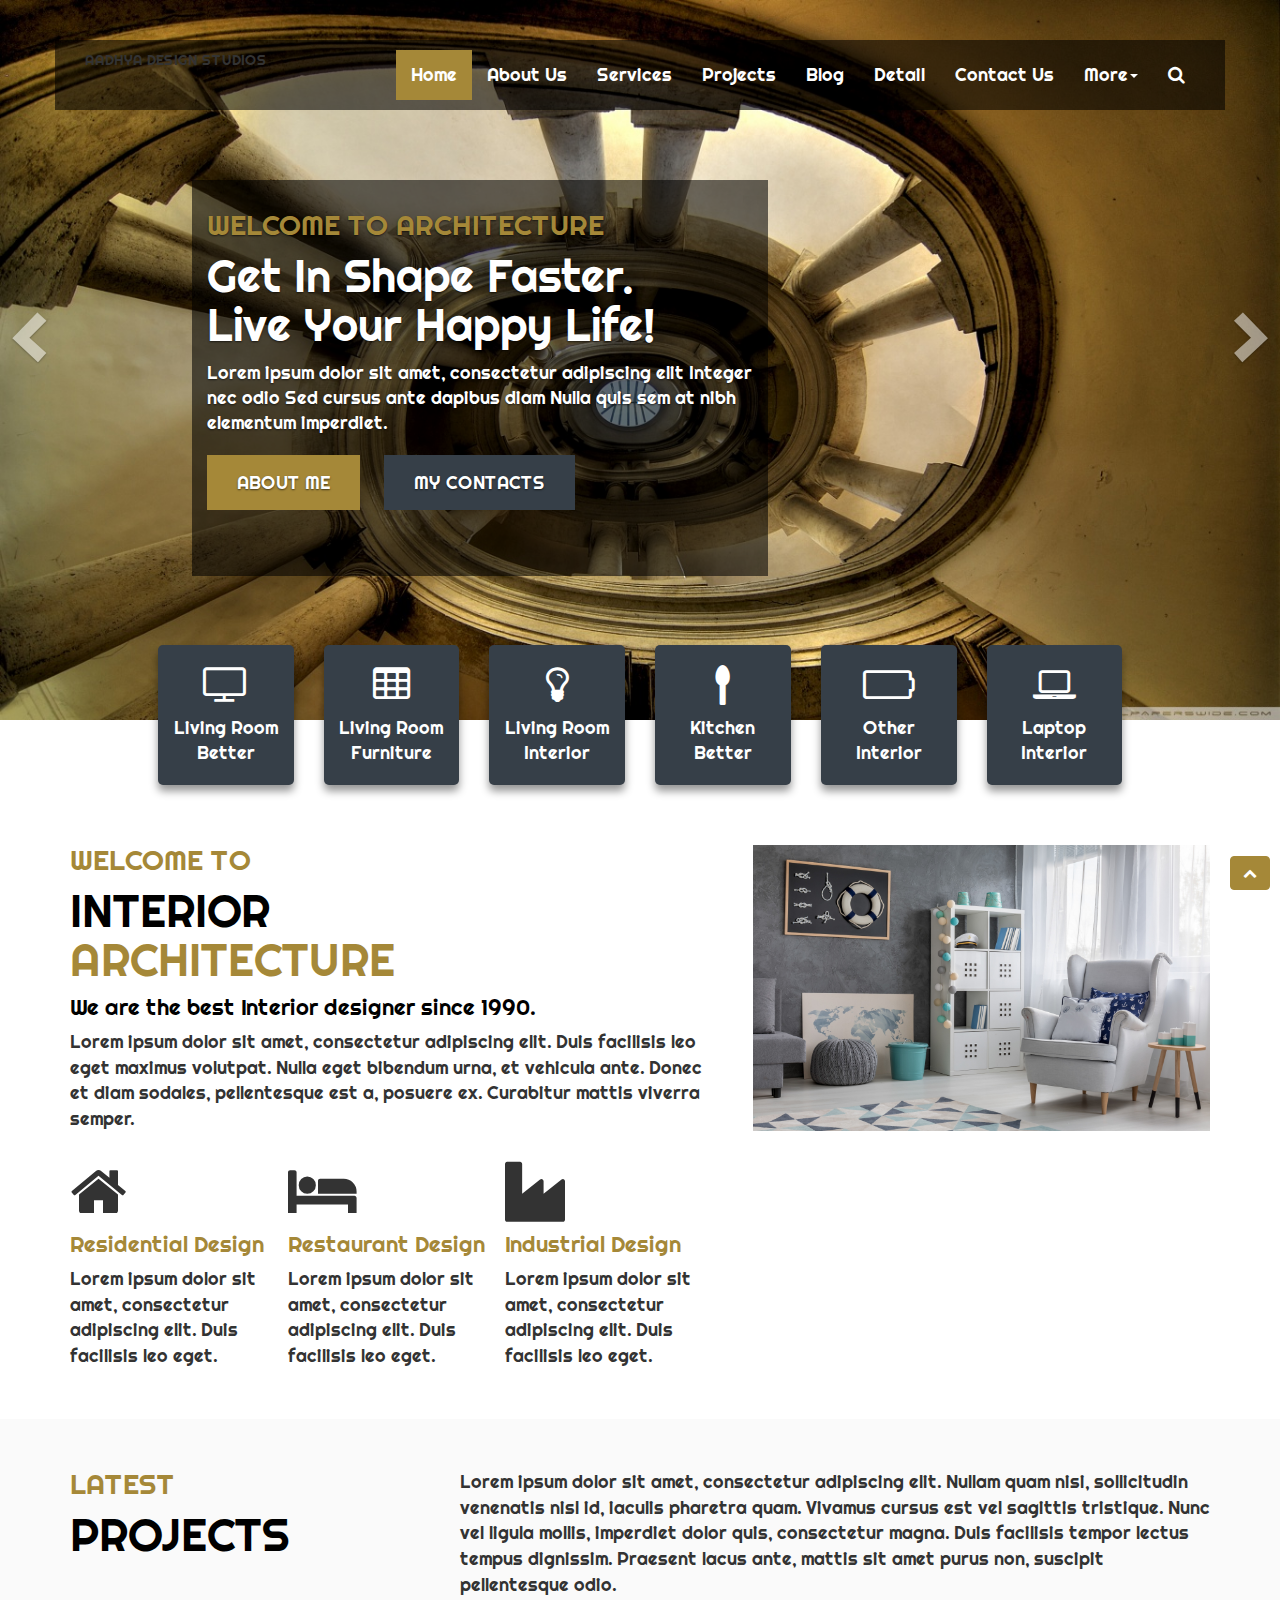
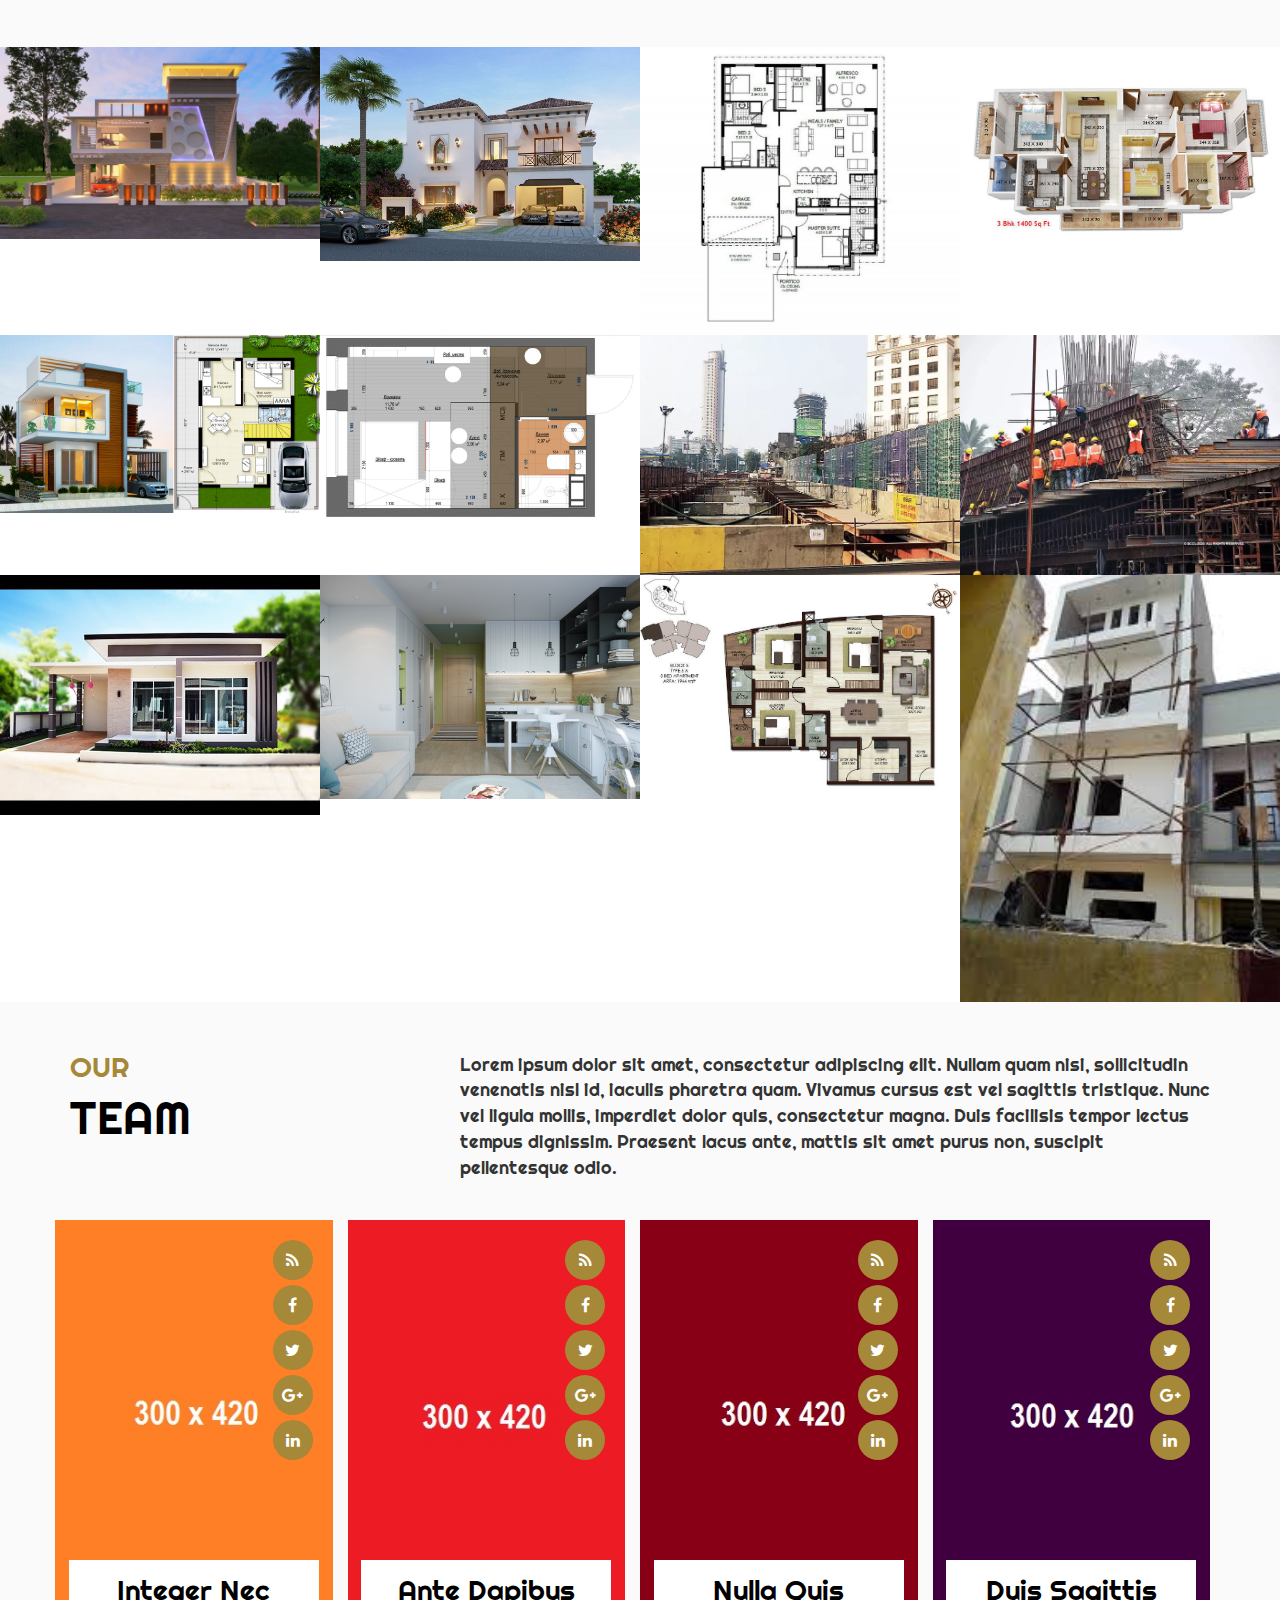
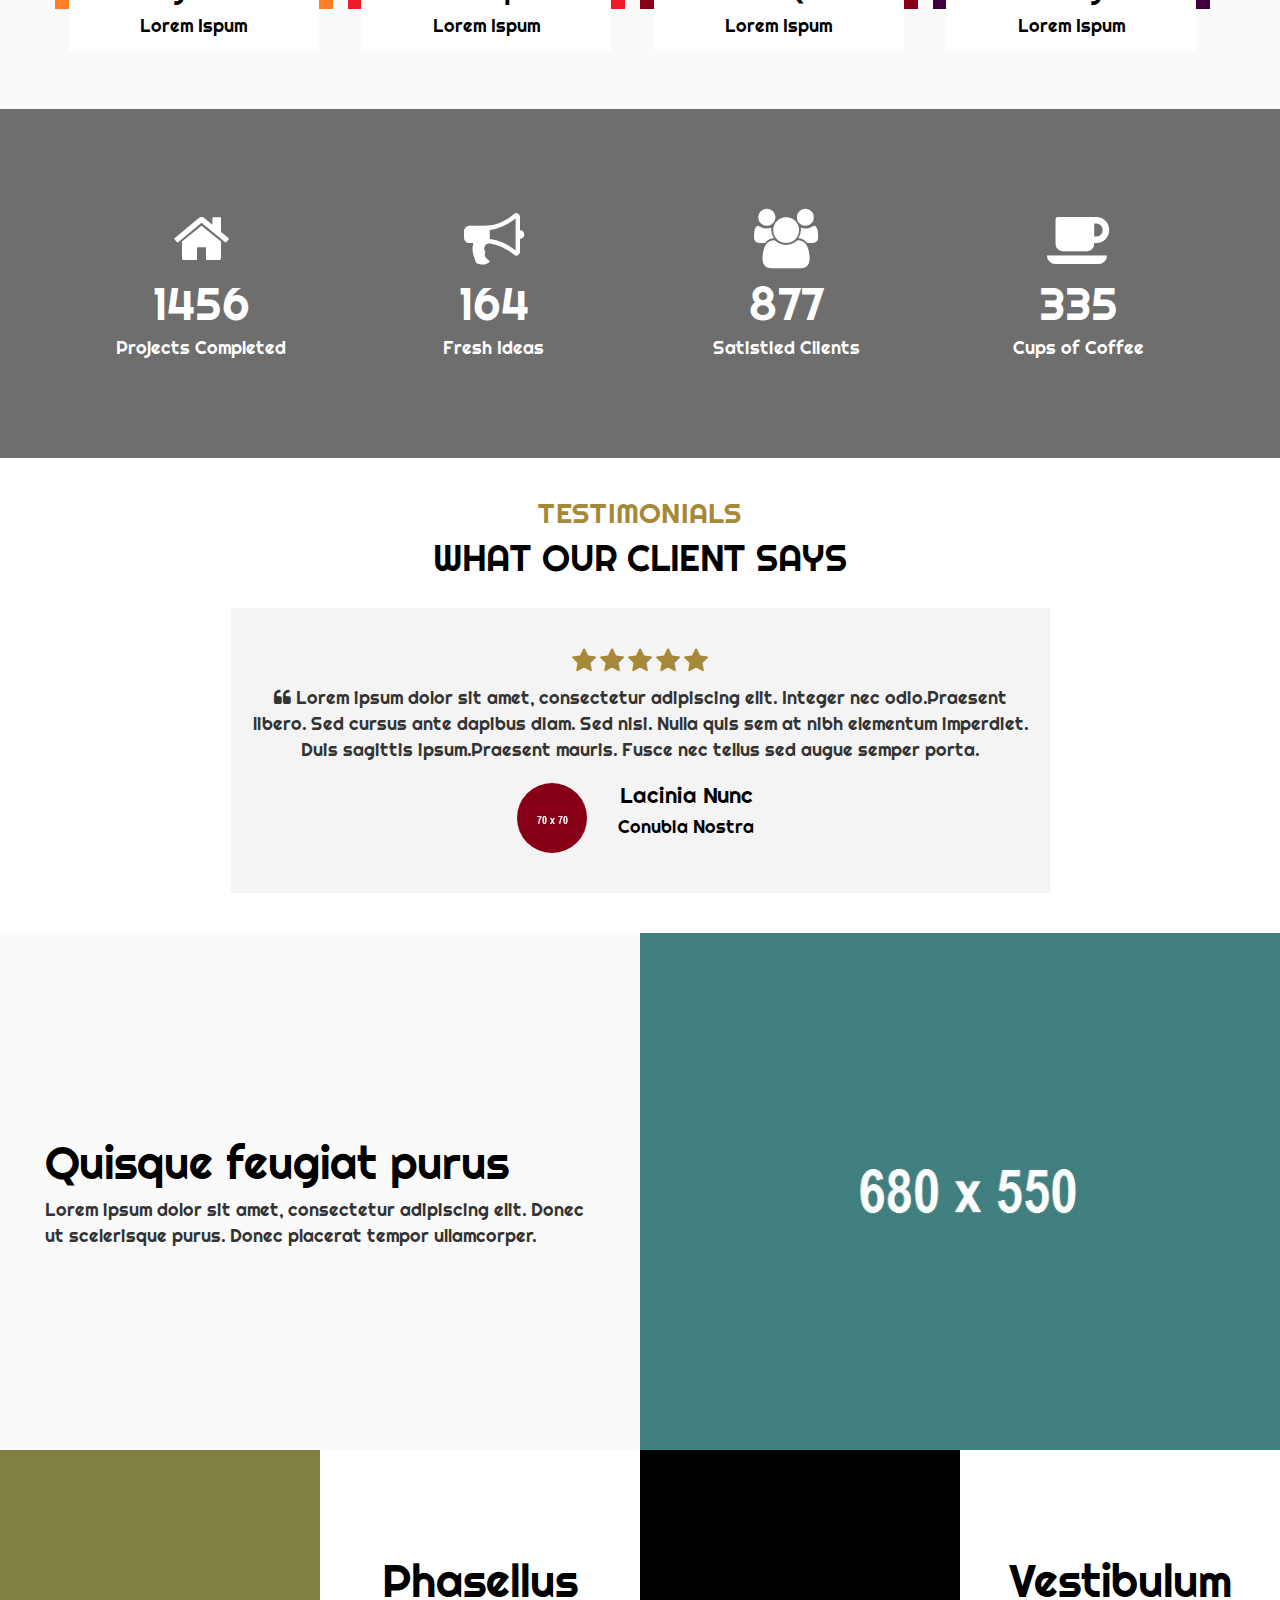
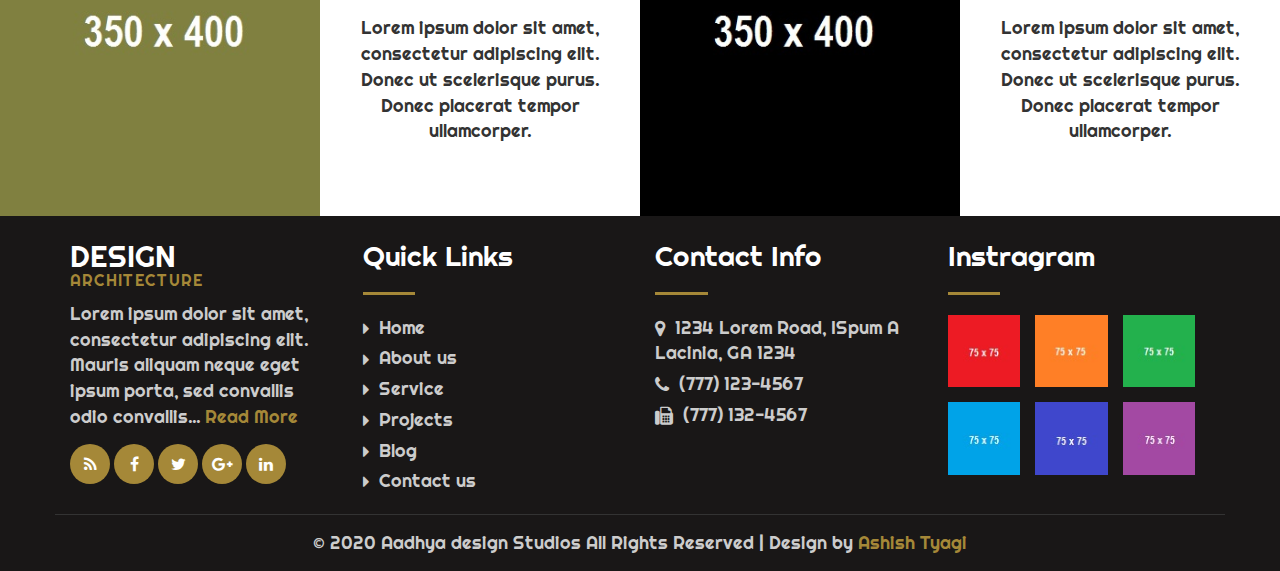
<file: index.html>
<!DOCTYPE html>
<html lang="en">
  <head>
    <meta charset="utf-8" />
    <meta http-equiv="X-UA-Compatible" content="IE=edge" />
    <meta name="viewport" content="width=device-width, initial-scale=1" />
    <title>Architecture</title>
    <link href="css/bootstrap.min.css" rel="stylesheet" />
    <link href="css/global.css" rel="stylesheet" />
    <link href="css/index.css" rel="stylesheet" />
    <link rel="stylesheet" type="text/css" href="css/font-awesome.min.css" />
    <link
      href="https://fonts.googleapis.com/css?family=Righteous&display=swap"
      rel="stylesheet"
    />
    <script src="js/jquery-2.1.1.min.js"></script>
    <script src="js/bootstrap.min.js"></script>
  </head>

  <body>
    <div class="main clearfix">
      <div class="main_1 clearfix">
        <section id="header" class="clearfix">
          <div class="container">
            <div class="row">
              <div class="haeder clearfix">
                <nav class="navbar">
                  <div class="navbar-header">
                    <button
                      class="navbar-toggle"
                      type="button"
                      data-toggle="collapse"
                      data-target=".js-navbar-collapse"
                    >
                      <span class="sr-only">Toggle navigation</span>
                      <span class="icon-bar"></span>
                      <span class="icon-bar"></span>
                      <span class="icon-bar"></span>
                    </button>
                    <class class="navbar-brand" href="index.html"></class>
                      AADHYA <span> DESIGN STUDIOS </span></a
                    >
                  </div>

                  <div class="collapse navbar-collapse js-navbar-collapse">
                    <ul class="nav navbar-nav navbar-right">
                      <li>
                        <a class="font_tag active_tab" href="index.html"
                          >Home</a
                        >
                      </li>
                      <li>
                        <a class="font_tag" href="about.html">About Us</a>
                      </li>
                      <li>
                        <a class="font_tag" href="service.html">Services</a>
                      </li>
                      <li>
                        <a class="font_tag" href="project.html">Projects</a>
                      </li>
                      <li><a class="font_tag" href="blog.html">Blog</a></li>
                      <li><a class="font_tag" href="detail.html">Detail</a></li>
                      <li>
                        <a class="font_tag" href="contact.html">Contact Us</a>
                      </li>
                      <li class="dropdown">
                        <a
                          class="font_tag"
                          href="#"
                          data-toggle="dropdown"
                          role="button"
                          aria-expanded="false"
                          >More<span class="caret"></span
                        ></a>
                        <ul class="dropdown-menu drop_1" role="menu">
                          <li><a href="blog.html">Blog</a></li>
                          <li><a href="detail.html">Detail</a></li>
                          <li><a href="about.html">About Us</a></li>
                          <li><a href="contact.html">Contact Us</a></li>
                        </ul>
                      </li>
                      <li class="dropdown">
                        <a class="font_tag" href="#" data-toggle="dropdown"
                          ><span class="fa fa-search"></span
                        ></a>
                        <ul
                          class="dropdown-menu drop_2"
                          style="min-width: 300px"
                        >
                          <li>
                            <div class="row_1">
                              <div class="col-sm-12">
                                <form
                                  class="navbar-form navbar-left"
                                  role="search"
                                >
                                  <div class="input-group">
                                    <input
                                      type="text"
                                      class="form-control"
                                      placeholder="Search"
                                    />
                                    <span class="input-group-btn">
                                      <button
                                        class="btn btn-primary"
                                        type="button"
                                      >
                                        Search
                                      </button>
                                    </span>
                                  </div>
                                </form>
                              </div>
                            </div>
                          </li>
                        </ul>
                      </li>
                    </ul>
                  </div>
                  <!-- /.nav-collapse -->
                </nav>
              </div>
            </div>
          </div>
        </section>
      </div>
      <div class="main_2 clearfix">
        <section id="center" class="clearfix center_home">
          <div class="center clearfix">
            <div id="carousel" class="carousel slide carousel-fade">
              <!-- Carousel items -->
              <div class="carousel-inner">
                <div data-slide-no="0" class="item carousel-item">
                  <img src="img/1.jpg" alt="" />
                  <div class="carousel-caption carousel-caption_1">
                    <h3>WELCOME TO ARCHITECTURE</h3>
                    <h1>Build Right. <br />Strong, Live Long!</h1>
                    <p>
                      Lorem ipsum dolor sit amet, consectetur adipiscing elit
                      Integer nec odio Sed cursus ante dapibus diam Nulla quis
                      sem at nibh elementum imperdiet.
                    </p>
                    <ul>
                      <li><a class="button" href="#">ABOUT ME</a></li>
                      <li><a class="button_1" href="#">MY CONTACTS</a></li>
                    </ul>
                  </div>
                </div>
                <div data-slide-no="1" class="item carousel-item active">
                  <img src="img/2.jpg" alt="" />
                  <div class="carousel-caption carousel-caption_1">
                    <h3>WELCOME TO ARCHITECTURE</h3>
                    <h1>
                      Get In Shape Faster.<br />
                      Live Your Happy Life!
                    </h1>
                    <p>
                      Lorem ipsum dolor sit amet, consectetur adipiscing elit
                      Integer nec odio Sed cursus ante dapibus diam Nulla quis
                      sem at nibh elementum imperdiet.
                    </p>
                    <ul>
                      <li><a class="button" href="#">ABOUT ME</a></li>
                      <li><a class="button_1" href="#">MY CONTACTS</a></li>
                    </ul>
                  </div>
                </div>
                <div data-slide-no="2" class="item carousel-item">
                  <img src="img/3.jpg" alt="" />
                  <div class="carousel-caption carousel-caption_1">
                    <h3>WELCOME TO ARCHITECTURE</h3>
                    <h1>Design Right. <br />Strong, Live Long!</h1>
                    <p>
                      Lorem ipsum dolor sit amet, consectetur adipiscing elit
                      Integer nec odio Sed cursus ante dapibus diam Nulla quis
                      sem at nibh elementum imperdiet.
                    </p>
                    <ul>
                      <li><a class="button" href="#">ABOUT ME</a></li>
                      <li><a class="button_1" href="#">MY CONTACTS</a></li>
                    </ul>
                  </div>
                </div>
              </div>
              <!-- Carousel nav -->
              <a
                class="carousel-control left"
                href="#carousel"
                data-slide="prev"
                >‹</a
              >
              <a
                class="carousel-control right"
                href="#carousel"
                data-slide="next"
                >›</a
              >
            </div>
          </div>
        </section>
      </div>
    </div>

    <section id="quality">
      <div class="container">
        <div class="row">
          <div class="quality_1 clearfix">
            <div class="col-sm-2">
              <a href="#">
                <div class="quality_1i text-center clearfix">
                  <span><i class="fa fa-television"></i></span>
                  <h5>
                    Living Room <br />
                    Better
                  </h5>
                </div></a
              >
            </div>
            <div class="col-sm-2">
              <a href="#">
                <div class="quality_1i text-center clearfix">
                  <span><i class="fa fa-table"></i></span>
                  <h5>
                    Living Room <br />
                    Furniture
                  </h5>
                </div></a
              >
            </div>
            <div class="col-sm-2">
              <a href="#">
                <div class="quality_1i text-center clearfix">
                  <span><i class="fa fa-lightbulb-o"></i></span>
                  <h5>
                    Living Room <br />
                    Interior
                  </h5>
                </div></a
              >
            </div>
            <div class="col-sm-2">
              <a href="#">
                <div class="quality_1i text-center clearfix">
                  <span><i class="fa fa-spoon"></i></span>
                  <h5>
                    Kitchen <br />
                    Better
                  </h5>
                </div></a
              >
            </div>
            <div class="col-sm-2">
              <a href="#">
                <div class="quality_1i text-center clearfix">
                  <span><i class="fa fa-battery-0"></i></span>
                  <h5>
                    Other <br />
                    Interior
                  </h5>
                </div></a
              >
            </div>
            <div class="col-sm-2">
              <a href="#">
                <div class="quality_1i text-center clearfix">
                  <span><i class="fa fa-laptop"></i></span>
                  <h5>
                    Laptop <br />
                    Interior
                  </h5>
                </div></a
              >
            </div>
          </div>
          <div class="quality_2 clearfix">
            <div class="col-sm-7">
              <div class="quality_2l clearfix">
                <h3 class="mgt col_1">WELCOME TO</h3>
                <h1>
                  INTERIOR <br />
                  <span class="col_1">ARCHITECTURE</span>
                </h1>
                <h4>We are the best Interior designer since 1990.</h4>
                <p>
                  Lorem ipsum dolor sit amet, consectetur adipiscing elit. Duis
                  facilisis leo eget maximus volutpat. Nulla eget bibendum urna,
                  et vehicula ante. Donec et diam sodales, pellentesque est a,
                  posuere ex. Curabitur mattis viverra semper.
                </p>
              </div>
              <div class="quality_2l1 clearfix">
                <div class="col-sm-4 space_left">
                  <div class="quality_2l1i clearfix">
                    <span>
                      <i class="fa fa-home"></i>
                    </span>
                    <h4 class="col_1">Residential Design</h4>
                    <p>
                      Lorem ipsum dolor sit amet, consectetur adipiscing elit.
                      Duis facilisis leo eget.
                    </p>
                  </div>
                </div>
                <div class="col-sm-4 space_left">
                  <div class="quality_2l1i clearfix">
                    <span>
                      <i class="fa fa-hotel"></i>
                    </span>
                    <h4 class="col_1">Restaurant Design</h4>
                    <p>
                      Lorem ipsum dolor sit amet, consectetur adipiscing elit.
                      Duis facilisis leo eget.
                    </p>
                  </div>
                </div>
                <div class="col-sm-4 space_left">
                  <div class="quality_2l1i clearfix">
                    <span>
                      <i class="fa fa-industry"></i>
                    </span>
                    <h4 class="col_1">Industrial Design</h4>
                    <p>
                      Lorem ipsum dolor sit amet, consectetur adipiscing elit.
                      Duis facilisis leo eget.
                    </p>
                  </div>
                </div>
              </div>
            </div>
            <div class="col-sm-5">
              <div class="quality_2r clearfix">
                <img src="img/4.jpg" alt="abc" class="iw" />
              </div>
            </div>
          </div>
        </div>
      </div>
    </section>

    <section id="project_home">
      <div class="container">
        <div class="row">
          <div class="project_h_1 clearfix">
            <div class="col-sm-4">
              <div class="project_h_1l clearfix">
                <h3 class="mgt col_1">LATEST</h3>
                <h1>PROJECTS</h1>
              </div>
            </div>
            <div class="col-sm-8">
              <div class="project_h_1r clearfix">
                <p class="mgt">
                  Lorem ipsum dolor sit amet, consectetur adipiscing elit.
                  Nullam quam nisi, sollicitudin venenatis nisl id, iaculis
                  pharetra quam. Vivamus cursus est vel sagittis tristique. Nunc
                  vel ligula mollis, imperdiet dolor quis, consectetur magna.
                  Duis facilisis tempor lectus tempus dignissim. Praesent lacus
                  ante, mattis sit amet purus non, suscipit pellentesque odio.
                </p>
              </div>
            </div>
          </div>
        </div>
      </div>
    </section>

    <section id="gallery_home" class="clearfix">
      <div class="gallery_ht clearfix">
        <div class="col-sm-3 space_all">
          <div class="gallery_home_1 clearfix">
            <div class="gallery_home_1i clearfix">
              <img src="img/5.jpg" class="iw" alt="abc" />
            </div>
            <div class="gallery_home_1i1 clearfix">
              <h3 class="mgt"><a class="col" href="#">Interior Design</a></h3>
              <h4 class="col">Design & Consult</h4>
            </div>
          </div>
        </div>
        <div class="col-sm-3 space_all">
          <div class="gallery_home_1 clearfix">
            <div class="gallery_home_1i clearfix">
              <img src="img/6.jpg" class="iw" alt="abc" />
            </div>
            <div class="gallery_home_1i1 clearfix">
              <h3 class="mgt"><a class="col" href="#">Interior Design</a></h3>
              <h4 class="col">Design & Consult</h4>
            </div>
          </div>
        </div>
        <div class="col-sm-3 space_all">
          <div class="gallery_home_1 clearfix">
            <div class="gallery_home_1i clearfix">
              <img src="img/7.jpg" class="iw" alt="abc" />
            </div>
            <div class="gallery_home_1i1 clearfix">
              <h3 class="mgt"><a class="col" href="#">Interior Design</a></h3>
              <h4 class="col">Design & Consult</h4>
            </div>
          </div>
        </div>
        <div class="col-sm-3 space_all">
          <div class="gallery_home_1 clearfix">
            <div class="gallery_home_1i clearfix">
              <img src="img/8.jpg" class="iw" alt="abc" />
            </div>
            <div class="gallery_home_1i1 clearfix">
              <h3 class="mgt"><a class="col" href="#">Interior Design</a></h3>
              <h4 class="col">Design & Consult</h4>
            </div>
          </div>
        </div>
      </div>
      <div class="gallery_ht clearfix">
        <div class="col-sm-3 space_all">
          <div class="gallery_home_1 clearfix">
            <div class="gallery_home_1i clearfix">
              <img src="img/9.jpg" class="iw" alt="abc" />
            </div>
            <div class="gallery_home_1i1 clearfix">
              <h3 class="mgt"><a class="col" href="#">Interior Design</a></h3>
              <h4 class="col">Design & Consult</h4>
            </div>
          </div>
        </div>
        <div class="col-sm-3 space_all">
          <div class="gallery_home_1 clearfix">
            <div class="gallery_home_1i clearfix">
              <img src="img/10.jpg" class="iw" alt="abc" />
            </div>
            <div class="gallery_home_1i1 clearfix">
              <h3 class="mgt"><a class="col" href="#">Interior Design</a></h3>
              <h4 class="col">Design & Consult</h4>
            </div>
          </div>
        </div>
        <div class="col-sm-3 space_all">
          <div class="gallery_home_1 clearfix">
            <div class="gallery_home_1i clearfix">
              <img src="img/11.jpg" class="iw" alt="abc" />
            </div>
            <div class="gallery_home_1i1 clearfix">
              <h3 class="mgt"><a class="col" href="#">Interior Design</a></h3>
              <h4 class="col">Design & Consult</h4>
            </div>
          </div>
        </div>
        <div class="col-sm-3 space_all">
          <div class="gallery_home_1 clearfix">
            <div class="gallery_home_1i clearfix">
              <img src="img/12.jpg" class="iw" alt="abc" />
            </div>
            <div class="gallery_home_1i1 clearfix">
              <h3 class="mgt"><a class="col" href="#">Interior Design</a></h3>
              <h4 class="col">Design & Consult</h4>
            </div>
          </div>
        </div>
      </div>
      <div class="gallery_ht clearfix">
        <div class="col-sm-3 space_all">
          <div class="gallery_home_1 clearfix">
            <div class="gallery_home_1i clearfix">
              <img src="img/13.jpg" class="iw" alt="abc" />
            </div>
            <div class="gallery_home_1i1 clearfix">
              <h3 class="mgt"><a class="col" href="#">Interior Design</a></h3>
              <h4 class="col">Design & Consult</h4>
            </div>
          </div>
        </div>
        <div class="col-sm-3 space_all">
          <div class="gallery_home_1 clearfix">
            <div class="gallery_home_1i clearfix">
              <img src="img/14.jpg" class="iw" alt="abc" />
            </div>
            <div class="gallery_home_1i1 clearfix">
              <h3 class="mgt"><a class="col" href="#">Interior Design</a></h3>
              <h4 class="col">Design & Consult</h4>
            </div>
          </div>
        </div>
        <div class="col-sm-3 space_all">
          <div class="gallery_home_1 clearfix">
            <div class="gallery_home_1i clearfix">
              <img src="img/15.jpg" class="iw" alt="abc" />
            </div>
            <div class="gallery_home_1i1 clearfix">
              <h3 class="mgt"><a class="col" href="#">Interior Design</a></h3>
              <h4 class="col">Design & Consult</h4>
            </div>
          </div>
        </div>
        <div class="col-sm-3 space_all">
          <div class="gallery_home_1 clearfix">
            <div class="gallery_home_1i clearfix">
              <img src="img/16.jpg" class="iw" alt="abc" />
            </div>
            <div class="gallery_home_1i1 clearfix">
              <h3 class="mgt"><a class="col" href="#">Interior Design</a></h3>
              <h4 class="col">Design & Consult</h4>
            </div>
          </div>
        </div>
      </div>
    </section>

    <section id="team_home">
      <div class="container">
        <div class="row">
          <div class="project_h_1 clearfix">
            <div class="col-sm-4">
              <div class="project_h_1l clearfix">
                <h3 class="mgt col_1">OUR</h3>
                <h1>TEAM</h1>
              </div>
            </div>
            <div class="col-sm-8">
              <div class="project_h_1r clearfix">
                <p class="mgt">
                  Lorem ipsum dolor sit amet, consectetur adipiscing elit.
                  Nullam quam nisi, sollicitudin venenatis nisl id, iaculis
                  pharetra quam. Vivamus cursus est vel sagittis tristique. Nunc
                  vel ligula mollis, imperdiet dolor quis, consectetur magna.
                  Duis facilisis tempor lectus tempus dignissim. Praesent lacus
                  ante, mattis sit amet purus non, suscipit pellentesque odio.
                </p>
              </div>
            </div>
          </div>
          <div class="team_h1 clearfix">
            <div class="col-sm-3 space_left">
              <div class="team_h1i clearfix">
                <div class="team_h1i1 clearfix">
                  <img src="img/17.jpg" class="iw" alt="abc" />
                </div>
                <div class="team_h1i2 text-right clearfix">
                  <ul class="social-network social-circle">
                    <li>
                      <a href="#" class="icoRss" title="Rss"
                        ><i class="fa fa-rss"></i
                      ></a>
                    </li>
                    <li>
                      <a href="#" class="icoFacebook" title="Facebook"
                        ><i class="fa fa-facebook"></i
                      ></a>
                    </li>
                    <li>
                      <a href="#" class="icoTwitter" title="Twitter"
                        ><i class="fa fa-twitter"></i
                      ></a>
                    </li>
                    <li>
                      <a href="#" class="icoGoogle" title="Google +"
                        ><i class="fa fa-google-plus"></i
                      ></a>
                    </li>
                    <li>
                      <a href="#" class="icoLinkedin" title="Linkedin"
                        ><i class="fa fa-linkedin"></i
                      ></a>
                    </li>
                  </ul>
                </div>
                <div class="team_h1i3 text-center clearfix">
                  <h3 class="mgt">Integer Nec</h3>
                  <h5>Lorem Ispum</h5>
                </div>
              </div>
            </div>
            <div class="col-sm-3 space_left">
              <div class="team_h1i clearfix">
                <div class="team_h1i1 clearfix">
                  <img src="img/18.jpg" class="iw" alt="abc" />
                </div>
                <div class="team_h1i2 text-right clearfix">
                  <ul class="social-network social-circle">
                    <li>
                      <a href="#" class="icoRss" title="Rss"
                        ><i class="fa fa-rss"></i
                      ></a>
                    </li>
                    <li>
                      <a href="#" class="icoFacebook" title="Facebook"
                        ><i class="fa fa-facebook"></i
                      ></a>
                    </li>
                    <li>
                      <a href="#" class="icoTwitter" title="Twitter"
                        ><i class="fa fa-twitter"></i
                      ></a>
                    </li>
                    <li>
                      <a href="#" class="icoGoogle" title="Google +"
                        ><i class="fa fa-google-plus"></i
                      ></a>
                    </li>
                    <li>
                      <a href="#" class="icoLinkedin" title="Linkedin"
                        ><i class="fa fa-linkedin"></i
                      ></a>
                    </li>
                  </ul>
                </div>
                <div class="team_h1i3 text-center clearfix">
                  <h3 class="mgt">Ante Dapibus</h3>
                  <h5>Lorem Ispum</h5>
                </div>
              </div>
            </div>
            <div class="col-sm-3 space_left">
              <div class="team_h1i clearfix">
                <div class="team_h1i1 clearfix">
                  <img src="img/19.jpg" class="iw" alt="abc" />
                </div>
                <div class="team_h1i2 text-right clearfix">
                  <ul class="social-network social-circle">
                    <li>
                      <a href="#" class="icoRss" title="Rss"
                        ><i class="fa fa-rss"></i
                      ></a>
                    </li>
                    <li>
                      <a href="#" class="icoFacebook" title="Facebook"
                        ><i class="fa fa-facebook"></i
                      ></a>
                    </li>
                    <li>
                      <a href="#" class="icoTwitter" title="Twitter"
                        ><i class="fa fa-twitter"></i
                      ></a>
                    </li>
                    <li>
                      <a href="#" class="icoGoogle" title="Google +"
                        ><i class="fa fa-google-plus"></i
                      ></a>
                    </li>
                    <li>
                      <a href="#" class="icoLinkedin" title="Linkedin"
                        ><i class="fa fa-linkedin"></i
                      ></a>
                    </li>
                  </ul>
                </div>
                <div class="team_h1i3 text-center clearfix">
                  <h3 class="mgt">Nulla Quis</h3>
                  <h5>Lorem Ispum</h5>
                </div>
              </div>
            </div>
            <div class="col-sm-3 space_left">
              <div class="team_h1i clearfix">
                <div class="team_h1i1 clearfix">
                  <img src="img/20.jpg" class="iw" alt="abc" />
                </div>
                <div class="team_h1i2 text-right clearfix">
                  <ul class="social-network social-circle">
                    <li>
                      <a href="#" class="icoRss" title="Rss"
                        ><i class="fa fa-rss"></i
                      ></a>
                    </li>
                    <li>
                      <a href="#" class="icoFacebook" title="Facebook"
                        ><i class="fa fa-facebook"></i
                      ></a>
                    </li>
                    <li>
                      <a href="#" class="icoTwitter" title="Twitter"
                        ><i class="fa fa-twitter"></i
                      ></a>
                    </li>
                    <li>
                      <a href="#" class="icoGoogle" title="Google +"
                        ><i class="fa fa-google-plus"></i
                      ></a>
                    </li>
                    <li>
                      <a href="#" class="icoLinkedin" title="Linkedin"
                        ><i class="fa fa-linkedin"></i
                      ></a>
                    </li>
                  </ul>
                </div>
                <div class="team_h1i3 text-center clearfix">
                  <h3 class="mgt">Duis Sagittis</h3>
                  <h5>Lorem Ispum</h5>
                </div>
              </div>
            </div>
          </div>
        </div>
      </div>
    </section>

    <section id="progress">
      <div class="prog_m clearfix">
        <div class="container">
          <div class="row">
            <div class="prog_1 clearfix">
              <div class="col-sm-3">
                <div class="prog_1i text-center clearfix">
                  <span><i class="fa fa-home"></i></span>
                  <h1>1456</h1>
                  <h5>Projects Completed</h5>
                </div>
              </div>
              <div class="col-sm-3">
                <div class="prog_1i text-center clearfix">
                  <span><i class="fa fa-bullhorn"></i></span>
                  <h1>164</h1>
                  <h5>Fresh Ideas</h5>
                </div>
              </div>
              <div class="col-sm-3">
                <div class="prog_1i text-center clearfix">
                  <span><i class="fa fa-users"></i></span>
                  <h1>877</h1>
                  <h5>Satistied Clients</h5>
                </div>
              </div>
              <div class="col-sm-3">
                <div class="prog_1i text-center clearfix">
                  <span><i class="fa fa-coffee"></i></span>
                  <h1>335</h1>
                  <h5>Cups of Coffee</h5>
                </div>
              </div>
            </div>
          </div>
        </div>
      </div>
    </section>

    <section id="testi_home">
      <div class="container">
        <div class="row">
          <div class="testi_home_1 text-center clearfix">
            <h3 class="mgt col_1">TESTIMONIALS</h3>
            <h2>WHAT OUR CLIENT SAYS</h2>
          </div>
          <div class="testi_home_2 text-center clearfix">
            <span>
              <i class="fa fa-star"></i>
              <i class="fa fa-star"></i>
              <i class="fa fa-star"></i>
              <i class="fa fa-star"></i>
              <i class="fa fa-star"></i>
            </span>
            <p>
              <i class="fa fa-quote-left"></i> Lorem ipsum dolor sit amet,
              consectetur adipiscing elit. Integer nec odio.Praesent libero. Sed
              cursus ante dapibus diam. Sed nisi. Nulla quis sem at nibh
              elementum imperdiet. Duis sagittis ipsum.Praesent mauris. Fusce
              nec tellus sed augue semper porta.
            </p>
            <div class="testi_home_2i clearfix">
              <div class="col-sm-4">
                <img src="img/22.jpg" class="img-circle" alt="abc" />
              </div>
              <div class="col-sm-8">
                <h4 class="mgt">Lacinia Nunc</h4>
                <h5>Conubia Nostra</h5>
              </div>
            </div>
          </div>
        </div>
      </div>
    </section>

    <section id="about_last" class="clearfix">
      <div class="col-sm-6">
        <div class="about_last_l clearfix">
          <h1>Quisque feugiat purus</h1>
          <p>
            Lorem ipsum dolor sit amet, consectetur adipiscing elit. Donec ut
            scelerisque purus. Donec placerat tempor ullamcorper.
          </p>
        </div>
      </div>
      <div class="col-sm-6 space_all">
        <div class="about_last_r clearfix">
          <img src="img/23.jpg" class="iw" alt="abc" />
        </div>
      </div>
    </section>

    <section id="design_last" class="clearfix">
      <div class="col-sm-3 space_all">
        <div class="design_l1 clearfix">
          <img src="img/24.jpg" class="iw" alt="abc" />
        </div>
      </div>
      <div class="col-sm-3">
        <div class="design_l2 text-center clearfix">
          <h1>Phasellus</h1>
          <p>
            Lorem ipsum dolor sit amet, consectetur adipiscing elit. Donec ut
            scelerisque purus. Donec placerat tempor ullamcorper.
          </p>
        </div>
      </div>
      <div class="col-sm-3 space_all">
        <div class="design_l1 clearfix">
          <img src="img/25.jpg" class="iw" alt="abc" />
        </div>
      </div>
      <div class="col-sm-3">
        <div class="design_l2 text-center clearfix">
          <h1>Vestibulum</h1>
          <p>
            Lorem ipsum dolor sit amet, consectetur adipiscing elit. Donec ut
            scelerisque purus. Donec placerat tempor ullamcorper.
          </p>
        </div>
      </div>
    </section>

    <section id="footer">
      <div class="container">
        <div class="row">
          <div class="footer_1 clearfix">
            <div class="col-sm-3">
              <div class="footer_1i clearfix">
                <a class="navbar-brand" href="index.html"
                  >DESIGN <span>ARCHITECTURE</span></a
                >
                <p>
                  Lorem ipsum dolor sit amet, consectetur adipiscing elit.
                  Mauris aliquam neque eget ipsum porta, sed convallis odio
                  convallis... <a class="col_1" href="#">Read More</a>
                </p>
                <ul class="social-network social-circle">
                  <li>
                    <a href="#" class="icoRss" title="Rss"
                      ><i class="fa fa-rss"></i
                    ></a>
                  </li>
                  <li>
                    <a href="#" class="icoFacebook" title="Facebook"
                      ><i class="fa fa-facebook"></i
                    ></a>
                  </li>
                  <li>
                    <a href="#" class="icoTwitter" title="Twitter"
                      ><i class="fa fa-twitter"></i
                    ></a>
                  </li>
                  <li>
                    <a href="#" class="icoGoogle" title="Google +"
                      ><i class="fa fa-google-plus"></i
                    ></a>
                  </li>
                  <li>
                    <a href="#" class="icoLinkedin" title="Linkedin"
                      ><i class="fa fa-linkedin"></i
                    ></a>
                  </li>
                </ul>
              </div>
            </div>
            <div class="col-sm-3">
              <div class="footer_1i1 clearfix">
                <h3 class="mgt col">Quick Links</h3>
                <hr />
                <ul>
                  <li>
                    <i class="fa fa-caret-right"></i> <a href="#">Home</a>
                  </li>
                  <li>
                    <i class="fa fa-caret-right"></i> <a href="#">About us</a>
                  </li>
                  <li>
                    <i class="fa fa-caret-right"></i> <a href="#">Service</a>
                  </li>
                  <li>
                    <i class="fa fa-caret-right"></i> <a href="#">Projects</a>
                  </li>
                  <li>
                    <i class="fa fa-caret-right"></i> <a href="#">Blog</a>
                  </li>
                  <li>
                    <i class="fa fa-caret-right"></i> <a href="#">Contact us</a>
                  </li>
                </ul>
              </div>
            </div>
            <div class="col-sm-3">
              <div class="footer_1i1 clearfix">
                <h3 class="mgt col">Contact Info</h3>
                <hr />
                <ul>
                  <li>
                    <i class="fa fa-map-marker"></i> 1234 Lorem Road, ISpum A
                    Lacinia, GA 1234
                  </li>
                  <li>
                    <i class="fa fa-phone"></i> <a href="#">(777) 123-4567</a>
                  </li>
                  <li>
                    <i class="fa fa-fax"></i> <a href="#">(777) 132-4567</a>
                  </li>
                </ul>
              </div>
            </div>
            <div class="col-sm-3">
              <div class="footer_1i1 clearfix">
                <h3 class="mgt col">Instragram</h3>
                <hr />
                <div class="footer_1i1i clearfix">
                  <div class="col-sm-4 space_left">
                    <a href="#"><img src="img/26.jpg" class="iw" /></a>
                  </div>
                  <div class="col-sm-4 space_left">
                    <a href="#"><img src="img/27.jpg" class="iw" /></a>
                  </div>
                  <div class="col-sm-4 space_left">
                    <a href="#"><img src="img/28.jpg" class="iw" /></a>
                  </div>
                </div>
                <div class="footer_1i1i clearfix">
                  <div class="col-sm-4 space_left">
                    <a href="#"><img src="img/29.jpg" class="iw" /></a>
                  </div>
                  <div class="col-sm-4 space_left">
                    <a href="#"><img src="img/30.jpg" class="iw" /></a>
                  </div>
                  <div class="col-sm-4 space_left">
                    <a href="#"><img src="img/31.jpg" class="iw" /></a>
                  </div>
                </div>
              </div>
            </div>
          </div>
          <div class="footer_2 text-center clearfix">
            <p>
              © 2020 Aadhya design Studios All Rights Reserved | Design by
              <a
                class="col_1"
                href="https://www.linkedin.com/in/ashish-tyagi-888368191/"
                >Ashish Tyagi</a
              >
            </p>
          </div>
        </div>
      </div>
    </section>

    <div
      id="toTop"
      class="btn btn-info"
      style="
        display: block;
        background: #a58838;
        color: #fff;
        border-color: #a58838;
      "
    >
      <span class="fa fa-chevron-up"></span>
    </div>

    <script>
      $(document).ready(function () {
        $("body").append(
          '<div id="toTop" class="btn btn-info"><span class="glyphicon glyphicon-chevron-up"></span> Back to Top</div>'
        );
        $(window).scroll(function () {
          if ($(this).scrollTop() != 0) {
            $("#toTop").fadeIn();
          } else {
            $("#toTop").fadeOut();
          }
        });
        $("#toTop").click(function () {
          $("html, body").animate({ scrollTop: 0 }, 600);
          return false;
        });
      });
    </script>
  </body>
</html>
</file>
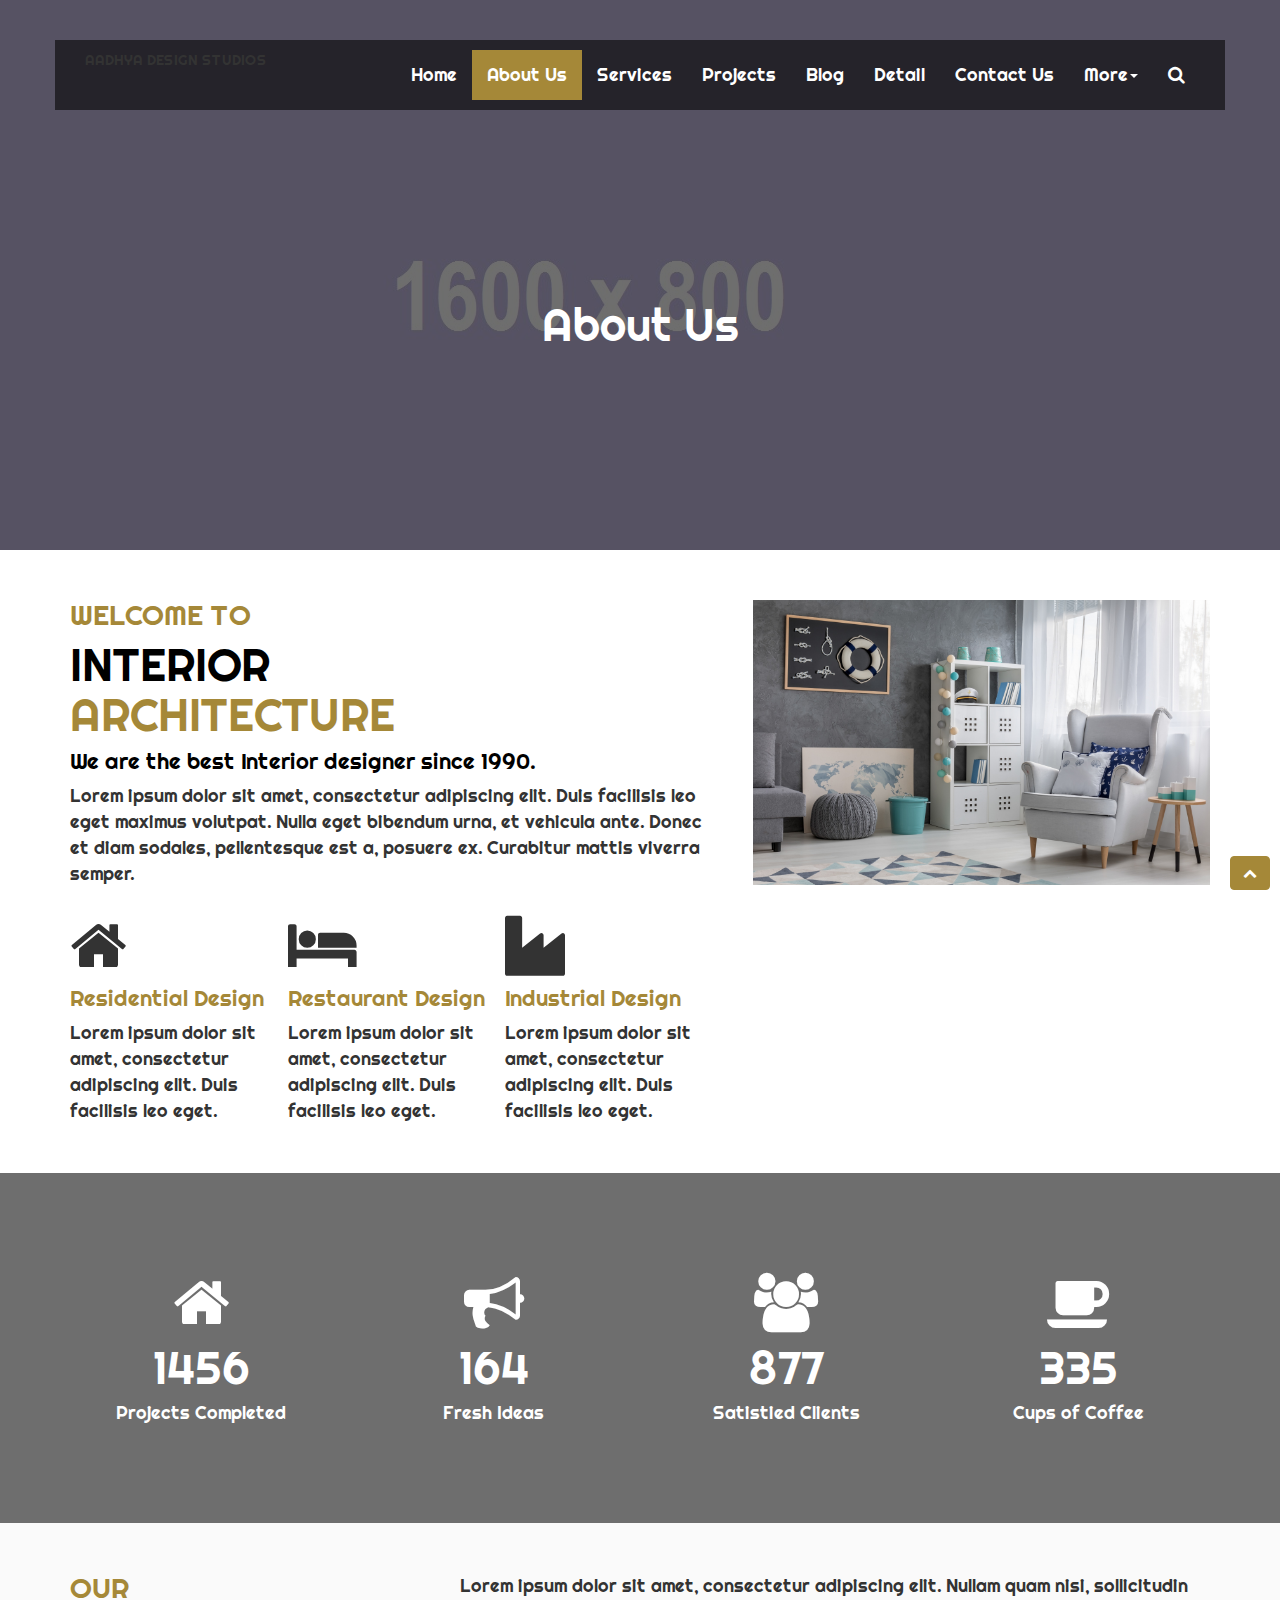
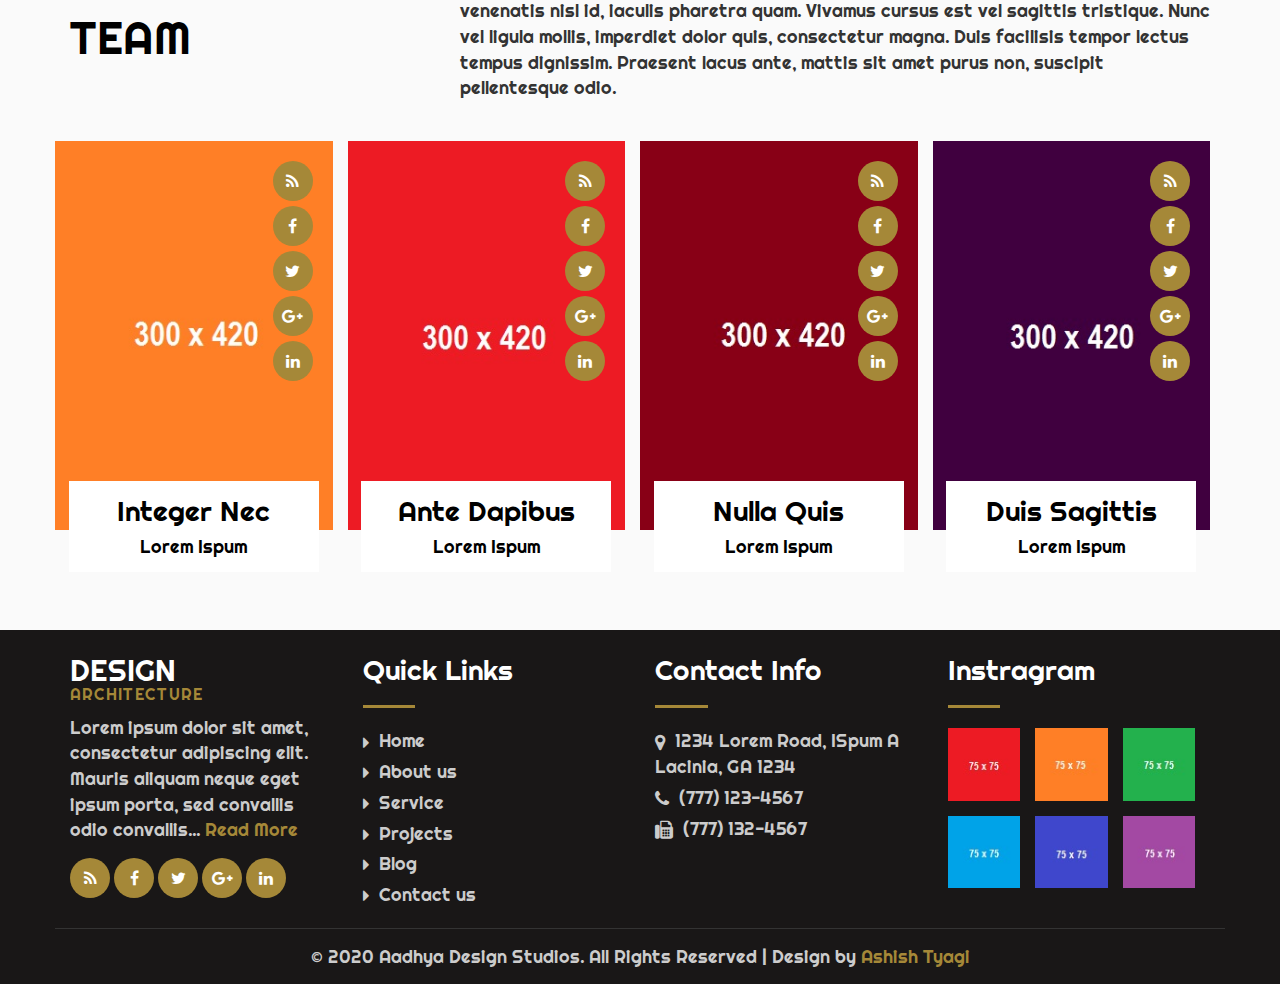
<file: about.html>
<!DOCTYPE html>
<html lang="en">
  <head>
    <meta charset="utf-8" />
    <meta http-equiv="X-UA-Compatible" content="IE=edge" />
    <meta name="viewport" content="width=device-width, initial-scale=1" />
    <title>Architecture</title>
    <link href="css/bootstrap.min.css" rel="stylesheet" />
    <link href="css/global.css" rel="stylesheet" />
    <link href="css/about.css" rel="stylesheet" />
    <link rel="stylesheet" type="text/css" href="css/font-awesome.min.css" />
    <link
      href="https://fonts.googleapis.com/css?family=Righteous&display=swap"
      rel="stylesheet"
    />
    <script src="js/jquery-2.1.1.min.js"></script>
    <script src="js/bootstrap.min.js"></script>
  </head>

  <body>
    <div class="main clearfix">
      <div class="main_1 clearfix">
        <section id="header" class="clearfix">
          <div class="container">
            <div class="row">
              <div class="haeder clearfix">
                <nav class="navbar">
                  <div class="navbar-header">
                    <button
                      class="navbar-toggle"
                      type="button"
                      data-toggle="collapse"
                      data-target=".js-navbar-collapse"
                    >
                      <span class="sr-only">Toggle navigation</span>
                      <span class="icon-bar"></span>
                      <span class="icon-bar"></span>
                      <span class="icon-bar"></span>
                    </button>
                    <a class="navbar-brand" href="index.html"></a>
                      AADHYA <span> DESIGN STUDIOS </span></a
                    >
                  </div>

                  <div class="collapse navbar-collapse js-navbar-collapse">
                    <ul class="nav navbar-nav navbar-right">
                      <li><a class="font_tag" href="index.html">Home</a></li>
                      <li>
                        <a class="font_tag active_tab" href="about.html"
                          >About Us</a
                        >
                      </li>
                      <li>
                        <a class="font_tag" href="service.html">Services</a>
                      </li>
                      <li>
                        <a class="font_tag" href="project.html">Projects</a>
                      </li>
                      <li><a class="font_tag" href="blog.html">Blog</a></li>
                      <li><a class="font_tag" href="detail.html">Detail</a></li>
                      <li>
                        <a class="font_tag" href="contact.html">Contact Us</a>
                      </li>
                      <li class="dropdown">
                        <a
                          class="font_tag"
                          href="#"
                          data-toggle="dropdown"
                          role="button"
                          aria-expanded="false"
                          >More<span class="caret"></span
                        ></a>
                        <ul class="dropdown-menu drop_1" role="menu">
                          <li><a href="blog.html">Blog</a></li>
                          <li><a href="detail.html">Detail</a></li>
                          <li><a href="about.html">About Us</a></li>
                          <li><a href="contact.html">Contact Us</a></li>
                        </ul>
                      </li>
                      <li class="dropdown">
                        <a class="font_tag" href="#" data-toggle="dropdown"
                          ><span class="fa fa-search"></span
                        ></a>
                        <ul
                          class="dropdown-menu drop_2"
                          style="min-width: 300px"
                        >
                          <li>
                            <div class="row_1">
                              <div class="col-sm-12">
                                <form
                                  class="navbar-form navbar-left"
                                  role="search"
                                >
                                  <div class="input-group">
                                    <input
                                      type="text"
                                      class="form-control"
                                      placeholder="Search"
                                    />
                                    <span class="input-group-btn">
                                      <button
                                        class="btn btn-primary"
                                        type="button"
                                      >
                                        Search
                                      </button>
                                    </span>
                                  </div>
                                </form>
                              </div>
                            </div>
                          </li>
                        </ul>
                      </li>
                    </ul>
                  </div>
                  <!-- /.nav-collapse -->
                </nav>
              </div>
            </div>
          </div>
        </section>
      </div>
      <div class="main_2 clearfix">
        <section id="center" class="clearfix center_about">
          <div class="center_about_m clearfix">
            <div class="container">
              <div class="row">
                <div class="col-sm-12">
                  <div class="center_ab_1 text-center clearfix">
                    <h1 class="mgt col">About Us</h1>
                  </div>
                </div>
              </div>
            </div>
          </div>
        </section>
      </div>
    </div>

    <section id="quality">
      <div class="container">
        <div class="row">
          <div class="quality_2 clearfix">
            <div class="col-sm-7">
              <div class="quality_2l clearfix">
                <h3 class="mgt col_1">WELCOME TO</h3>
                <h1>
                  INTERIOR <br />
                  <span class="col_1">ARCHITECTURE</span>
                </h1>
                <h4>We are the best Interior designer since 1990.</h4>
                <p>
                  Lorem ipsum dolor sit amet, consectetur adipiscing elit. Duis
                  facilisis leo eget maximus volutpat. Nulla eget bibendum urna,
                  et vehicula ante. Donec et diam sodales, pellentesque est a,
                  posuere ex. Curabitur mattis viverra semper.
                </p>
              </div>
              <div class="quality_2l1 clearfix">
                <div class="col-sm-4 space_left">
                  <div class="quality_2l1i clearfix">
                    <span>
                      <i class="fa fa-home"></i>
                    </span>
                    <h4 class="col_1">Residential Design</h4>
                    <p>
                      Lorem ipsum dolor sit amet, consectetur adipiscing elit.
                      Duis facilisis leo eget.
                    </p>
                  </div>
                </div>
                <div class="col-sm-4 space_left">
                  <div class="quality_2l1i clearfix">
                    <span>
                      <i class="fa fa-hotel"></i>
                    </span>
                    <h4 class="col_1">Restaurant Design</h4>
                    <p>
                      Lorem ipsum dolor sit amet, consectetur adipiscing elit.
                      Duis facilisis leo eget.
                    </p>
                  </div>
                </div>
                <div class="col-sm-4 space_left">
                  <div class="quality_2l1i clearfix">
                    <span>
                      <i class="fa fa-industry"></i>
                    </span>
                    <h4 class="col_1">Industrial Design</h4>
                    <p>
                      Lorem ipsum dolor sit amet, consectetur adipiscing elit.
                      Duis facilisis leo eget.
                    </p>
                  </div>
                </div>
              </div>
            </div>
            <div class="col-sm-5">
              <div class="quality_2r clearfix">
                <img src="img/4.jpg" alt="abc" class="iw" />
              </div>
            </div>
          </div>
        </div>
      </div>
    </section>

    <section id="progress">
      <div class="prog_m clearfix">
        <div class="container">
          <div class="row">
            <div class="prog_1 clearfix">
              <div class="col-sm-3">
                <div class="prog_1i text-center clearfix">
                  <span><i class="fa fa-home"></i></span>
                  <h1>1456</h1>
                  <h5>Projects Completed</h5>
                </div>
              </div>
              <div class="col-sm-3">
                <div class="prog_1i text-center clearfix">
                  <span><i class="fa fa-bullhorn"></i></span>
                  <h1>164</h1>
                  <h5>Fresh Ideas</h5>
                </div>
              </div>
              <div class="col-sm-3">
                <div class="prog_1i text-center clearfix">
                  <span><i class="fa fa-users"></i></span>
                  <h1>877</h1>
                  <h5>Satistied Clients</h5>
                </div>
              </div>
              <div class="col-sm-3">
                <div class="prog_1i text-center clearfix">
                  <span><i class="fa fa-coffee"></i></span>
                  <h1>335</h1>
                  <h5>Cups of Coffee</h5>
                </div>
              </div>
            </div>
          </div>
        </div>
      </div>
    </section>

    <section id="team_home">
      <div class="container">
        <div class="row">
          <div class="project_h_1 clearfix">
            <div class="col-sm-4">
              <div class="project_h_1l clearfix">
                <h3 class="mgt col_1">OUR</h3>
                <h1>TEAM</h1>
              </div>
            </div>
            <div class="col-sm-8">
              <div class="project_h_1r clearfix">
                <p class="mgt">
                  Lorem ipsum dolor sit amet, consectetur adipiscing elit.
                  Nullam quam nisi, sollicitudin venenatis nisl id, iaculis
                  pharetra quam. Vivamus cursus est vel sagittis tristique. Nunc
                  vel ligula mollis, imperdiet dolor quis, consectetur magna.
                  Duis facilisis tempor lectus tempus dignissim. Praesent lacus
                  ante, mattis sit amet purus non, suscipit pellentesque odio.
                </p>
              </div>
            </div>
          </div>
          <div class="team_h1 clearfix">
            <div class="col-sm-3 space_left">
              <div class="team_h1i clearfix">
                <div class="team_h1i1 clearfix">
                  <img src="img/17.jpg" class="iw" alt="abc" />
                </div>
                <div class="team_h1i2 text-right clearfix">
                  <ul class="social-network social-circle">
                    <li>
                      <a href="#" class="icoRss" title="Rss"
                        ><i class="fa fa-rss"></i
                      ></a>
                    </li>
                    <li>
                      <a href="#" class="icoFacebook" title="Facebook"
                        ><i class="fa fa-facebook"></i
                      ></a>
                    </li>
                    <li>
                      <a href="#" class="icoTwitter" title="Twitter"
                        ><i class="fa fa-twitter"></i
                      ></a>
                    </li>
                    <li>
                      <a href="#" class="icoGoogle" title="Google +"
                        ><i class="fa fa-google-plus"></i
                      ></a>
                    </li>
                    <li>
                      <a href="#" class="icoLinkedin" title="Linkedin"
                        ><i class="fa fa-linkedin"></i
                      ></a>
                    </li>
                  </ul>
                </div>
                <div class="team_h1i3 text-center clearfix">
                  <h3 class="mgt">Integer Nec</h3>
                  <h5>Lorem Ispum</h5>
                </div>
              </div>
            </div>
            <div class="col-sm-3 space_left">
              <div class="team_h1i clearfix">
                <div class="team_h1i1 clearfix">
                  <img src="img/18.jpg" class="iw" alt="abc" />
                </div>
                <div class="team_h1i2 text-right clearfix">
                  <ul class="social-network social-circle">
                    <li>
                      <a href="#" class="icoRss" title="Rss"
                        ><i class="fa fa-rss"></i
                      ></a>
                    </li>
                    <li>
                      <a href="#" class="icoFacebook" title="Facebook"
                        ><i class="fa fa-facebook"></i
                      ></a>
                    </li>
                    <li>
                      <a href="#" class="icoTwitter" title="Twitter"
                        ><i class="fa fa-twitter"></i
                      ></a>
                    </li>
                    <li>
                      <a href="#" class="icoGoogle" title="Google +"
                        ><i class="fa fa-google-plus"></i
                      ></a>
                    </li>
                    <li>
                      <a href="#" class="icoLinkedin" title="Linkedin"
                        ><i class="fa fa-linkedin"></i
                      ></a>
                    </li>
                  </ul>
                </div>
                <div class="team_h1i3 text-center clearfix">
                  <h3 class="mgt">Ante Dapibus</h3>
                  <h5>Lorem Ispum</h5>
                </div>
              </div>
            </div>
            <div class="col-sm-3 space_left">
              <div class="team_h1i clearfix">
                <div class="team_h1i1 clearfix">
                  <img src="img/19.jpg" class="iw" alt="abc" />
                </div>
                <div class="team_h1i2 text-right clearfix">
                  <ul class="social-network social-circle">
                    <li>
                      <a href="#" class="icoRss" title="Rss"
                        ><i class="fa fa-rss"></i
                      ></a>
                    </li>
                    <li>
                      <a href="#" class="icoFacebook" title="Facebook"
                        ><i class="fa fa-facebook"></i
                      ></a>
                    </li>
                    <li>
                      <a href="#" class="icoTwitter" title="Twitter"
                        ><i class="fa fa-twitter"></i
                      ></a>
                    </li>
                    <li>
                      <a href="#" class="icoGoogle" title="Google +"
                        ><i class="fa fa-google-plus"></i
                      ></a>
                    </li>
                    <li>
                      <a href="#" class="icoLinkedin" title="Linkedin"
                        ><i class="fa fa-linkedin"></i
                      ></a>
                    </li>
                  </ul>
                </div>
                <div class="team_h1i3 text-center clearfix">
                  <h3 class="mgt">Nulla Quis</h3>
                  <h5>Lorem Ispum</h5>
                </div>
              </div>
            </div>
            <div class="col-sm-3 space_left">
              <div class="team_h1i clearfix">
                <div class="team_h1i1 clearfix">
                  <img src="img/20.jpg" class="iw" alt="abc" />
                </div>
                <div class="team_h1i2 text-right clearfix">
                  <ul class="social-network social-circle">
                    <li>
                      <a href="#" class="icoRss" title="Rss"
                        ><i class="fa fa-rss"></i
                      ></a>
                    </li>
                    <li>
                      <a href="#" class="icoFacebook" title="Facebook"
                        ><i class="fa fa-facebook"></i
                      ></a>
                    </li>
                    <li>
                      <a href="#" class="icoTwitter" title="Twitter"
                        ><i class="fa fa-twitter"></i
                      ></a>
                    </li>
                    <li>
                      <a href="#" class="icoGoogle" title="Google +"
                        ><i class="fa fa-google-plus"></i
                      ></a>
                    </li>
                    <li>
                      <a href="#" class="icoLinkedin" title="Linkedin"
                        ><i class="fa fa-linkedin"></i
                      ></a>
                    </li>
                  </ul>
                </div>
                <div class="team_h1i3 text-center clearfix">
                  <h3 class="mgt">Duis Sagittis</h3>
                  <h5>Lorem Ispum</h5>
                </div>
              </div>
            </div>
          </div>
        </div>
      </div>
    </section>

    <section id="footer">
      <div class="container">
        <div class="row">
          <div class="footer_1 clearfix">
            <div class="col-sm-3">
              <div class="footer_1i clearfix">
                <a class="navbar-brand" href="index.html"
                  >DESIGN <span>ARCHITECTURE</span></a
                >
                <p>
                  Lorem ipsum dolor sit amet, consectetur adipiscing elit.
                  Mauris aliquam neque eget ipsum porta, sed convallis odio
                  convallis... <a class="col_1" href="#">Read More</a>
                </p>
                <ul class="social-network social-circle">
                  <li>
                    <a href="#" class="icoRss" title="Rss"
                      ><i class="fa fa-rss"></i
                    ></a>
                  </li>
                  <li>
                    <a href="#" class="icoFacebook" title="Facebook"
                      ><i class="fa fa-facebook"></i
                    ></a>
                  </li>
                  <li>
                    <a href="#" class="icoTwitter" title="Twitter"
                      ><i class="fa fa-twitter"></i
                    ></a>
                  </li>
                  <li>
                    <a href="#" class="icoGoogle" title="Google +"
                      ><i class="fa fa-google-plus"></i
                    ></a>
                  </li>
                  <li>
                    <a href="#" class="icoLinkedin" title="Linkedin"
                      ><i class="fa fa-linkedin"></i
                    ></a>
                  </li>
                </ul>
              </div>
            </div>
            <div class="col-sm-3">
              <div class="footer_1i1 clearfix">
                <h3 class="mgt col">Quick Links</h3>
                <hr />
                <ul>
                  <li>
                    <i class="fa fa-caret-right"></i> <a href="#">Home</a>
                  </li>
                  <li>
                    <i class="fa fa-caret-right"></i> <a href="#">About us</a>
                  </li>
                  <li>
                    <i class="fa fa-caret-right"></i> <a href="#">Service</a>
                  </li>
                  <li>
                    <i class="fa fa-caret-right"></i> <a href="#">Projects</a>
                  </li>
                  <li>
                    <i class="fa fa-caret-right"></i> <a href="#">Blog</a>
                  </li>
                  <li>
                    <i class="fa fa-caret-right"></i> <a href="#">Contact us</a>
                  </li>
                </ul>
              </div>
            </div>
            <div class="col-sm-3">
              <div class="footer_1i1 clearfix">
                <h3 class="mgt col">Contact Info</h3>
                <hr />
                <ul>
                  <li>
                    <i class="fa fa-map-marker"></i> 1234 Lorem Road, ISpum A
                    Lacinia, GA 1234
                  </li>
                  <li>
                    <i class="fa fa-phone"></i> <a href="#">(777) 123-4567</a>
                  </li>
                  <li>
                    <i class="fa fa-fax"></i> <a href="#">(777) 132-4567</a>
                  </li>
                </ul>
              </div>
            </div>
            <div class="col-sm-3">
              <div class="footer_1i1 clearfix">
                <h3 class="mgt col">Instragram</h3>
                <hr />
                <div class="footer_1i1i clearfix">
                  <div class="col-sm-4 space_left">
                    <a href="#"><img src="img/26.jpg" class="iw" /></a>
                  </div>
                  <div class="col-sm-4 space_left">
                    <a href="#"><img src="img/27.jpg" class="iw" /></a>
                  </div>
                  <div class="col-sm-4 space_left">
                    <a href="#"><img src="img/28.jpg" class="iw" /></a>
                  </div>
                </div>
                <div class="footer_1i1i clearfix">
                  <div class="col-sm-4 space_left">
                    <a href="#"><img src="img/29.jpg" class="iw" /></a>
                  </div>
                  <div class="col-sm-4 space_left">
                    <a href="#"><img src="img/30.jpg" class="iw" /></a>
                  </div>
                  <div class="col-sm-4 space_left">
                    <a href="#"><img src="img/31.jpg" class="iw" /></a>
                  </div>
                </div>
              </div>
            </div>
          </div>
          <div class="footer_2 text-center clearfix">
            <p>
              © 2020 Aadhya Design Studios. All Rights Reserved | Design by
              <a
                class="col_1"
                href="https://www.linkedin.com/in/ashish-tyagi-888368191/"
                >Ashish Tyagi</a
              >
            </p>
          </div>
        </div>
      </div>
    </section>

    <div
      id="toTop"
      class="btn btn-info"
      style="
        display: block;
        background: #a58838;
        color: #fff;
        border-color: #a58838;
      "
    >
      <span class="fa fa-chevron-up"></span>
    </div>

    <script>
      $(document).ready(function () {
        $("body").append(
          '<div id="toTop" class="btn btn-info"><span class="glyphicon glyphicon-chevron-up"></span> Back to Top</div>'
        );
        $(window).scroll(function () {
          if ($(this).scrollTop() != 0) {
            $("#toTop").fadeIn();
          } else {
            $("#toTop").fadeOut();
          }
        });
        $("#toTop").click(function () {
          $("html, body").animate({ scrollTop: 0 }, 600);
          return false;
        });
      });
    </script>
  </body>
</html>
</file>
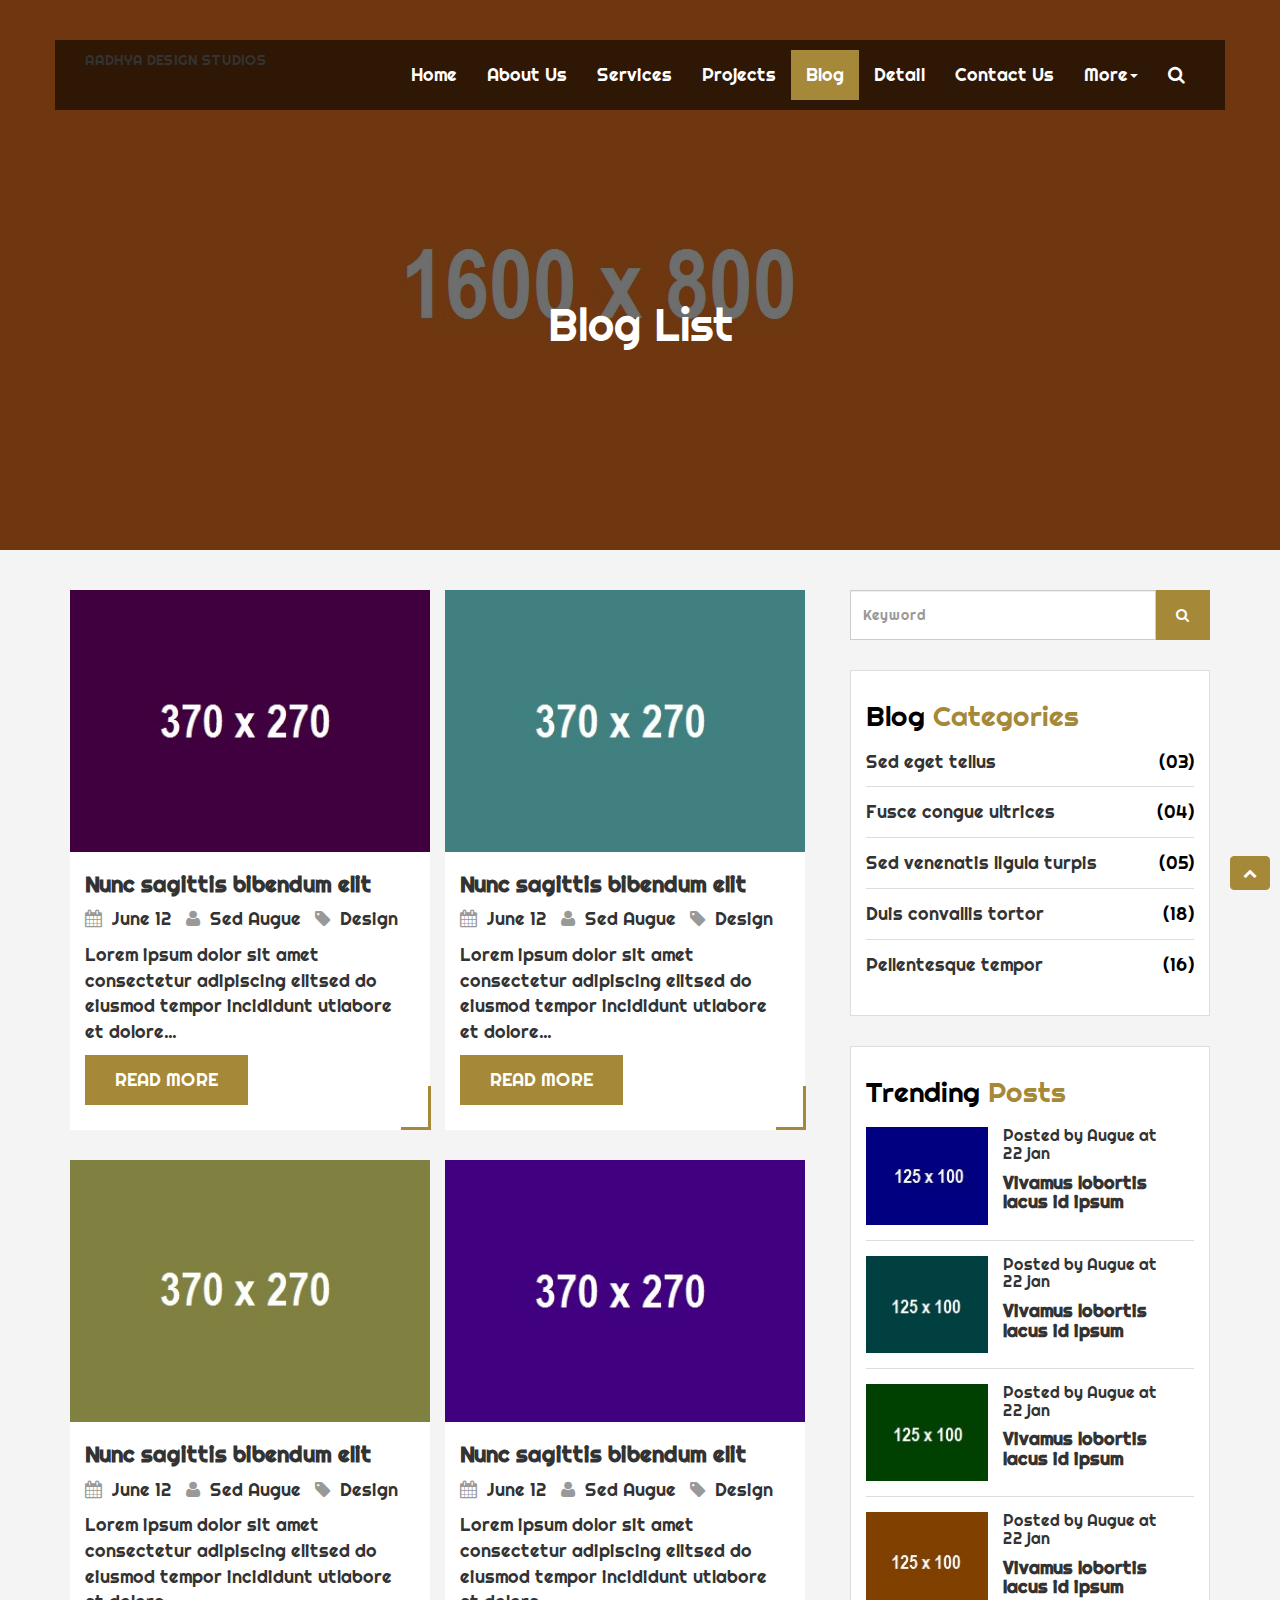
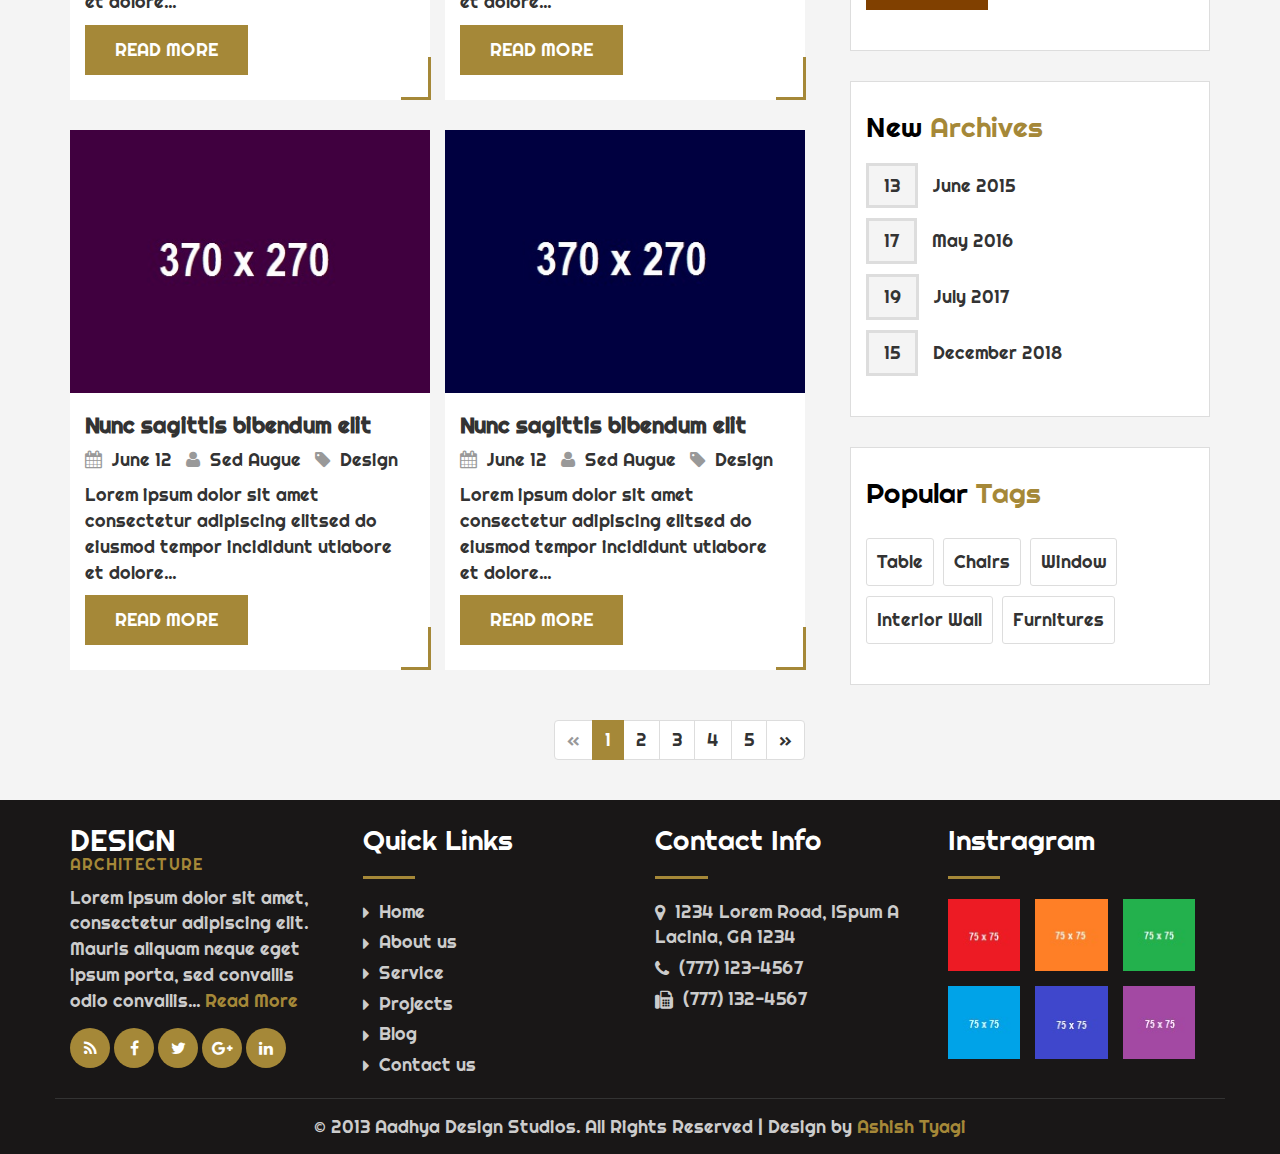
<file: blog.html>
<!DOCTYPE html>
<html lang="en">
  <head>
    <meta charset="utf-8" />
    <meta http-equiv="X-UA-Compatible" content="IE=edge" />
    <meta name="viewport" content="width=device-width, initial-scale=1" />
    <title>Architecture</title>
    <link href="css/bootstrap.min.css" rel="stylesheet" />
    <link href="css/global.css" rel="stylesheet" />
    <link href="css/blog.css" rel="stylesheet" />
    <link rel="stylesheet" type="text/css" href="css/font-awesome.min.css" />
    <link
      href="https://fonts.googleapis.com/css?family=Righteous&display=swap"
      rel="stylesheet"
    />
    <script src="js/jquery-2.1.1.min.js"></script>
    <script src="js/bootstrap.min.js"></script>
  </head>

  <body>
    <div class="main clearfix">
      <div class="main_1 clearfix">
        <section id="header" class="clearfix">
          <div class="container">
            <div class="row">
              <div class="haeder clearfix">
                <nav class="navbar">
                  <div class="navbar-header">
                    <button
                      class="navbar-toggle"
                      type="button"
                      data-toggle="collapse"
                      data-target=".js-navbar-collapse"
                    >
                      <span class="sr-only">Toggle navigation</span>
                      <span class="icon-bar"></span>
                      <span class="icon-bar"></span>
                      <span class="icon-bar"></span>
                    </button>
                    <a class="navbar-brand" href="index.html"></a>
                      AADHYA <span> DESIGN STUDIOS </span></a
                    >
                  </div>

                  <div class="collapse navbar-collapse js-navbar-collapse">
                    <ul class="nav navbar-nav navbar-right">
                      <li><a class="font_tag" href="index.html">Home</a></li>
                      <li>
                        <a class="font_tag" href="about.html">About Us</a>
                      </li>
                      <li>
                        <a class="font_tag" href="service.html">Services</a>
                      </li>
                      <li>
                        <a class="font_tag" href="project.html">Projects</a>
                      </li>
                      <li>
                        <a class="font_tag active_tab" href="blog.html">Blog</a>
                      </li>
                      <li><a class="font_tag" href="detail.html">Detail</a></li>
                      <li>
                        <a class="font_tag" href="contact.html">Contact Us</a>
                      </li>
                      <li class="dropdown">
                        <a
                          class="font_tag"
                          href="#"
                          data-toggle="dropdown"
                          role="button"
                          aria-expanded="false"
                          >More<span class="caret"></span
                        ></a>
                        <ul class="dropdown-menu drop_1" role="menu">
                          <li><a href="blog.html">Blog</a></li>
                          <li><a href="detail.html">Detail</a></li>
                          <li><a href="about.html">About Us</a></li>
                          <li><a href="contact.html">Contact Us</a></li>
                        </ul>
                      </li>
                      <li class="dropdown">
                        <a class="font_tag" href="#" data-toggle="dropdown"
                          ><span class="fa fa-search"></span
                        ></a>
                        <ul
                          class="dropdown-menu drop_2"
                          style="min-width: 300px"
                        >
                          <li>
                            <div class="row_1">
                              <div class="col-sm-12">
                                <form
                                  class="navbar-form navbar-left"
                                  role="search"
                                >
                                  <div class="input-group">
                                    <input
                                      type="text"
                                      class="form-control"
                                      placeholder="Search"
                                    />
                                    <span class="input-group-btn">
                                      <button
                                        class="btn btn-primary"
                                        type="button"
                                      >
                                        Search
                                      </button>
                                    </span>
                                  </div>
                                </form>
                              </div>
                            </div>
                          </li>
                        </ul>
                      </li>
                    </ul>
                  </div>
                  <!-- /.nav-collapse -->
                </nav>
              </div>
            </div>
          </div>
        </section>
      </div>
      <div class="main_2 clearfix">
        <section id="center" class="clearfix center_service">
          <div class="center_about_m clearfix">
            <div class="container">
              <div class="row">
                <div class="col-sm-12">
                  <div class="center_ab_1 text-center clearfix">
                    <h1 class="mgt col">Blog List</h1>
                  </div>
                </div>
              </div>
            </div>
          </div>
        </section>
      </div>
    </div>

    <section id="blog_page">
      <div class="container">
        <div class="row">
          <div class="blog_p_1 clearfix">
            <div class="col-sm-8">
              <div class="blog_p_1l clearfix">
                <div class="blog_p_1li clearfix">
                  <div class="col-sm-6 space_left">
                    <div class="blog_p_1li1 clearfix">
                      <div class="servive_p_1i clearfix">
                        <img src="img/34.jpg" class="iw" alt="abc" />
                        <div class="servive_p_1i1 clearfix">
                          <h4 class="bold mgt">
                            <a href="detail.html"
                              >Nunc sagittis bibendum elit</a
                            >
                          </h4>
                          <ul>
                            <li>
                              <i class="fa fa-calendar"></i>
                              <a href="detail.html">June 12</a>
                            </li>
                            <li>
                              <i class="fa fa-user"></i>
                              <a href="detail.html"> Sed Augue</a>
                            </li>
                            <li>
                              <i class="fa fa-tag"></i>
                              <a href="detail.html">Design</a>
                            </li>
                          </ul>
                          <p>
                            Lorem ipsum dolor sit amet consectetur adipiscing
                            elitsed do eiusmod tempor incididunt utlabore et
                            dolore...
                          </p>
                          <h5 class="mgt">
                            <a class="button" href="detail.html">READ MORE</a>
                          </h5>
                        </div>
                      </div>
                    </div>
                  </div>
                  <div class="col-sm-6 space_left">
                    <div class="blog_p_1li1 clearfix">
                      <div class="servive_p_1i clearfix">
                        <img src="img/35.jpg" class="iw" alt="abc" />
                        <div class="servive_p_1i1 clearfix">
                          <h4 class="bold mgt">
                            <a href="detail.html"
                              >Nunc sagittis bibendum elit</a
                            >
                          </h4>
                          <ul>
                            <li>
                              <i class="fa fa-calendar"></i>
                              <a href="detail.html">June 12</a>
                            </li>
                            <li>
                              <i class="fa fa-user"></i>
                              <a href="detail.html"> Sed Augue</a>
                            </li>
                            <li>
                              <i class="fa fa-tag"></i>
                              <a href="detail.html">Design</a>
                            </li>
                          </ul>
                          <p>
                            Lorem ipsum dolor sit amet consectetur adipiscing
                            elitsed do eiusmod tempor incididunt utlabore et
                            dolore...
                          </p>
                          <h5 class="mgt">
                            <a class="button" href="detail.html">READ MORE</a>
                          </h5>
                        </div>
                      </div>
                    </div>
                  </div>
                </div>
                <div class="blog_p_1li clearfix">
                  <div class="col-sm-6 space_left">
                    <div class="blog_p_1li1 clearfix">
                      <div class="servive_p_1i clearfix">
                        <img src="img/36.jpg" class="iw" alt="abc" />
                        <div class="servive_p_1i1 clearfix">
                          <h4 class="bold mgt">
                            <a href="detail.html"
                              >Nunc sagittis bibendum elit</a
                            >
                          </h4>
                          <ul>
                            <li>
                              <i class="fa fa-calendar"></i>
                              <a href="detail.html">June 12</a>
                            </li>
                            <li>
                              <i class="fa fa-user"></i>
                              <a href="detail.html"> Sed Augue</a>
                            </li>
                            <li>
                              <i class="fa fa-tag"></i>
                              <a href="detail.html">Design</a>
                            </li>
                          </ul>
                          <p>
                            Lorem ipsum dolor sit amet consectetur adipiscing
                            elitsed do eiusmod tempor incididunt utlabore et
                            dolore...
                          </p>
                          <h5 class="mgt">
                            <a class="button" href="detail.html">READ MORE</a>
                          </h5>
                        </div>
                      </div>
                    </div>
                  </div>
                  <div class="col-sm-6 space_left">
                    <div class="blog_p_1li1 clearfix">
                      <div class="servive_p_1i clearfix">
                        <img src="img/37.jpg" class="iw" alt="abc" />
                        <div class="servive_p_1i1 clearfix">
                          <h4 class="bold mgt">
                            <a href="detail.html"
                              >Nunc sagittis bibendum elit</a
                            >
                          </h4>
                          <ul>
                            <li>
                              <i class="fa fa-calendar"></i>
                              <a href="detail.html">June 12</a>
                            </li>
                            <li>
                              <i class="fa fa-user"></i>
                              <a href="detail.html"> Sed Augue</a>
                            </li>
                            <li>
                              <i class="fa fa-tag"></i>
                              <a href="detail.html">Design</a>
                            </li>
                          </ul>
                          <p>
                            Lorem ipsum dolor sit amet consectetur adipiscing
                            elitsed do eiusmod tempor incididunt utlabore et
                            dolore...
                          </p>
                          <h5 class="mgt">
                            <a class="button" href="detail.html">READ MORE</a>
                          </h5>
                        </div>
                      </div>
                    </div>
                  </div>
                </div>
                <div class="blog_p_1li clearfix">
                  <div class="col-sm-6 space_left">
                    <div class="blog_p_1li1 clearfix">
                      <div class="servive_p_1i clearfix">
                        <img src="img/38.jpg" class="iw" alt="abc" />
                        <div class="servive_p_1i1 clearfix">
                          <h4 class="bold mgt">
                            <a href="detail.html"
                              >Nunc sagittis bibendum elit</a
                            >
                          </h4>
                          <ul>
                            <li>
                              <i class="fa fa-calendar"></i>
                              <a href="detail.html">June 12</a>
                            </li>
                            <li>
                              <i class="fa fa-user"></i>
                              <a href="detail.html"> Sed Augue</a>
                            </li>
                            <li>
                              <i class="fa fa-tag"></i>
                              <a href="detail.html">Design</a>
                            </li>
                          </ul>
                          <p>
                            Lorem ipsum dolor sit amet consectetur adipiscing
                            elitsed do eiusmod tempor incididunt utlabore et
                            dolore...
                          </p>
                          <h5 class="mgt">
                            <a class="button" href="detail.html">READ MORE</a>
                          </h5>
                        </div>
                      </div>
                    </div>
                  </div>
                  <div class="col-sm-6 space_left">
                    <div class="blog_p_1li1 clearfix">
                      <div class="servive_p_1i clearfix">
                        <img src="img/39.jpg" class="iw" alt="abc" />
                        <div class="servive_p_1i1 clearfix">
                          <h4 class="bold mgt">
                            <a href="detail.html"
                              >Nunc sagittis bibendum elit</a
                            >
                          </h4>
                          <ul>
                            <li>
                              <i class="fa fa-calendar"></i>
                              <a href="detail.html">June 12</a>
                            </li>
                            <li>
                              <i class="fa fa-user"></i>
                              <a href="detail.html"> Sed Augue</a>
                            </li>
                            <li>
                              <i class="fa fa-tag"></i>
                              <a href="detail.html">Design</a>
                            </li>
                          </ul>
                          <p>
                            Lorem ipsum dolor sit amet consectetur adipiscing
                            elitsed do eiusmod tempor incididunt utlabore et
                            dolore...
                          </p>
                          <h5 class="mgt">
                            <a class="button" href="detail.html">READ MORE</a>
                          </h5>
                        </div>
                      </div>
                    </div>
                  </div>
                </div>
                <div class="blog_p_1li clearfix">
                  <div class="col-sm-6 space_left"></div>
                  <div class="col-sm-6 space_left">
                    <div class="blog_p_1li1b text-right clearfix">
                      <ul class="pagination">
                        <li class="disabled"><a href="detail.html">«</a></li>
                        <li class="active">
                          <a href="detail.html"
                            >1 <span class="sr-only">(current)</span></a
                          >
                        </li>
                        <li><a href="detail.html">2</a></li>
                        <li><a href="detail.html">3</a></li>
                        <li><a href="detail.html">4</a></li>
                        <li><a href="detail.html">5</a></li>
                        <li><a href="detail.html">»</a></li>
                      </ul>
                    </div>
                  </div>
                </div>
              </div>
            </div>
            <div class="col-sm-4">
              <div class="blog_p_1r clearfix">
                <div class="input-group blog_p_1ri clearfix">
                  <input
                    type="text"
                    class="form-control"
                    placeholder="Keyword"
                  />
                  <span class="input-group-btn">
                    <button class="btn btn-primary" type="button">
                      <i class="fa fa-search"></i>
                    </button>
                  </span>
                </div>
                <div class="blog_p_1ri1 clearfix">
                  <h3 class="mgt">
                    Blog <span class="col_1">Categories</span>
                  </h3>
                  <h5>
                    <a href="detail.html">Sed eget tellus</a>
                    <span class="pull-right">(03)</span>
                  </h5>
                  <h5>
                    <a href="detail.html">Fusce congue ultrices</a>
                    <span class="pull-right">(04)</span>
                  </h5>
                  <h5>
                    <a href="detail.html">Sed venenatis ligula turpis</a>
                    <span class="pull-right">(05)</span>
                  </h5>
                  <h5>
                    <a href="detail.html">Duis convallis tortor</a>
                    <span class="pull-right">(18)</span>
                  </h5>
                  <h5 class="border_none">
                    <a href="detail.html">Pellentesque tempor</a>
                    <span class="pull-right">(16)</span>
                  </h5>
                </div>
                <div class="blog_p_1ri2 clearfix">
                  <h3 class="mgt">Trending <span class="col_1">Posts</span></h3>
                  <div class="blog_p_1ri2i clearfix">
                    <div class="col-sm-5 space_left">
                      <img src="img/42.jpg" class="iw" alt="abc" />
                    </div>
                    <div class="col-sm-7 space_left">
                      <h6 class="mgt">
                        <a href="detail.html">Posted by Augue at 22 jan</a>
                      </h6>
                      <h5 class="bold">
                        <a href="detail.html"
                          >Vivamus lobortis lacus id ipsum</a
                        >
                      </h5>
                    </div>
                  </div>
                  <div class="blog_p_1ri2i clearfix">
                    <div class="col-sm-5 space_left">
                      <img src="img/43.jpg" class="iw" alt="abc" />
                    </div>
                    <div class="col-sm-7 space_left">
                      <h6 class="mgt">
                        <a href="detail.html">Posted by Augue at 22 jan</a>
                      </h6>
                      <h5 class="bold">
                        <a href="detail.html"
                          >Vivamus lobortis lacus id ipsum</a
                        >
                      </h5>
                    </div>
                  </div>
                  <div class="blog_p_1ri2i clearfix">
                    <div class="col-sm-5 space_left">
                      <img src="img/44.jpg" class="iw" alt="abc" />
                    </div>
                    <div class="col-sm-7 space_left">
                      <h6 class="mgt">
                        <a href="detail.html">Posted by Augue at 22 jan</a>
                      </h6>
                      <h5 class="bold">
                        <a href="detail.html"
                          >Vivamus lobortis lacus id ipsum</a
                        >
                      </h5>
                    </div>
                  </div>
                  <div class="blog_p_1ri2i border_none clearfix">
                    <div class="col-sm-5 space_left">
                      <img src="img/45.jpg" class="iw" alt="abc" />
                    </div>
                    <div class="col-sm-7 space_left">
                      <h6 class="mgt">
                        <a href="detail.html">Posted by Augue at 22 jan</a>
                      </h6>
                      <h5 class="bold">
                        <a href="detail.html"
                          >Vivamus lobortis lacus id ipsum</a
                        >
                      </h5>
                    </div>
                  </div>
                </div>
                <div class="blog_p_1ri3 clearfix">
                  <h3 class="mgt">New <span class="col_1">Archives</span></h3>
                  <h5>
                    <a href="detail.html"><span>13</span> June 2015</a>
                  </h5>
                  <h5>
                    <a href="detail.html"><span>17</span> May 2016</a>
                  </h5>
                  <h5>
                    <a href="detail.html"><span>19</span> July 2017</a>
                  </h5>
                  <h5>
                    <a href="detail.html"><span>15</span> December 2018</a>
                  </h5>
                </div>
                <div class="blog_p_1ri3 clearfix">
                  <h3 class="mgt">Popular <span class="col_1">Tags</span></h3>
                  <ul>
                    <li><a href="detail.html">Table</a></li>
                    <li><a href="detail.html">Chairs</a></li>
                    <li><a href="detail.html">Window</a></li>
                    <li><a href="detail.html">Interior Wall</a></li>
                    <li><a href="detail.html">Furnitures</a></li>
                  </ul>
                </div>
              </div>
            </div>
          </div>
        </div>
      </div>
    </section>

    <section id="footer">
      <div class="container">
        <div class="row">
          <div class="footer_1 clearfix">
            <div class="col-sm-3">
              <div class="footer_1i clearfix">
                <a class="navbar-brand" href="index.html"
                  >DESIGN <span>ARCHITECTURE</span></a
                >
                <p>
                  Lorem ipsum dolor sit amet, consectetur adipiscing elit.
                  Mauris aliquam neque eget ipsum porta, sed convallis odio
                  convallis... <a class="col_1" href="#">Read More</a>
                </p>
                <ul class="social-network social-circle">
                  <li>
                    <a href="#" class="icoRss" title="Rss"
                      ><i class="fa fa-rss"></i
                    ></a>
                  </li>
                  <li>
                    <a href="#" class="icoFacebook" title="Facebook"
                      ><i class="fa fa-facebook"></i
                    ></a>
                  </li>
                  <li>
                    <a href="#" class="icoTwitter" title="Twitter"
                      ><i class="fa fa-twitter"></i
                    ></a>
                  </li>
                  <li>
                    <a href="#" class="icoGoogle" title="Google +"
                      ><i class="fa fa-google-plus"></i
                    ></a>
                  </li>
                  <li>
                    <a href="#" class="icoLinkedin" title="Linkedin"
                      ><i class="fa fa-linkedin"></i
                    ></a>
                  </li>
                </ul>
              </div>
            </div>
            <div class="col-sm-3">
              <div class="footer_1i1 clearfix">
                <h3 class="mgt col">Quick Links</h3>
                <hr />
                <ul>
                  <li>
                    <i class="fa fa-caret-right"></i> <a href="#">Home</a>
                  </li>
                  <li>
                    <i class="fa fa-caret-right"></i> <a href="#">About us</a>
                  </li>
                  <li>
                    <i class="fa fa-caret-right"></i> <a href="#">Service</a>
                  </li>
                  <li>
                    <i class="fa fa-caret-right"></i> <a href="#">Projects</a>
                  </li>
                  <li>
                    <i class="fa fa-caret-right"></i> <a href="#">Blog</a>
                  </li>
                  <li>
                    <i class="fa fa-caret-right"></i> <a href="#">Contact us</a>
                  </li>
                </ul>
              </div>
            </div>
            <div class="col-sm-3">
              <div class="footer_1i1 clearfix">
                <h3 class="mgt col">Contact Info</h3>
                <hr />
                <ul>
                  <li>
                    <i class="fa fa-map-marker"></i> 1234 Lorem Road, ISpum A
                    Lacinia, GA 1234
                  </li>
                  <li>
                    <i class="fa fa-phone"></i> <a href="#">(777) 123-4567</a>
                  </li>
                  <li>
                    <i class="fa fa-fax"></i> <a href="#">(777) 132-4567</a>
                  </li>
                </ul>
              </div>
            </div>
            <div class="col-sm-3">
              <div class="footer_1i1 clearfix">
                <h3 class="mgt col">Instragram</h3>
                <hr />
                <div class="footer_1i1i clearfix">
                  <div class="col-sm-4 space_left">
                    <a href="#"><img src="img/26.jpg" class="iw" /></a>
                  </div>
                  <div class="col-sm-4 space_left">
                    <a href="#"><img src="img/27.jpg" class="iw" /></a>
                  </div>
                  <div class="col-sm-4 space_left">
                    <a href="#"><img src="img/28.jpg" class="iw" /></a>
                  </div>
                </div>
                <div class="footer_1i1i clearfix">
                  <div class="col-sm-4 space_left">
                    <a href="#"><img src="img/29.jpg" class="iw" /></a>
                  </div>
                  <div class="col-sm-4 space_left">
                    <a href="#"><img src="img/30.jpg" class="iw" /></a>
                  </div>
                  <div class="col-sm-4 space_left">
                    <a href="#"><img src="img/31.jpg" class="iw" /></a>
                  </div>
                </div>
              </div>
            </div>
          </div>
          <div class="footer_2 text-center clearfix">
            <p>
              © 2013 Aadhya Design Studios. All Rights Reserved | Design by
              <a
                class="col_1"
                href="https://www.linkedin.com/in/ashish-tyagi-888368191/"
                >Ashish Tyagi</a
              >
            </p>
          </div>
        </div>
      </div>
    </section>

    <div
      id="toTop"
      class="btn btn-info"
      style="
        display: block;
        background: #a58838;
        color: #fff;
        border-color: #a58838;
      "
    >
      <span class="fa fa-chevron-up"></span>
    </div>

    <script>
      $(document).ready(function () {
        $("body").append(
          '<div id="toTop" class="btn btn-info"><span class="glyphicon glyphicon-chevron-up"></span> Back to Top</div>'
        );
        $(window).scroll(function () {
          if ($(this).scrollTop() != 0) {
            $("#toTop").fadeIn();
          } else {
            $("#toTop").fadeOut();
          }
        });
        $("#toTop").click(function () {
          $("html, body").animate({ scrollTop: 0 }, 600);
          return false;
        });
      });
    </script>
  </body>
</html>
</file>
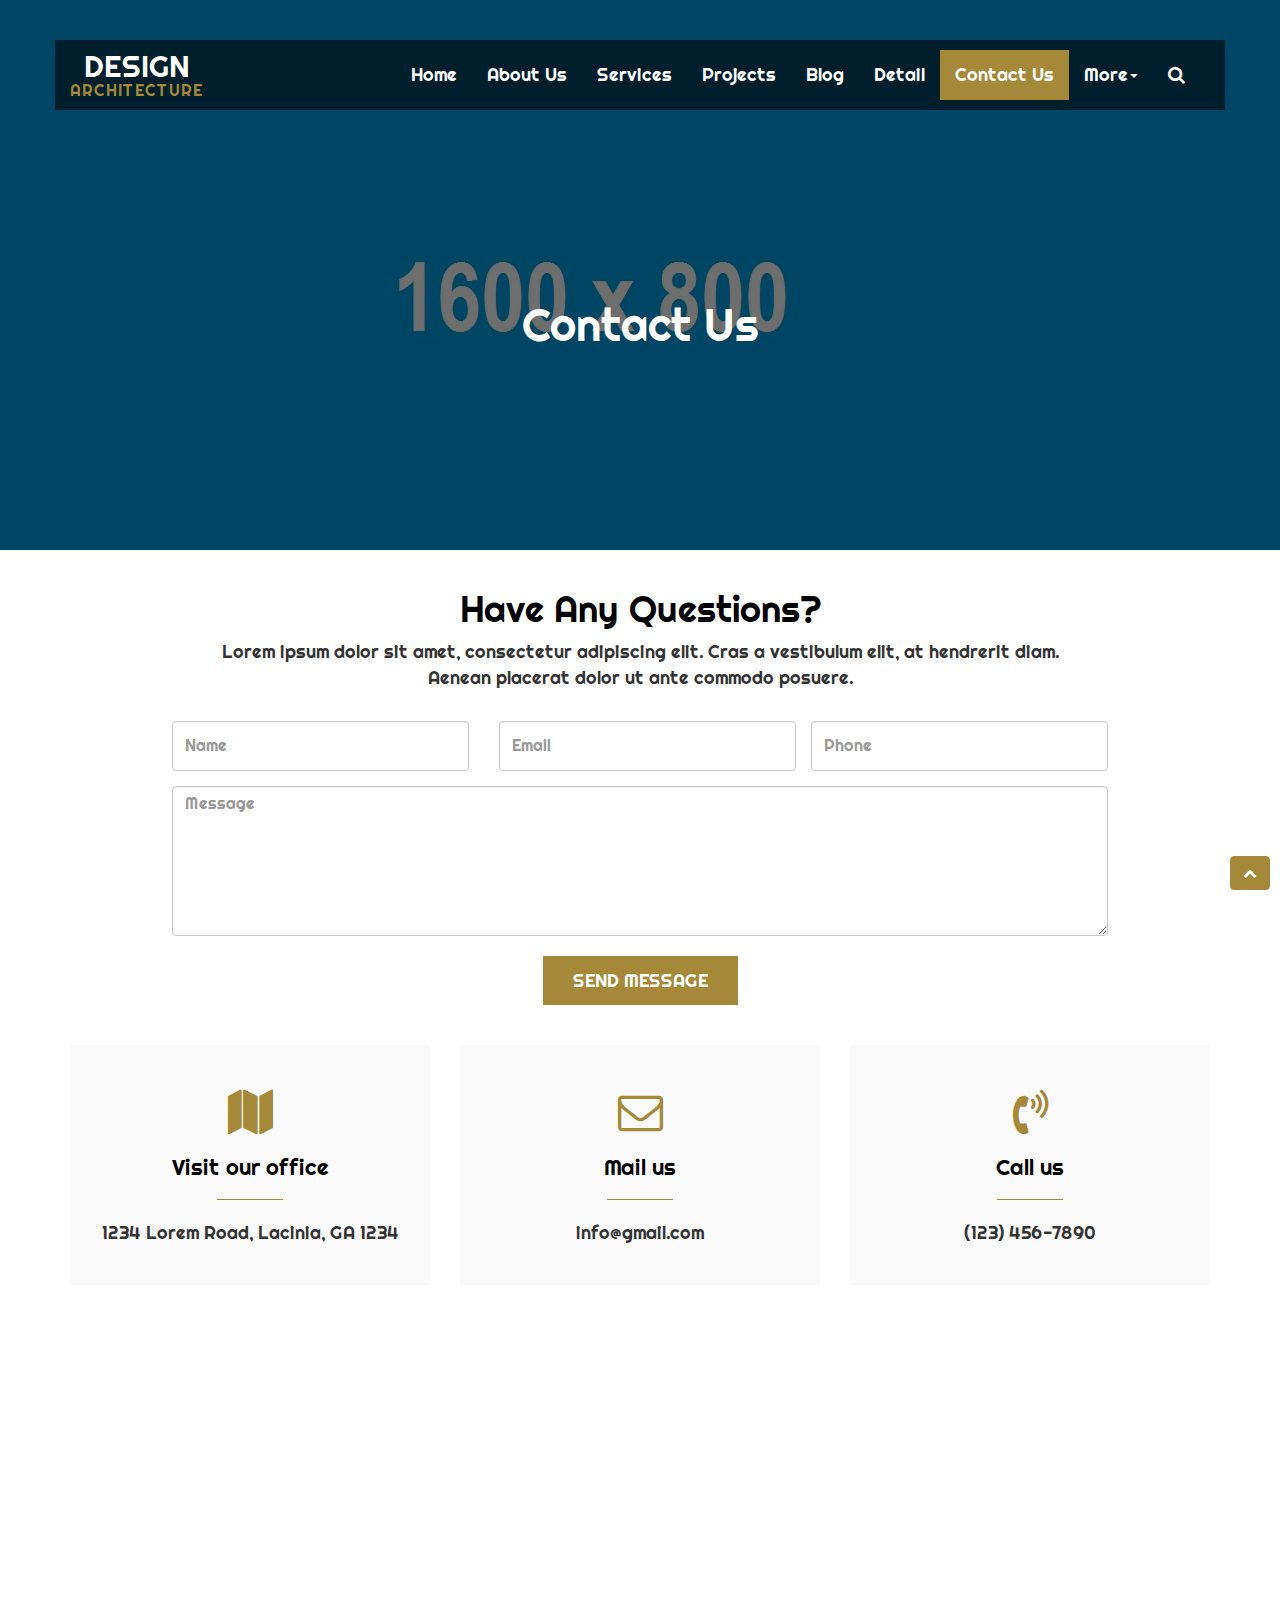
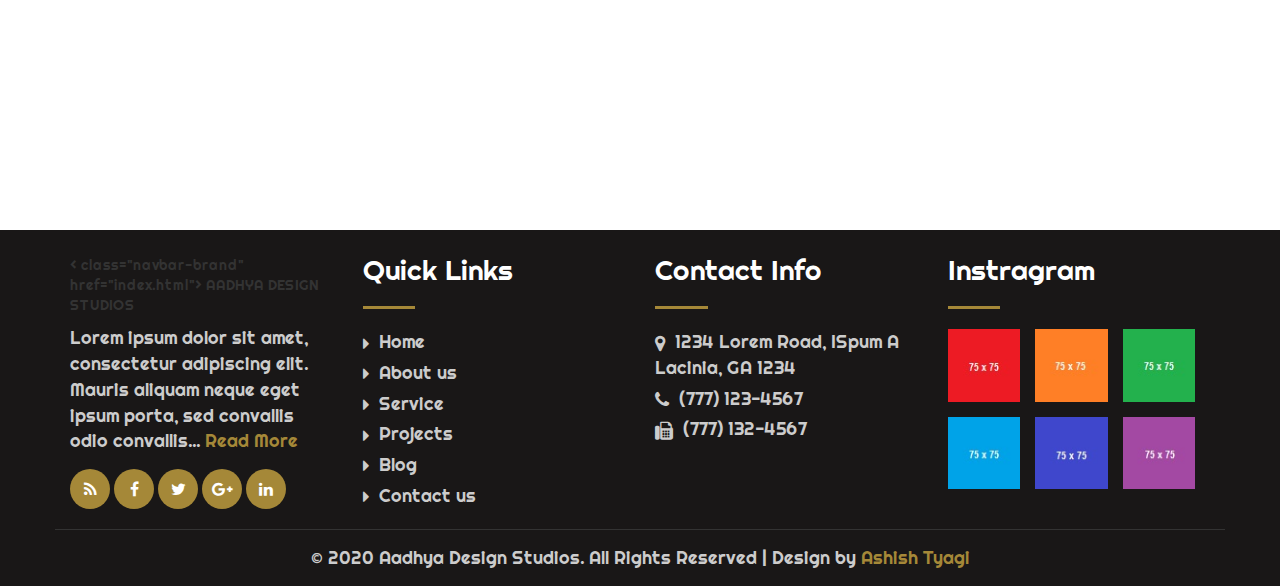
<file: contact.html>
<!DOCTYPE html>
<html lang="en">
  <head>
    <meta charset="utf-8" />
    <meta http-equiv="X-UA-Compatible" content="IE=edge" />
    <meta name="viewport" content="width=device-width, initial-scale=1" />
    <title>Architecture</title>
    <link href="css/bootstrap.min.css" rel="stylesheet" />
    <link href="css/global.css" rel="stylesheet" />
    <link href="css/contact.css" rel="stylesheet" />
    <link rel="stylesheet" type="text/css" href="css/font-awesome.min.css" />
    <link
      href="https://fonts.googleapis.com/css?family=Righteous&display=swap"
      rel="stylesheet"
    />
    <script src="js/jquery-2.1.1.min.js"></script>
    <script src="js/bootstrap.min.js"></script>
  </head>

  <body>
    <div class="main clearfix">
      <div class="main_1 clearfix">
        <section id="header" class="clearfix">
          <div class="container">
            <div class="row">
              <div class="haeder clearfix">
                <nav class="navbar">
                  <div class="navbar-header">
                    <button
                      class="navbar-toggle"
                      type="button"
                      data-toggle="collapse"
                      data-target=".js-navbar-collapse"
                    >
                      <span class="sr-only">Toggle navigation</span>
                      <span class="icon-bar"></span>
                      <span class="icon-bar"></span>
                      <span class="icon-bar"></span>
                    </button>
                    <a class="navbar-brand" href="index.html"
                      >DESIGN <span>ARCHITECTURE</span></a
                    >
                  </div>

                  <div class="collapse navbar-collapse js-navbar-collapse">
                    <ul class="nav navbar-nav navbar-right">
                      <li><a class="font_tag" href="index.html">Home</a></li>
                      <li>
                        <a class="font_tag" href="about.html">About Us</a>
                      </li>
                      <li>
                        <a class="font_tag" href="service.html">Services</a>
                      </li>
                      <li>
                        <a class="font_tag" href="project.html">Projects</a>
                      </li>
                      <li><a class="font_tag" href="blog.html">Blog</a></li>
                      <li><a class="font_tag" href="detail.html">Detail</a></li>
                      <li>
                        <a class="font_tag active_tab" href="contact.html"
                          >Contact Us</a
                        >
                      </li>
                      <li class="dropdown">
                        <a
                          class="font_tag"
                          href="#"
                          data-toggle="dropdown"
                          role="button"
                          aria-expanded="false"
                          >More<span class="caret"></span
                        ></a>
                        <ul class="dropdown-menu drop_1" role="menu">
                          <li><a href="blog.html">Blog</a></li>
                          <li><a href="detail.html">Detail</a></li>
                          <li><a href="about.html">About Us</a></li>
                          <li><a href="contact.html">Contact Us</a></li>
                        </ul>
                      </li>
                      <li class="dropdown">
                        <a class="font_tag" href="#" data-toggle="dropdown"
                          ><span class="fa fa-search"></span
                        ></a>
                        <ul
                          class="dropdown-menu drop_2"
                          style="min-width: 300px"
                        >
                          <li>
                            <div class="row_1">
                              <div class="col-sm-12">
                                <form
                                  class="navbar-form navbar-left"
                                  role="search"
                                >
                                  <div class="input-group">
                                    <input
                                      type="text"
                                      class="form-control"
                                      placeholder="Search"
                                    />
                                    <span class="input-group-btn">
                                      <button
                                        class="btn btn-primary"
                                        type="button"
                                      >
                                        Search
                                      </button>
                                    </span>
                                  </div>
                                </form>
                              </div>
                            </div>
                          </li>
                        </ul>
                      </li>
                    </ul>
                  </div>
                  <!-- /.nav-collapse -->
                </nav>
              </div>
            </div>
          </div>
        </section>
      </div>
      <div class="main_2 clearfix">
        <section id="center" class="clearfix center_about">
          <div class="center_about_m clearfix">
            <div class="container">
              <div class="row">
                <div class="col-sm-12">
                  <div class="center_ab_1 text-center clearfix">
                    <h1 class="mgt col">Contact Us</h1>
                  </div>
                </div>
              </div>
            </div>
          </div>
        </section>
      </div>
    </div>

    <section id="contact_page">
      <div class="container">
        <div class="row">
          <div class="blog_d_page_li3 clearfix">
            <div class="about_h text-center clearfix">
              <h2 class="mgt">Have Any Questions?</h2>
              <p>
                Lorem ipsum dolor sit amet, consectetur adipiscing elit. Cras a
                vestibulum elit, at hendrerit diam.<br />
                Aenean placerat dolor ut ante commodo posuere.
              </p>
            </div>
            <div class="blog_d_page_li3i clearfix">
              <div class="col-sm-4 space_left">
                <input class="form-control" type="text" placeholder="Name" />
              </div>
              <div class="col-sm-4 space_right">
                <input class="form-control" type="text" placeholder="Email" />
              </div>
              <div class="col-sm-4 space_right">
                <input class="form-control" type="text" placeholder="Phone" />
              </div>
            </div>
            <div class="blog_d_page_li3i cleafix">
              <div class="col-sm-12 space_all">
                <textarea
                  placeholder="Message"
                  class="form-control form_1"
                ></textarea>
                <h5 class="text-center">
                  <a class="button" href="#">SEND MESSAGE </a>
                </h5>
              </div>
            </div>
          </div>
          <div class="contact_p1 clearfix">
            <div class="col-sm-4">
              <div class="contact_p1i text-center clearfix">
                <span class="col_1"><i class="fa fa-map"></i></span>
                <h4>Visit our office</h4>
                <hr />
                <p>1234 Lorem Road, Lacinia, GA 1234</p>
              </div>
            </div>
            <div class="col-sm-4">
              <div class="contact_p1i text-center clearfix">
                <span class="col_1"><i class="fa fa-envelope-o"></i></span>
                <h4>Mail us</h4>
                <hr />
                <p><a href="#">info@gmail.com</a></p>
              </div>
            </div>
            <div class="col-sm-4">
              <div class="contact_p1i text-center clearfix">
                <span class="col_1"
                  ><i class="fa fa-volume-control-phone"></i
                ></span>
                <h4>Call us</h4>
                <hr />
                <p>(123) 456-7890</p>
              </div>
            </div>
          </div>
          <div class="contact_p_2 clearfix">
            <div class="col-sm-12">
              <iframe
                src="https://www.google.com/maps/embed?pb=!1m18!1m12!1m3!1d114964.53925916665!2d-80.29949920266738!3d25.782390733064336!2m3!1f0!2f0!3f0!3m2!1i1024!2i768!4f13.1!3m3!1m2!1s0x88d9b0a20ec8c111%3A0xff96f271ddad4f65!2sMiami%2C+FL%2C+USA!5e0!3m2!1sen!2sin!4v1530774403788"
                width="100%"
                height="450px"
                frameborder="0"
                style="border: 0"
                allowfullscreen=""
              ></iframe>
            </div>
          </div>
        </div>
      </div>
    </section>

    <section id="footer">
      <div class="container">
        <div class="row">
          <div class="footer_1 clearfix">
            <div class="col-sm-3">
              <div class="footer_1i clearfix">
                < class="navbar-brand" href="index.html">
                  AADHYA <span> DESIGN STUDIOS </span></a
                >
                <p>
                  Lorem ipsum dolor sit amet, consectetur adipiscing elit.
                  Mauris aliquam neque eget ipsum porta, sed convallis odio
                  convallis... <a class="col_1" href="#">Read More</a>
                </p>
                <ul class="social-network social-circle">
                  <li>
                    <a href="#" class="icoRss" title="Rss"
                      ><i class="fa fa-rss"></i
                    ></a>
                  </li>
                  <li>
                    <a href="#" class="icoFacebook" title="Facebook"
                      ><i class="fa fa-facebook"></i
                    ></a>
                  </li>
                  <li>
                    <a href="#" class="icoTwitter" title="Twitter"
                      ><i class="fa fa-twitter"></i
                    ></a>
                  </li>
                  <li>
                    <a href="#" class="icoGoogle" title="Google +"
                      ><i class="fa fa-google-plus"></i
                    ></a>
                  </li>
                  <li>
                    <a href="#" class="icoLinkedin" title="Linkedin"
                      ><i class="fa fa-linkedin"></i
                    ></a>
                  </li>
                </ul>
              </div>
            </div>
            <div class="col-sm-3">
              <div class="footer_1i1 clearfix">
                <h3 class="mgt col">Quick Links</h3>
                <hr />
                <ul>
                  <li>
                    <i class="fa fa-caret-right"></i> <a href="#">Home</a>
                  </li>
                  <li>
                    <i class="fa fa-caret-right"></i> <a href="#">About us</a>
                  </li>
                  <li>
                    <i class="fa fa-caret-right"></i> <a href="#">Service</a>
                  </li>
                  <li>
                    <i class="fa fa-caret-right"></i> <a href="#">Projects</a>
                  </li>
                  <li>
                    <i class="fa fa-caret-right"></i> <a href="#">Blog</a>
                  </li>
                  <li>
                    <i class="fa fa-caret-right"></i> <a href="#">Contact us</a>
                  </li>
                </ul>
              </div>
            </div>
            <div class="col-sm-3">
              <div class="footer_1i1 clearfix">
                <h3 class="mgt col">Contact Info</h3>
                <hr />
                <ul>
                  <li>
                    <i class="fa fa-map-marker"></i> 1234 Lorem Road, ISpum A
                    Lacinia, GA 1234
                  </li>
                  <li>
                    <i class="fa fa-phone"></i> <a href="#">(777) 123-4567</a>
                  </li>
                  <li>
                    <i class="fa fa-fax"></i> <a href="#">(777) 132-4567</a>
                  </li>
                </ul>
              </div>
            </div>
            <div class="col-sm-3">
              <div class="footer_1i1 clearfix">
                <h3 class="mgt col">Instragram</h3>
                <hr />
                <div class="footer_1i1i clearfix">
                  <div class="col-sm-4 space_left">
                    <a href="#"><img src="img/26.jpg" class="iw" /></a>
                  </div>
                  <div class="col-sm-4 space_left">
                    <a href="#"><img src="img/27.jpg" class="iw" /></a>
                  </div>
                  <div class="col-sm-4 space_left">
                    <a href="#"><img src="img/28.jpg" class="iw" /></a>
                  </div>
                </div>
                <div class="footer_1i1i clearfix">
                  <div class="col-sm-4 space_left">
                    <a href="#"><img src="img/29.jpg" class="iw" /></a>
                  </div>
                  <div class="col-sm-4 space_left">
                    <a href="#"><img src="img/30.jpg" class="iw" /></a>
                  </div>
                  <div class="col-sm-4 space_left">
                    <a href="#"><img src="img/31.jpg" class="iw" /></a>
                  </div>
                </div>
              </div>
            </div>
          </div>
          <div class="footer_2 text-center clearfix">
            <p>
              © 2020 Aadhya Design Studios. All Rights Reserved | Design by
              <a
                class="col_1"
                href="https://www.linkedin.com/in/ashish-tyagi-888368191/"
                >Ashish Tyagi</a
              >
            </p>
          </div>
        </div>
      </div>
    </section>

    <div
      id="toTop"
      class="btn btn-info"
      style="
        display: block;
        background: #a58838;
        color: #fff;
        border-color: #a58838;
      "
    >
      <span class="fa fa-chevron-up"></span>
    </div>

    <script>
      $(document).ready(function () {
        $("body").append(
          '<div id="toTop" class="btn btn-info"><span class="glyphicon glyphicon-chevron-up"></span> Back to Top</div>'
        );
        $(window).scroll(function () {
          if ($(this).scrollTop() != 0) {
            $("#toTop").fadeIn();
          } else {
            $("#toTop").fadeOut();
          }
        });
        $("#toTop").click(function () {
          $("html, body").animate({ scrollTop: 0 }, 600);
          return false;
        });
      });
    </script>
  </body>
</html>
</file>
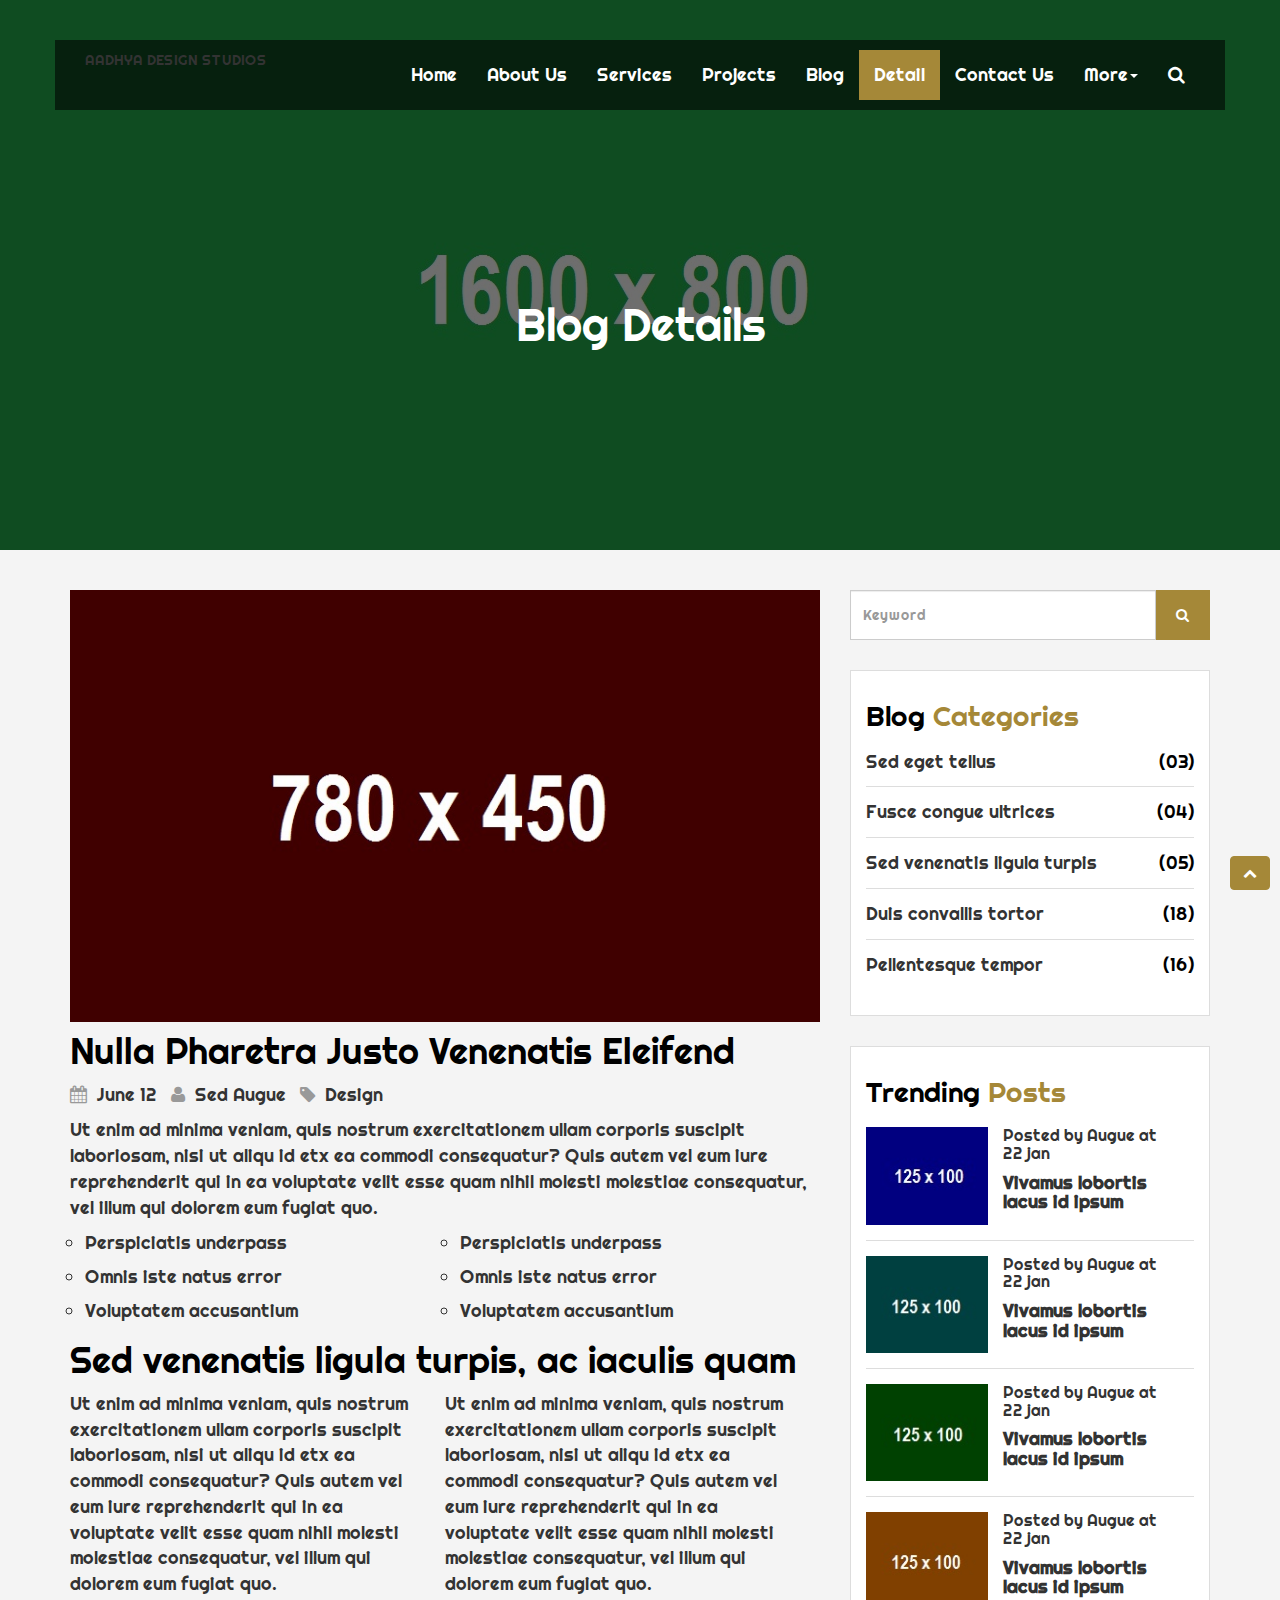
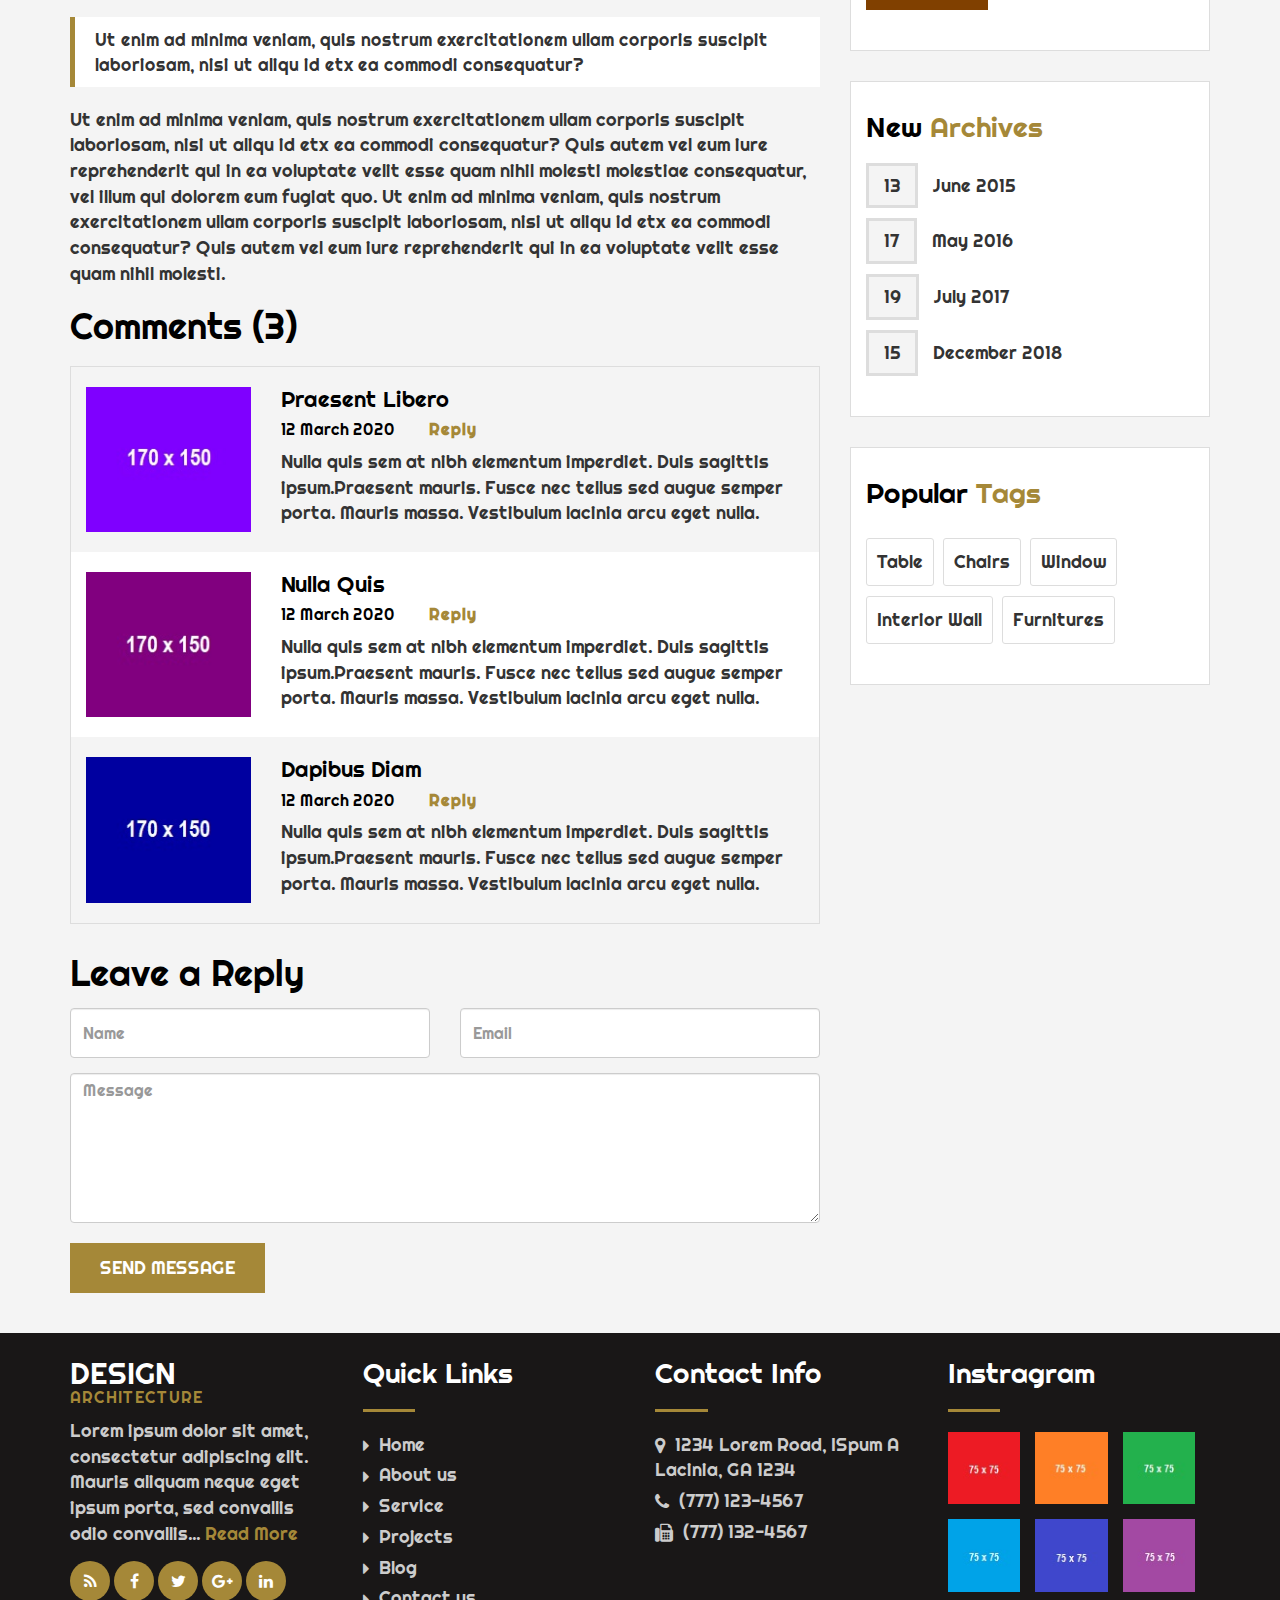
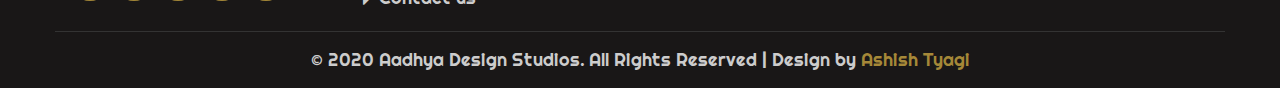
<file: detail.html>
<!DOCTYPE html>
<html lang="en">
  <head>
    <meta charset="utf-8" />
    <meta http-equiv="X-UA-Compatible" content="IE=edge" />
    <meta name="viewport" content="width=device-width, initial-scale=1" />
    <title>Architecture</title>
    <link href="css/bootstrap.min.css" rel="stylesheet" />
    <link href="css/global.css" rel="stylesheet" />
    <link href="css/detail.css" rel="stylesheet" />
    <link rel="stylesheet" type="text/css" href="css/font-awesome.min.css" />
    <link
      href="https://fonts.googleapis.com/css?family=Righteous&display=swap"
      rel="stylesheet"
    />
    <script src="js/jquery-2.1.1.min.js"></script>
    <script src="js/bootstrap.min.js"></script>
  </head>

  <body>
    <div class="main clearfix">
      <div class="main_1 clearfix">
        <section id="header" class="clearfix">
          <div class="container">
            <div class="row">
              <div class="haeder clearfix">
                <nav class="navbar">
                  <div class="navbar-header">
                    <button
                      class="navbar-toggle"
                      type="button"
                      data-toggle="collapse"
                      data-target=".js-navbar-collapse"
                    >
                      <span class="sr-only">Toggle navigation</span>
                      <span class="icon-bar"></span>
                      <span class="icon-bar"></span>
                      <span class="icon-bar"></span>
                    </button>
                    <a class="navbar-brand" href="index.html"></a>
                      AADHYA <span> DESIGN STUDIOS </span></a
                    >
                  </div>

                  <div class="collapse navbar-collapse js-navbar-collapse">
                    <ul class="nav navbar-nav navbar-right">
                      <li><a class="font_tag" href="index.html">Home</a></li>
                      <li>
                        <a class="font_tag" href="about.html">About Us</a>
                      </li>
                      <li>
                        <a class="font_tag" href="service.html">Services</a>
                      </li>
                      <li>
                        <a class="font_tag" href="project.html">Projects</a>
                      </li>
                      <li><a class="font_tag" href="blog.html">Blog</a></li>
                      <li>
                        <a class="font_tag active_tab" href="detail.html"
                          >Detail</a
                        >
                      </li>
                      <li>
                        <a class="font_tag" href="contact.html">Contact Us</a>
                      </li>
                      <li class="dropdown">
                        <a
                          class="font_tag"
                          href="#"
                          data-toggle="dropdown"
                          role="button"
                          aria-expanded="false"
                          >More<span class="caret"></span
                        ></a>
                        <ul class="dropdown-menu drop_1" role="menu">
                          <li><a href="blog.html">Blog</a></li>
                          <li><a href="detail.html">Detail</a></li>
                          <li><a href="about.html">About Us</a></li>
                          <li><a href="contact.html">Contact Us</a></li>
                        </ul>
                      </li>
                      <li class="dropdown">
                        <a class="font_tag" href="#" data-toggle="dropdown"
                          ><span class="fa fa-search"></span
                        ></a>
                        <ul
                          class="dropdown-menu drop_2"
                          style="min-width: 300px"
                        >
                          <li>
                            <div class="row_1">
                              <div class="col-sm-12">
                                <form
                                  class="navbar-form navbar-left"
                                  role="search"
                                >
                                  <div class="input-group">
                                    <input
                                      type="text"
                                      class="form-control"
                                      placeholder="Search"
                                    />
                                    <span class="input-group-btn">
                                      <button
                                        class="btn btn-primary"
                                        type="button"
                                      >
                                        Search
                                      </button>
                                    </span>
                                  </div>
                                </form>
                              </div>
                            </div>
                          </li>
                        </ul>
                      </li>
                    </ul>
                  </div>
                  <!-- /.nav-collapse -->
                </nav>
              </div>
            </div>
          </div>
        </section>
      </div>
      <div class="main_2 clearfix">
        <section id="center" class="clearfix center_service">
          <div class="center_about_m clearfix">
            <div class="container">
              <div class="row">
                <div class="col-sm-12">
                  <div class="center_ab_1 text-center clearfix">
                    <h1 class="mgt col">Blog Details</h1>
                  </div>
                </div>
              </div>
            </div>
          </div>
        </section>
      </div>
    </div>

    <section id="blog_page">
      <div class="container">
        <div class="row">
          <div class="blog_p_1 clearfix">
            <div class="col-sm-8">
              <div class="detail_lm clearfix">
                <div class="detail_l clearfix">
                  <img src="img/47.jpg" class="iw" alt="abc" />
                  <h2>Nulla Pharetra Justo Venenatis Eleifend</h2>
                  <ul>
                    <li>
                      <i class="fa fa-calendar"></i> <a href="#">June 12</a>
                    </li>
                    <li>
                      <i class="fa fa-user"></i> <a href="#"> Sed Augue</a>
                    </li>
                    <li><i class="fa fa-tag"></i> <a href="#">Design</a></li>
                  </ul>
                  <p>
                    Ut enim ad minima veniam, quis nostrum exercitationem ullam
                    corporis suscipit laboriosam, nisi ut aliqu id etx ea
                    commodi consequatur? Quis autem vel eum iure reprehenderit
                    qui in ea voluptate velit esse quam nihil molesti molestiae
                    consequatur, vel illum qui dolorem eum fugiat quo.
                  </p>
                </div>
                <div class="detail_l1 clearfix">
                  <div class="col-sm-6">
                    <ul>
                      <li>Perspiciatis underpass</li>
                      <li>Omnis iste natus error</li>
                      <li>Voluptatem accusantium</li>
                    </ul>
                  </div>
                  <div class="col-sm-6">
                    <ul>
                      <li>Perspiciatis underpass</li>
                      <li>Omnis iste natus error</li>
                      <li>Voluptatem accusantium</li>
                    </ul>
                  </div>
                </div>
                <div class="detail_l2 clearfix">
                  <h2>Sed venenatis ligula turpis, ac iaculis quam</h2>
                  <div class="detail_l2i clearfix">
                    <div class="col-sm-6 space_left">
                      <p>
                        Ut enim ad minima veniam, quis nostrum exercitationem
                        ullam corporis suscipit laboriosam, nisi ut aliqu id etx
                        ea commodi consequatur? Quis autem vel eum iure
                        reprehenderit qui in ea voluptate velit esse quam nihil
                        molesti molestiae consequatur, vel illum qui dolorem eum
                        fugiat quo.
                      </p>
                    </div>
                    <div class="col-sm-6 space_left">
                      <p>
                        Ut enim ad minima veniam, quis nostrum exercitationem
                        ullam corporis suscipit laboriosam, nisi ut aliqu id etx
                        ea commodi consequatur? Quis autem vel eum iure
                        reprehenderit qui in ea voluptate velit esse quam nihil
                        molesti molestiae consequatur, vel illum qui dolorem eum
                        fugiat quo.
                      </p>
                    </div>
                  </div>
                </div>
                <div class="detail_l3 clearfix">
                  <blockquote>
                    Ut enim ad minima veniam, quis nostrum exercitationem ullam
                    corporis suscipit laboriosam, nisi ut aliqu id etx ea
                    commodi consequatur?
                  </blockquote>
                  <p>
                    Ut enim ad minima veniam, quis nostrum exercitationem ullam
                    corporis suscipit laboriosam, nisi ut aliqu id etx ea
                    commodi consequatur? Quis autem vel eum iure reprehenderit
                    qui in ea voluptate velit esse quam nihil molesti molestiae
                    consequatur, vel illum qui dolorem eum fugiat quo. Ut enim
                    ad minima veniam, quis nostrum exercitationem ullam corporis
                    suscipit laboriosam, nisi ut aliqu id etx ea commodi
                    consequatur? Quis autem vel eum iure reprehenderit qui in ea
                    voluptate velit esse quam nihil molesti.
                  </p>
                </div>
                <div class="detail_l4 clearfix">
                  <h2>Comments (3)</h2>
                </div>
                <div class="blog_d_page_li2 clearfix">
                  <div class="blog_d_page_li2i clearfix">
                    <div class="col-sm-3 space_left">
                      <div class="blog_d_page_li2il clearfix">
                        <img src="img/48.jpg" class="iw" alt="abc" />
                      </div>
                    </div>
                    <div class="col-sm-9">
                      <div class="blog_d_page_li2ir clearfix">
                        <h4>Praesent Libero</h4>
                        <h6>
                          12 March 2020 <a href="#" class="bold">Reply</a>
                        </h6>
                        <p>
                          Nulla quis sem at nibh elementum imperdiet. Duis
                          sagittis ipsum.Praesent mauris. Fusce nec tellus sed
                          augue semper porta. Mauris massa. Vestibulum lacinia
                          arcu eget nulla.
                        </p>
                      </div>
                    </div>
                  </div>
                  <div class="blog_d_page_li2i bg clearfix">
                    <div class="col-sm-3 space_left">
                      <div class="blog_d_page_li2il clearfix">
                        <img src="img/49.jpg" class="iw" alt="abc" />
                      </div>
                    </div>
                    <div class="col-sm-9">
                      <div class="blog_d_page_li2ir clearfix">
                        <h4>Nulla Quis</h4>
                        <h6>
                          12 March 2020 <a href="#" class="bold">Reply</a>
                        </h6>
                        <p>
                          Nulla quis sem at nibh elementum imperdiet. Duis
                          sagittis ipsum.Praesent mauris. Fusce nec tellus sed
                          augue semper porta. Mauris massa. Vestibulum lacinia
                          arcu eget nulla.
                        </p>
                      </div>
                    </div>
                  </div>
                  <div class="blog_d_page_li2i clearfix">
                    <div class="col-sm-3 space_left">
                      <div class="blog_d_page_li2il clearfix">
                        <img src="img/50.jpg" class="iw" alt="abc" />
                      </div>
                    </div>
                    <div class="col-sm-9">
                      <div class="blog_d_page_li2ir clearfix">
                        <h4>Dapibus Diam</h4>
                        <h6>
                          12 March 2020 <a href="#" class="bold">Reply</a>
                        </h6>
                        <p>
                          Nulla quis sem at nibh elementum imperdiet. Duis
                          sagittis ipsum.Praesent mauris. Fusce nec tellus sed
                          augue semper porta. Mauris massa. Vestibulum lacinia
                          arcu eget nulla.
                        </p>
                      </div>
                    </div>
                  </div>
                </div>
                <div class="blog_d_page_li3 clearfix">
                  <div class="about_h clearfix">
                    <h2>Leave a Reply</h2>
                  </div>
                  <div class="blog_d_page_li3i clearfix">
                    <div class="col-sm-6 space_left">
                      <input
                        class="form-control"
                        type="text"
                        placeholder="Name"
                      />
                    </div>
                    <div class="col-sm-6 space_right">
                      <input
                        class="form-control"
                        type="text"
                        placeholder="Email"
                      />
                    </div>
                  </div>
                  <div class="blog_d_page_li3i cleafix">
                    <div class="col-sm-12 space_all">
                      <textarea
                        placeholder="Message"
                        class="form-control form_1"
                      ></textarea>
                      <h5><a class="button" href="#">SEND MESSAGE </a></h5>
                    </div>
                  </div>
                </div>
              </div>
            </div>
            <div class="col-sm-4">
              <div class="blog_p_1r clearfix">
                <div class="input-group blog_p_1ri clearfix">
                  <input
                    type="text"
                    class="form-control"
                    placeholder="Keyword"
                  />
                  <span class="input-group-btn">
                    <button class="btn btn-primary" type="button">
                      <i class="fa fa-search"></i>
                    </button>
                  </span>
                </div>
                <div class="blog_p_1ri1 clearfix">
                  <h3 class="mgt">
                    Blog <span class="col_1">Categories</span>
                  </h3>
                  <h5>
                    <a href="#">Sed eget tellus</a>
                    <span class="pull-right">(03)</span>
                  </h5>
                  <h5>
                    <a href="#">Fusce congue ultrices</a>
                    <span class="pull-right">(04)</span>
                  </h5>
                  <h5>
                    <a href="#">Sed venenatis ligula turpis</a>
                    <span class="pull-right">(05)</span>
                  </h5>
                  <h5>
                    <a href="#">Duis convallis tortor</a>
                    <span class="pull-right">(18)</span>
                  </h5>
                  <h5 class="border_none">
                    <a href="#">Pellentesque tempor</a>
                    <span class="pull-right">(16)</span>
                  </h5>
                </div>
                <div class="blog_p_1ri2 clearfix">
                  <h3 class="mgt">Trending <span class="col_1">Posts</span></h3>
                  <div class="blog_p_1ri2i clearfix">
                    <div class="col-sm-5 space_left">
                      <img src="img/42.jpg" class="iw" alt="abc" />
                    </div>
                    <div class="col-sm-7 space_left">
                      <h6 class="mgt">
                        <a href="#">Posted by Augue at 22 jan</a>
                      </h6>
                      <h5 class="bold">
                        <a href="#">Vivamus lobortis lacus id ipsum</a>
                      </h5>
                    </div>
                  </div>
                  <div class="blog_p_1ri2i clearfix">
                    <div class="col-sm-5 space_left">
                      <img src="img/43.jpg" class="iw" alt="abc" />
                    </div>
                    <div class="col-sm-7 space_left">
                      <h6 class="mgt">
                        <a href="#">Posted by Augue at 22 jan</a>
                      </h6>
                      <h5 class="bold">
                        <a href="#">Vivamus lobortis lacus id ipsum</a>
                      </h5>
                    </div>
                  </div>
                  <div class="blog_p_1ri2i clearfix">
                    <div class="col-sm-5 space_left">
                      <img src="img/44.jpg" class="iw" alt="abc" />
                    </div>
                    <div class="col-sm-7 space_left">
                      <h6 class="mgt">
                        <a href="#">Posted by Augue at 22 jan</a>
                      </h6>
                      <h5 class="bold">
                        <a href="#">Vivamus lobortis lacus id ipsum</a>
                      </h5>
                    </div>
                  </div>
                  <div class="blog_p_1ri2i border_none clearfix">
                    <div class="col-sm-5 space_left">
                      <img src="img/45.jpg" class="iw" alt="abc" />
                    </div>
                    <div class="col-sm-7 space_left">
                      <h6 class="mgt">
                        <a href="#">Posted by Augue at 22 jan</a>
                      </h6>
                      <h5 class="bold">
                        <a href="#">Vivamus lobortis lacus id ipsum</a>
                      </h5>
                    </div>
                  </div>
                </div>
                <div class="blog_p_1ri3 clearfix">
                  <h3 class="mgt">New <span class="col_1">Archives</span></h3>
                  <h5>
                    <a href="#"><span>13</span> June 2015</a>
                  </h5>
                  <h5>
                    <a href="#"><span>17</span> May 2016</a>
                  </h5>
                  <h5>
                    <a href="#"><span>19</span> July 2017</a>
                  </h5>
                  <h5>
                    <a href="#"><span>15</span> December 2018</a>
                  </h5>
                </div>
                <div class="blog_p_1ri3 clearfix">
                  <h3 class="mgt">Popular <span class="col_1">Tags</span></h3>
                  <ul>
                    <li><a href="#">Table</a></li>
                    <li><a href="#">Chairs</a></li>
                    <li><a href="#">Window</a></li>
                    <li><a href="#">Interior Wall</a></li>
                    <li><a href="#">Furnitures</a></li>
                  </ul>
                </div>
              </div>
            </div>
          </div>
        </div>
      </div>
    </section>

    <section id="footer">
      <div class="container">
        <div class="row">
          <div class="footer_1 clearfix">
            <div class="col-sm-3">
              <div class="footer_1i clearfix">
                <a class="navbar-brand" href="index.html"
                  >DESIGN <span>ARCHITECTURE</span></a
                >
                <p>
                  Lorem ipsum dolor sit amet, consectetur adipiscing elit.
                  Mauris aliquam neque eget ipsum porta, sed convallis odio
                  convallis... <a class="col_1" href="#">Read More</a>
                </p>
                <ul class="social-network social-circle">
                  <li>
                    <a href="#" class="icoRss" title="Rss"
                      ><i class="fa fa-rss"></i
                    ></a>
                  </li>
                  <li>
                    <a href="#" class="icoFacebook" title="Facebook"
                      ><i class="fa fa-facebook"></i
                    ></a>
                  </li>
                  <li>
                    <a href="#" class="icoTwitter" title="Twitter"
                      ><i class="fa fa-twitter"></i
                    ></a>
                  </li>
                  <li>
                    <a href="#" class="icoGoogle" title="Google +"
                      ><i class="fa fa-google-plus"></i
                    ></a>
                  </li>
                  <li>
                    <a href="#" class="icoLinkedin" title="Linkedin"
                      ><i class="fa fa-linkedin"></i
                    ></a>
                  </li>
                </ul>
              </div>
            </div>
            <div class="col-sm-3">
              <div class="footer_1i1 clearfix">
                <h3 class="mgt col">Quick Links</h3>
                <hr />
                <ul>
                  <li>
                    <i class="fa fa-caret-right"></i> <a href="#">Home</a>
                  </li>
                  <li>
                    <i class="fa fa-caret-right"></i> <a href="#">About us</a>
                  </li>
                  <li>
                    <i class="fa fa-caret-right"></i> <a href="#">Service</a>
                  </li>
                  <li>
                    <i class="fa fa-caret-right"></i> <a href="#">Projects</a>
                  </li>
                  <li>
                    <i class="fa fa-caret-right"></i> <a href="#">Blog</a>
                  </li>
                  <li>
                    <i class="fa fa-caret-right"></i> <a href="#">Contact us</a>
                  </li>
                </ul>
              </div>
            </div>
            <div class="col-sm-3">
              <div class="footer_1i1 clearfix">
                <h3 class="mgt col">Contact Info</h3>
                <hr />
                <ul>
                  <li>
                    <i class="fa fa-map-marker"></i> 1234 Lorem Road, ISpum A
                    Lacinia, GA 1234
                  </li>
                  <li>
                    <i class="fa fa-phone"></i> <a href="#">(777) 123-4567</a>
                  </li>
                  <li>
                    <i class="fa fa-fax"></i> <a href="#">(777) 132-4567</a>
                  </li>
                </ul>
              </div>
            </div>
            <div class="col-sm-3">
              <div class="footer_1i1 clearfix">
                <h3 class="mgt col">Instragram</h3>
                <hr />
                <div class="footer_1i1i clearfix">
                  <div class="col-sm-4 space_left">
                    <a href="#"><img src="img/26.jpg" class="iw" /></a>
                  </div>
                  <div class="col-sm-4 space_left">
                    <a href="#"><img src="img/27.jpg" class="iw" /></a>
                  </div>
                  <div class="col-sm-4 space_left">
                    <a href="#"><img src="img/28.jpg" class="iw" /></a>
                  </div>
                </div>
                <div class="footer_1i1i clearfix">
                  <div class="col-sm-4 space_left">
                    <a href="#"><img src="img/29.jpg" class="iw" /></a>
                  </div>
                  <div class="col-sm-4 space_left">
                    <a href="#"><img src="img/30.jpg" class="iw" /></a>
                  </div>
                  <div class="col-sm-4 space_left">
                    <a href="#"><img src="img/31.jpg" class="iw" /></a>
                  </div>
                </div>
              </div>
            </div>
          </div>
          <div class="footer_2 text-center clearfix">
            <p>
              © 2020 Aadhya Design Studios. All Rights Reserved | Design by
              <a
                class="col_1"
                href="https://www.linkedin.com/in/ashish-tyagi-888368191/"
                >Ashish Tyagi</a
              >
            </p>
          </div>
        </div>
      </div>
    </section>

    <div
      id="toTop"
      class="btn btn-info"
      style="
        display: block;
        background: #a58838;
        color: #fff;
        border-color: #a58838;
      "
    >
      <span class="fa fa-chevron-up"></span>
    </div>

    <script>
      $(document).ready(function () {
        $("body").append(
          '<div id="toTop" class="btn btn-info"><span class="glyphicon glyphicon-chevron-up"></span> Back to Top</div>'
        );
        $(window).scroll(function () {
          if ($(this).scrollTop() != 0) {
            $("#toTop").fadeIn();
          } else {
            $("#toTop").fadeOut();
          }
        });
        $("#toTop").click(function () {
          $("html, body").animate({ scrollTop: 0 }, 600);
          return false;
        });
      });
    </script>
  </body>
</html>
</file>
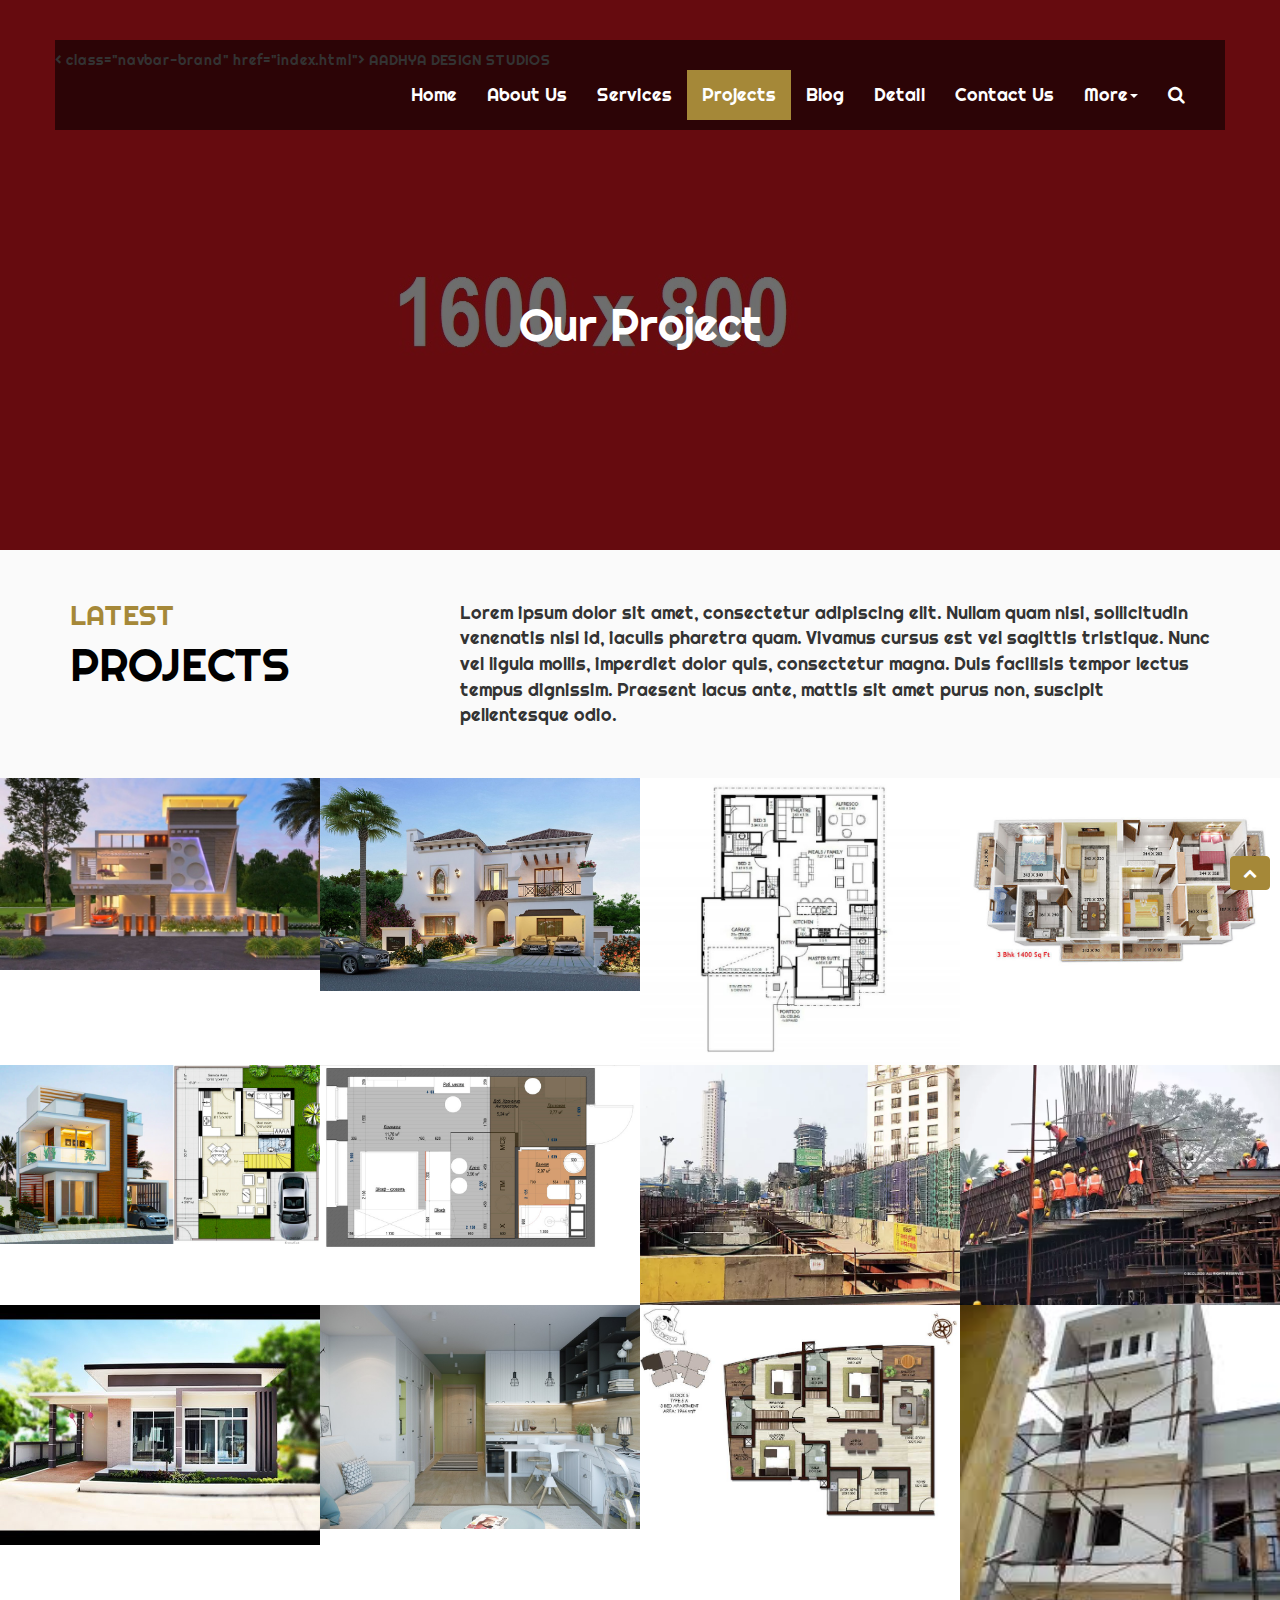
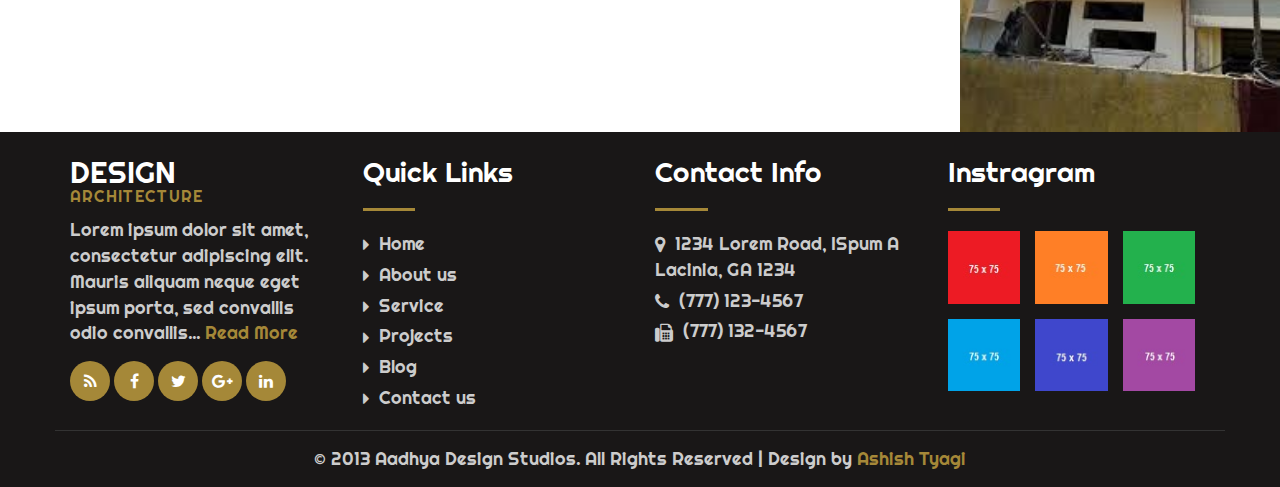
<file: project.html>
<!DOCTYPE html>
<html lang="en">
  <head>
    <meta charset="utf-8" />
    <meta http-equiv="X-UA-Compatible" content="IE=edge" />
    <meta name="viewport" content="width=device-width, initial-scale=1" />
    <title>Architecture</title>
    <link href="css/bootstrap.min.css" rel="stylesheet" />
    <link href="css/global.css" rel="stylesheet" />
    <link href="css/project.css" rel="stylesheet" />
    <link rel="stylesheet" type="text/css" href="css/font-awesome.min.css" />
    <link
      href="https://fonts.googleapis.com/css?family=Righteous&display=swap"
      rel="stylesheet"
    />
    <script src="js/jquery-2.1.1.min.js"></script>
    <script src="js/bootstrap.min.js"></script>
  </head>

  <body>
    <div class="main clearfix">
      <div class="main_1 clearfix">
        <section id="header" class="clearfix">
          <div class="container">
            <div class="row">
              <div class="haeder clearfix">
                <nav class="navbar">
                  <div class="navbar-header">
                    <button
                      class="navbar-toggle"
                      type="button"
                      data-toggle="collapse"
                      data-target=".js-navbar-collapse"
                    >
                      <span class="sr-only">Toggle navigation</span>
                      <span class="icon-bar"></span>
                      <span class="icon-bar"></span>
                      <span class="icon-bar"></span>
                    </button>
                    < class="navbar-brand" href="index.html">
                      AADHYA <span> DESIGN STUDIOS </span></a
                    >
                  </div>

                  <div class="collapse navbar-collapse js-navbar-collapse">
                    <ul class="nav navbar-nav navbar-right">
                      <li><a class="font_tag" href="index.html">Home</a></li>
                      <li>
                        <a class="font_tag" href="about.html">About Us</a>
                      </li>
                      <li>
                        <a class="font_tag" href="service.html">Services</a>
                      </li>
                      <li>
                        <a class="font_tag active_tab" href="project.html"
                          >Projects</a
                        >
                      </li>
                      <li><a class="font_tag" href="blog.html">Blog</a></li>
                      <li><a class="font_tag" href="detail.html">Detail</a></li>
                      <li>
                        <a class="font_tag" href="contact.html">Contact Us</a>
                      </li>
                      <li class="dropdown">
                        <a
                          class="font_tag"
                          href="#"
                          data-toggle="dropdown"
                          role="button"
                          aria-expanded="false"
                          >More<span class="caret"></span
                        ></a>
                        <ul class="dropdown-menu drop_1" role="menu">
                          <li><a href="blog.html">Blog</a></li>
                          <li><a href="detail.html">Detail</a></li>
                          <li><a href="about.html">About Us</a></li>
                          <li><a href="contact.html">Contact Us</a></li>
                        </ul>
                      </li>
                      <li class="dropdown">
                        <a class="font_tag" href="#" data-toggle="dropdown"
                          ><span class="fa fa-search"></span
                        ></a>
                        <ul
                          class="dropdown-menu drop_2"
                          style="min-width: 300px"
                        >
                          <li>
                            <div class="row_1">
                              <div class="col-sm-12">
                                <form
                                  class="navbar-form navbar-left"
                                  role="search"
                                >
                                  <div class="input-group">
                                    <input
                                      type="text"
                                      class="form-control"
                                      placeholder="Search"
                                    />
                                    <span class="input-group-btn">
                                      <button
                                        class="btn btn-primary"
                                        type="button"
                                      >
                                        Search
                                      </button>
                                    </span>
                                  </div>
                                </form>
                              </div>
                            </div>
                          </li>
                        </ul>
                      </li>
                    </ul>
                  </div>
                  <!-- /.nav-collapse -->
                </nav>
              </div>
            </div>
          </div>
        </section>
      </div>
      <div class="main_2 clearfix">
        <section id="center" class="clearfix center_service">
          <div class="center_about_m clearfix">
            <div class="container">
              <div class="row">
                <div class="col-sm-12">
                  <div class="center_ab_1 text-center clearfix">
                    <h1 class="mgt col">Our Project</h1>
                  </div>
                </div>
              </div>
            </div>
          </div>
        </section>
      </div>
    </div>

    <section id="project_home">
      <div class="container">
        <div class="row">
          <div class="project_h_1 clearfix">
            <div class="col-sm-4">
              <div class="project_h_1l clearfix">
                <h3 class="mgt col_1">LATEST</h3>
                <h1>PROJECTS</h1>
              </div>
            </div>
            <div class="col-sm-8">
              <div class="project_h_1r clearfix">
                <p class="mgt">
                  Lorem ipsum dolor sit amet, consectetur adipiscing elit.
                  Nullam quam nisi, sollicitudin venenatis nisl id, iaculis
                  pharetra quam. Vivamus cursus est vel sagittis tristique. Nunc
                  vel ligula mollis, imperdiet dolor quis, consectetur magna.
                  Duis facilisis tempor lectus tempus dignissim. Praesent lacus
                  ante, mattis sit amet purus non, suscipit pellentesque odio.
                </p>
              </div>
            </div>
          </div>
        </div>
      </div>
    </section>

    <section id="gallery_home" class="clearfix">
      <div class="gallery_ht clearfix">
        <div class="col-sm-3 space_all">
          <div class="gallery_home_1 clearfix">
            <div class="gallery_home_1i clearfix">
              <img src="img/5.jpg" class="iw" alt="abc" />
            </div>
            <div class="gallery_home_1i1 clearfix">
              <h3 class="mgt"><a class="col" href="#">Interior Design</a></h3>
              <h4 class="col">Design &amp; Consult</h4>
            </div>
          </div>
        </div>
        <div class="col-sm-3 space_all">
          <div class="gallery_home_1 clearfix">
            <div class="gallery_home_1i clearfix">
              <img src="img/6.jpg" class="iw" alt="abc" />
            </div>
            <div class="gallery_home_1i1 clearfix">
              <h3 class="mgt"><a class="col" href="#">Interior Design</a></h3>
              <h4 class="col">Design &amp; Consult</h4>
            </div>
          </div>
        </div>
        <div class="col-sm-3 space_all">
          <div class="gallery_home_1 clearfix">
            <div class="gallery_home_1i clearfix">
              <img src="img/7.jpg" class="iw" alt="abc" />
            </div>
            <div class="gallery_home_1i1 clearfix">
              <h3 class="mgt"><a class="col" href="#">Interior Design</a></h3>
              <h4 class="col">Design &amp; Consult</h4>
            </div>
          </div>
        </div>
        <div class="col-sm-3 space_all">
          <div class="gallery_home_1 clearfix">
            <div class="gallery_home_1i clearfix">
              <img src="img/8.jpg" class="iw" alt="abc" />
            </div>
            <div class="gallery_home_1i1 clearfix">
              <h3 class="mgt"><a class="col" href="#">Interior Design</a></h3>
              <h4 class="col">Design &amp; Consult</h4>
            </div>
          </div>
        </div>
      </div>
      <div class="gallery_ht clearfix">
        <div class="col-sm-3 space_all">
          <div class="gallery_home_1 clearfix">
            <div class="gallery_home_1i clearfix">
              <img src="img/9.jpg" class="iw" alt="abc" />
            </div>
            <div class="gallery_home_1i1 clearfix">
              <h3 class="mgt"><a class="col" href="#">Interior Design</a></h3>
              <h4 class="col">Design &amp; Consult</h4>
            </div>
          </div>
        </div>
        <div class="col-sm-3 space_all">
          <div class="gallery_home_1 clearfix">
            <div class="gallery_home_1i clearfix">
              <img src="img/10.jpg" class="iw" alt="abc" />
            </div>
            <div class="gallery_home_1i1 clearfix">
              <h3 class="mgt"><a class="col" href="#">Interior Design</a></h3>
              <h4 class="col">Design &amp; Consult</h4>
            </div>
          </div>
        </div>
        <div class="col-sm-3 space_all">
          <div class="gallery_home_1 clearfix">
            <div class="gallery_home_1i clearfix">
              <img src="img/11.jpg" class="iw" alt="abc" />
            </div>
            <div class="gallery_home_1i1 clearfix">
              <h3 class="mgt"><a class="col" href="#">Interior Design</a></h3>
              <h4 class="col">Design &amp; Consult</h4>
            </div>
          </div>
        </div>
        <div class="col-sm-3 space_all">
          <div class="gallery_home_1 clearfix">
            <div class="gallery_home_1i clearfix">
              <img src="img/12.jpg" class="iw" alt="abc" />
            </div>
            <div class="gallery_home_1i1 clearfix">
              <h3 class="mgt"><a class="col" href="#">Interior Design</a></h3>
              <h4 class="col">Design &amp; Consult</h4>
            </div>
          </div>
        </div>
      </div>
      <div class="gallery_ht clearfix">
        <div class="col-sm-3 space_all">
          <div class="gallery_home_1 clearfix">
            <div class="gallery_home_1i clearfix">
              <img src="img/13.jpg" class="iw" alt="abc" />
            </div>
            <div class="gallery_home_1i1 clearfix">
              <h3 class="mgt"><a class="col" href="#">Interior Design</a></h3>
              <h4 class="col">Design &amp; Consult</h4>
            </div>
          </div>
        </div>
        <div class="col-sm-3 space_all">
          <div class="gallery_home_1 clearfix">
            <div class="gallery_home_1i clearfix">
              <img src="img/14.jpg" class="iw" alt="abc" />
            </div>
            <div class="gallery_home_1i1 clearfix">
              <h3 class="mgt"><a class="col" href="#">Interior Design</a></h3>
              <h4 class="col">Design &amp; Consult</h4>
            </div>
          </div>
        </div>
        <div class="col-sm-3 space_all">
          <div class="gallery_home_1 clearfix">
            <div class="gallery_home_1i clearfix">
              <img src="img/15.jpg" class="iw" alt="abc" />
            </div>
            <div class="gallery_home_1i1 clearfix">
              <h3 class="mgt"><a class="col" href="#">Interior Design</a></h3>
              <h4 class="col">Design &amp; Consult</h4>
            </div>
          </div>
        </div>
        <div class="col-sm-3 space_all">
          <div class="gallery_home_1 clearfix">
            <div class="gallery_home_1i clearfix">
              <img src="img/16.jpg" class="iw" alt="abc" />
            </div>
            <div class="gallery_home_1i1 clearfix">
              <h3 class="mgt"><a class="col" href="#">Interior Design</a></h3>
              <h4 class="col">Design &amp; Consult</h4>
            </div>
          </div>
        </div>
      </div>
    </section>

    <section id="footer">
      <div class="container">
        <div class="row">
          <div class="footer_1 clearfix">
            <div class="col-sm-3">
              <div class="footer_1i clearfix">
                <a class="navbar-brand" href="index.html"
                  >DESIGN <span>ARCHITECTURE</span></a
                >
                <p>
                  Lorem ipsum dolor sit amet, consectetur adipiscing elit.
                  Mauris aliquam neque eget ipsum porta, sed convallis odio
                  convallis... <a class="col_1" href="#">Read More</a>
                </p>
                <ul class="social-network social-circle">
                  <li>
                    <a href="#" class="icoRss" title="Rss"
                      ><i class="fa fa-rss"></i
                    ></a>
                  </li>
                  <li>
                    <a href="#" class="icoFacebook" title="Facebook"
                      ><i class="fa fa-facebook"></i
                    ></a>
                  </li>
                  <li>
                    <a href="#" class="icoTwitter" title="Twitter"
                      ><i class="fa fa-twitter"></i
                    ></a>
                  </li>
                  <li>
                    <a href="#" class="icoGoogle" title="Google +"
                      ><i class="fa fa-google-plus"></i
                    ></a>
                  </li>
                  <li>
                    <a href="#" class="icoLinkedin" title="Linkedin"
                      ><i class="fa fa-linkedin"></i
                    ></a>
                  </li>
                </ul>
              </div>
            </div>
            <div class="col-sm-3">
              <div class="footer_1i1 clearfix">
                <h3 class="mgt col">Quick Links</h3>
                <hr />
                <ul>
                  <li>
                    <i class="fa fa-caret-right"></i> <a href="#">Home</a>
                  </li>
                  <li>
                    <i class="fa fa-caret-right"></i> <a href="#">About us</a>
                  </li>
                  <li>
                    <i class="fa fa-caret-right"></i> <a href="#">Service</a>
                  </li>
                  <li>
                    <i class="fa fa-caret-right"></i> <a href="#">Projects</a>
                  </li>
                  <li>
                    <i class="fa fa-caret-right"></i> <a href="#">Blog</a>
                  </li>
                  <li>
                    <i class="fa fa-caret-right"></i> <a href="#">Contact us</a>
                  </li>
                </ul>
              </div>
            </div>
            <div class="col-sm-3">
              <div class="footer_1i1 clearfix">
                <h3 class="mgt col">Contact Info</h3>
                <hr />
                <ul>
                  <li>
                    <i class="fa fa-map-marker"></i> 1234 Lorem Road, ISpum A
                    Lacinia, GA 1234
                  </li>
                  <li>
                    <i class="fa fa-phone"></i> <a href="#">(777) 123-4567</a>
                  </li>
                  <li>
                    <i class="fa fa-fax"></i> <a href="#">(777) 132-4567</a>
                  </li>
                </ul>
              </div>
            </div>
            <div class="col-sm-3">
              <div class="footer_1i1 clearfix">
                <h3 class="mgt col">Instragram</h3>
                <hr />
                <div class="footer_1i1i clearfix">
                  <div class="col-sm-4 space_left">
                    <a href="#"><img src="img/26.jpg" class="iw" /></a>
                  </div>
                  <div class="col-sm-4 space_left">
                    <a href="#"><img src="img/27.jpg" class="iw" /></a>
                  </div>
                  <div class="col-sm-4 space_left">
                    <a href="#"><img src="img/28.jpg" class="iw" /></a>
                  </div>
                </div>
                <div class="footer_1i1i clearfix">
                  <div class="col-sm-4 space_left">
                    <a href="#"><img src="img/29.jpg" class="iw" /></a>
                  </div>
                  <div class="col-sm-4 space_left">
                    <a href="#"><img src="img/30.jpg" class="iw" /></a>
                  </div>
                  <div class="col-sm-4 space_left">
                    <a href="#"><img src="img/31.jpg" class="iw" /></a>
                  </div>
                </div>
              </div>
            </div>
          </div>
          <div class="footer_2 text-center clearfix">
            <p>
              © 2013 Aadhya Design Studios. All Rights Reserved | Design by
              <a
                class="col_1"
                href="https://www.linkedin.com/in/ashish-tyagi-888368191/"
                >Ashish Tyagi</a
              >
            </p>
          </div>
        </div>
      </div>
    </section>

    <div
      id="toTop"
      class="btn btn-info"
      style="
        display: block;
        background: #a58838;
        color: #fff;
        border-color: #a58838;
      "
    >
      <span class="fa fa-chevron-up"></span>
    </div>

    <script>
      $(document).ready(function () {
        $("body").append(
          '<div id="toTop" class="btn btn-info"><span class="glyphicon glyphicon-chevron-up"></span> Back to Top</div>'
        );
        $(window).scroll(function () {
          if ($(this).scrollTop() != 0) {
            $("#toTop").fadeIn();
          } else {
            $("#toTop").fadeOut();
          }
        });
        $("#toTop").click(function () {
          $("html, body").animate({ scrollTop: 0 }, 600);
          return false;
        });
      });
    </script>
  </body>
</html>
</file>
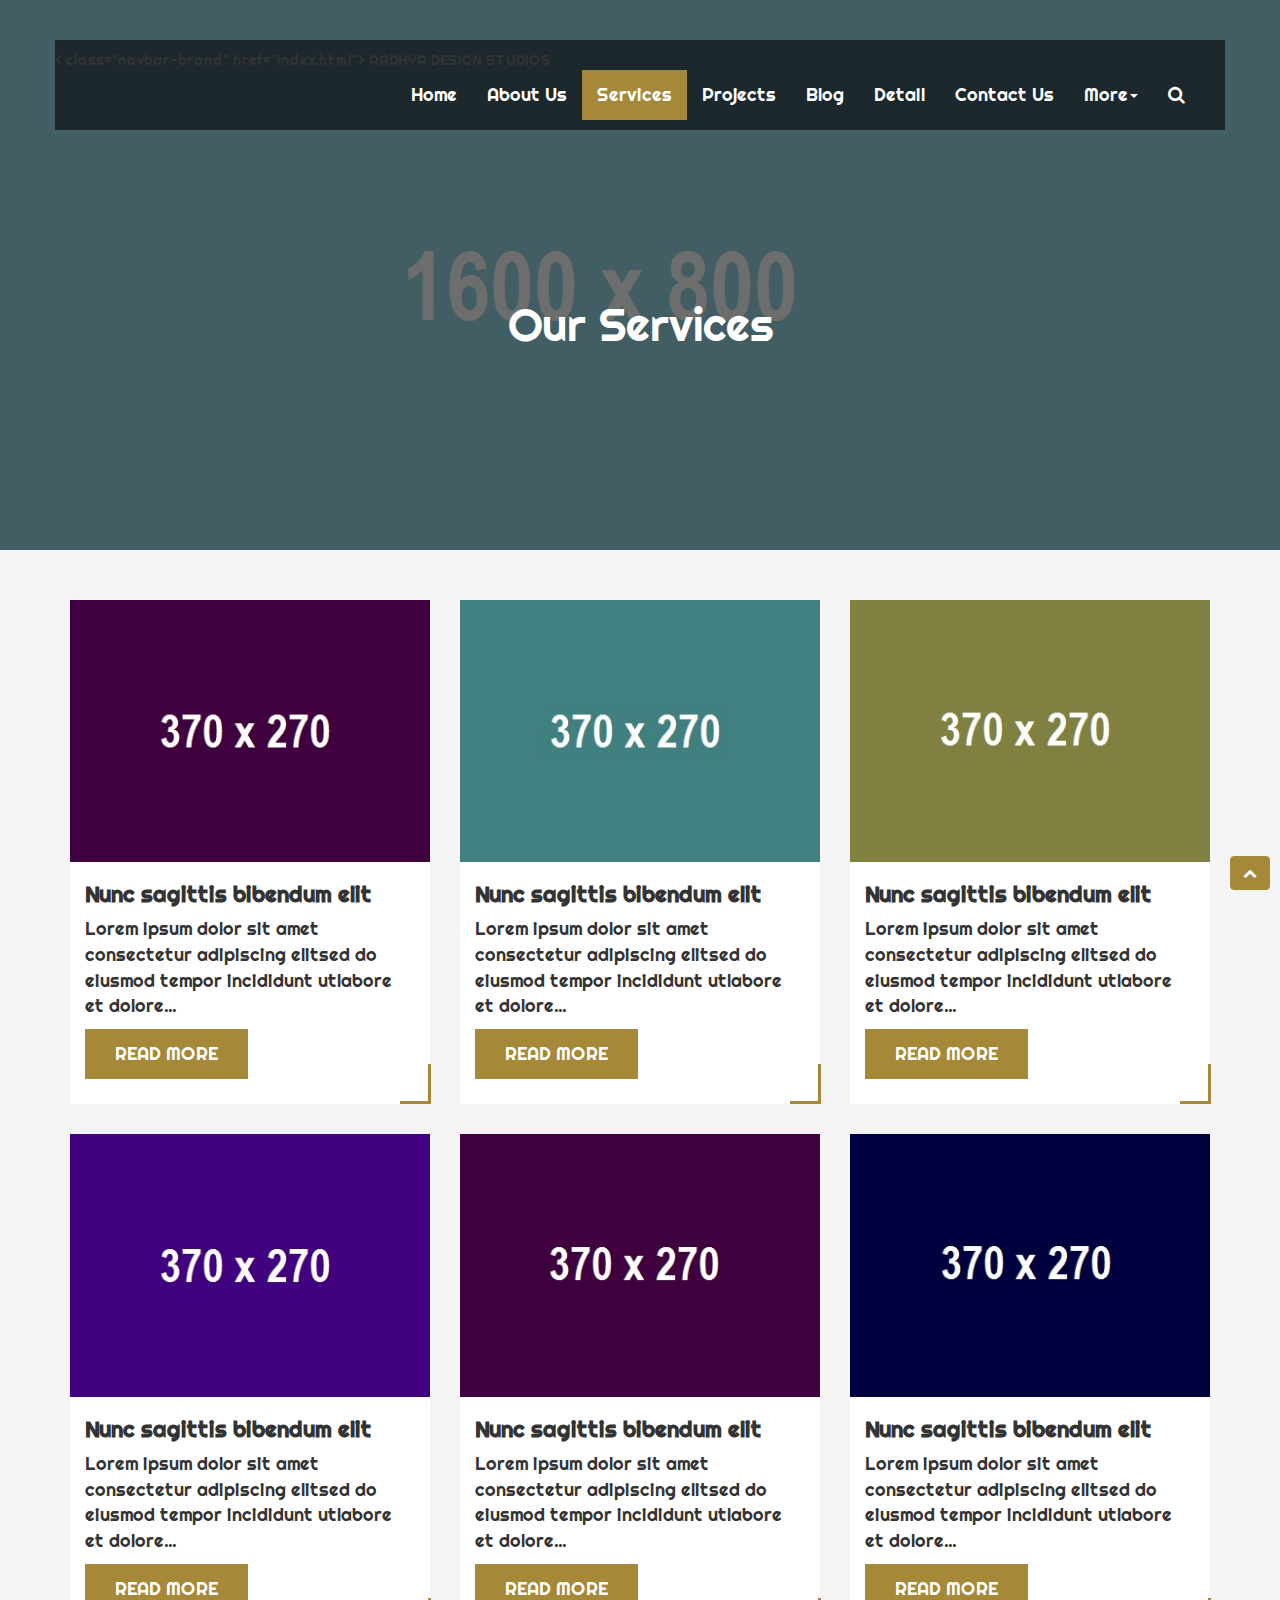
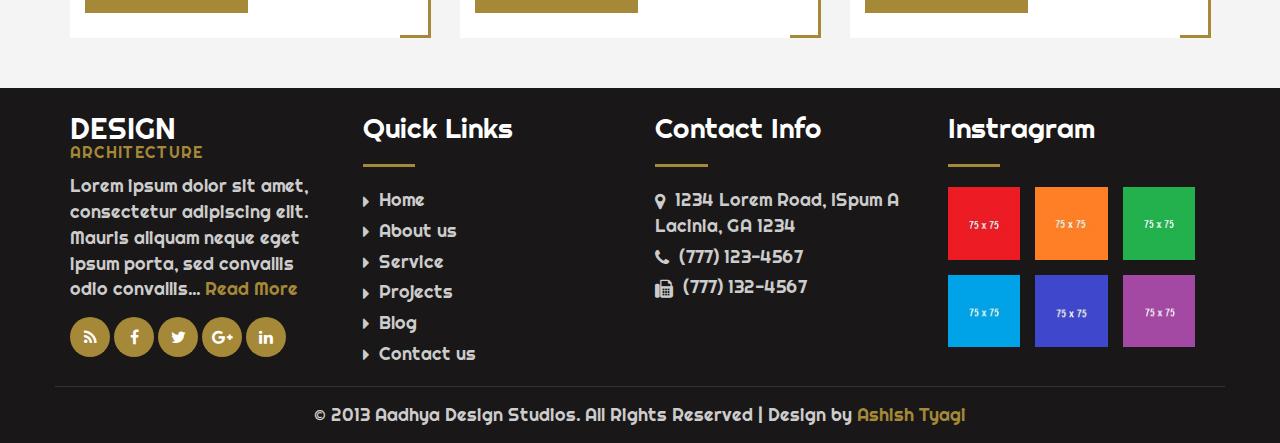
<file: service.html>
<!DOCTYPE html>
<html lang="en">
  <head>
    <meta charset="utf-8" />
    <meta http-equiv="X-UA-Compatible" content="IE=edge" />
    <meta name="viewport" content="width=device-width, initial-scale=1" />
    <title>Architecture</title>
    <link href="css/bootstrap.min.css" rel="stylesheet" />
    <link href="css/global.css" rel="stylesheet" />
    <link href="css/service.css" rel="stylesheet" />
    <link rel="stylesheet" type="text/css" href="css/font-awesome.min.css" />
    <link
      href="https://fonts.googleapis.com/css?family=Righteous&display=swap"
      rel="stylesheet"
    />
    <script src="js/jquery-2.1.1.min.js"></script>
    <script src="js/bootstrap.min.js"></script>
  </head>

  <body>
    <div class="main clearfix">
      <div class="main_1 clearfix">
        <section id="header" class="clearfix">
          <div class="container">
            <div class="row">
              <div class="haeder clearfix">
                <nav class="navbar">
                  <div class="navbar-header">
                    <button
                      class="navbar-toggle"
                      type="button"
                      data-toggle="collapse"
                      data-target=".js-navbar-collapse"
                    >
                      <span class="sr-only">Toggle navigation</span>
                      <span class="icon-bar"></span>
                      <span class="icon-bar"></span>
                      <span class="icon-bar"></span>
                    </button>
                    < class="navbar-brand" href="index.html">
                      AADHYA <span> DESIGN STUDIOS </span></a
                    >
                  </div>

                  <div class="collapse navbar-collapse js-navbar-collapse">
                    <ul class="nav navbar-nav navbar-right">
                      <li><a class="font_tag" href="index.html">Home</a></li>
                      <li>
                        <a class="font_tag" href="about.html">About Us</a>
                      </li>
                      <li>
                        <a class="font_tag active_tab" href="service.html"
                          >Services</a
                        >
                      </li>
                      <li>
                        <a class="font_tag" href="project.html">Projects</a>
                      </li>
                      <li><a class="font_tag" href="blog.html">Blog</a></li>
                      <li><a class="font_tag" href="detail.html">Detail</a></li>
                      <li>
                        <a class="font_tag" href="contact.html">Contact Us</a>
                      </li>
                      <li class="dropdown">
                        <a
                          class="font_tag"
                          href="#"
                          data-toggle="dropdown"
                          role="button"
                          aria-expanded="false"
                          >More<span class="caret"></span
                        ></a>
                        <ul class="dropdown-menu drop_1" role="menu">
                          <li><a href="blog.html">Blog</a></li>
                          <li><a href="detail.html">Detail</a></li>
                          <li><a href="about.html">About Us</a></li>
                          <li><a href="contact.html">Contact Us</a></li>
                        </ul>
                      </li>
                      <li class="dropdown">
                        <a class="font_tag" href="#" data-toggle="dropdown"
                          ><span class="fa fa-search"></span
                        ></a>
                        <ul
                          class="dropdown-menu drop_2"
                          style="min-width: 300px"
                        >
                          <li>
                            <div class="row_1">
                              <div class="col-sm-12">
                                <form
                                  class="navbar-form navbar-left"
                                  role="search"
                                >
                                  <div class="input-group">
                                    <input
                                      type="text"
                                      class="form-control"
                                      placeholder="Search"
                                    />
                                    <span class="input-group-btn">
                                      <button
                                        class="btn btn-primary"
                                        type="button"
                                      >
                                        Search
                                      </button>
                                    </span>
                                  </div>
                                </form>
                              </div>
                            </div>
                          </li>
                        </ul>
                      </li>
                    </ul>
                  </div>
                  <!-- /.nav-collapse -->
                </nav>
              </div>
            </div>
          </div>
        </section>
      </div>
      <div class="main_2 clearfix">
        <section id="center" class="clearfix center_service">
          <div class="center_about_m clearfix">
            <div class="container">
              <div class="row">
                <div class="col-sm-12">
                  <div class="center_ab_1 text-center clearfix">
                    <h1 class="mgt col">Our Services</h1>
                  </div>
                </div>
              </div>
            </div>
          </div>
        </section>
      </div>
    </div>

    <section id="servive_page">
      <div class="container">
        <div class="row">
          <div class="servive_p_1 clearfix">
            <div class="col-sm-4">
              <div class="servive_p_1i clearfix">
                <img src="img/34.jpg" class="iw" alt="abc" />
                <div class="servive_p_1i1 clearfix">
                  <h4 class="bold mgt">
                    <a href="#">Nunc sagittis bibendum elit</a>
                  </h4>
                  <p>
                    Lorem ipsum dolor sit amet consectetur adipiscing elitsed do
                    eiusmod tempor incididunt utlabore et dolore...
                  </p>
                  <h5 class="mgt"><a class="button" href="#">READ MORE</a></h5>
                </div>
              </div>
            </div>
            <div class="col-sm-4">
              <div class="servive_p_1i clearfix">
                <img src="img/35.jpg" class="iw" alt="abc" />
                <div class="servive_p_1i1 clearfix">
                  <h4 class="bold mgt">
                    <a href="#">Nunc sagittis bibendum elit</a>
                  </h4>
                  <p>
                    Lorem ipsum dolor sit amet consectetur adipiscing elitsed do
                    eiusmod tempor incididunt utlabore et dolore...
                  </p>
                  <h5 class="mgt"><a class="button" href="#">READ MORE</a></h5>
                </div>
              </div>
            </div>
            <div class="col-sm-4">
              <div class="servive_p_1i clearfix">
                <img src="img/36.jpg" class="iw" alt="abc" />
                <div class="servive_p_1i1 clearfix">
                  <h4 class="bold mgt">
                    <a href="#">Nunc sagittis bibendum elit</a>
                  </h4>
                  <p>
                    Lorem ipsum dolor sit amet consectetur adipiscing elitsed do
                    eiusmod tempor incididunt utlabore et dolore...
                  </p>
                  <h5 class="mgt"><a class="button" href="#">READ MORE</a></h5>
                </div>
              </div>
            </div>
          </div>
          <div class="servive_p_1 clearfix">
            <div class="col-sm-4">
              <div class="servive_p_1i clearfix">
                <img src="img/37.jpg" class="iw" alt="abc" />
                <div class="servive_p_1i1 clearfix">
                  <h4 class="bold mgt">
                    <a href="#">Nunc sagittis bibendum elit</a>
                  </h4>
                  <p>
                    Lorem ipsum dolor sit amet consectetur adipiscing elitsed do
                    eiusmod tempor incididunt utlabore et dolore...
                  </p>
                  <h5 class="mgt"><a class="button" href="#">READ MORE</a></h5>
                </div>
              </div>
            </div>
            <div class="col-sm-4">
              <div class="servive_p_1i clearfix">
                <img src="img/38.jpg" class="iw" alt="abc" />
                <div class="servive_p_1i1 clearfix">
                  <h4 class="bold mgt">
                    <a href="#">Nunc sagittis bibendum elit</a>
                  </h4>
                  <p>
                    Lorem ipsum dolor sit amet consectetur adipiscing elitsed do
                    eiusmod tempor incididunt utlabore et dolore...
                  </p>
                  <h5 class="mgt"><a class="button" href="#">READ MORE</a></h5>
                </div>
              </div>
            </div>
            <div class="col-sm-4">
              <div class="servive_p_1i clearfix">
                <img src="img/39.jpg" class="iw" alt="abc" />
                <div class="servive_p_1i1 clearfix">
                  <h4 class="bold mgt">
                    <a href="#">Nunc sagittis bibendum elit</a>
                  </h4>
                  <p>
                    Lorem ipsum dolor sit amet consectetur adipiscing elitsed do
                    eiusmod tempor incididunt utlabore et dolore...
                  </p>
                  <h5 class="mgt"><a class="button" href="#">READ MORE</a></h5>
                </div>
              </div>
            </div>
          </div>
        </div>
      </div>
    </section>

    <section id="footer">
      <div class="container">
        <div class="row">
          <div class="footer_1 clearfix">
            <div class="col-sm-3">
              <div class="footer_1i clearfix">
                <a class="navbar-brand" href="index.html"
                  >DESIGN <span>ARCHITECTURE</span></a
                >
                <p>
                  Lorem ipsum dolor sit amet, consectetur adipiscing elit.
                  Mauris aliquam neque eget ipsum porta, sed convallis odio
                  convallis... <a class="col_1" href="#">Read More</a>
                </p>
                <ul class="social-network social-circle">
                  <li>
                    <a href="#" class="icoRss" title="Rss"
                      ><i class="fa fa-rss"></i
                    ></a>
                  </li>
                  <li>
                    <a href="#" class="icoFacebook" title="Facebook"
                      ><i class="fa fa-facebook"></i
                    ></a>
                  </li>
                  <li>
                    <a href="#" class="icoTwitter" title="Twitter"
                      ><i class="fa fa-twitter"></i
                    ></a>
                  </li>
                  <li>
                    <a href="#" class="icoGoogle" title="Google +"
                      ><i class="fa fa-google-plus"></i
                    ></a>
                  </li>
                  <li>
                    <a href="#" class="icoLinkedin" title="Linkedin"
                      ><i class="fa fa-linkedin"></i
                    ></a>
                  </li>
                </ul>
              </div>
            </div>
            <div class="col-sm-3">
              <div class="footer_1i1 clearfix">
                <h3 class="mgt col">Quick Links</h3>
                <hr />
                <ul>
                  <li>
                    <i class="fa fa-caret-right"></i> <a href="#">Home</a>
                  </li>
                  <li>
                    <i class="fa fa-caret-right"></i> <a href="#">About us</a>
                  </li>
                  <li>
                    <i class="fa fa-caret-right"></i> <a href="#">Service</a>
                  </li>
                  <li>
                    <i class="fa fa-caret-right"></i> <a href="#">Projects</a>
                  </li>
                  <li>
                    <i class="fa fa-caret-right"></i> <a href="#">Blog</a>
                  </li>
                  <li>
                    <i class="fa fa-caret-right"></i> <a href="#">Contact us</a>
                  </li>
                </ul>
              </div>
            </div>
            <div class="col-sm-3">
              <div class="footer_1i1 clearfix">
                <h3 class="mgt col">Contact Info</h3>
                <hr />
                <ul>
                  <li>
                    <i class="fa fa-map-marker"></i> 1234 Lorem Road, ISpum A
                    Lacinia, GA 1234
                  </li>
                  <li>
                    <i class="fa fa-phone"></i> <a href="#">(777) 123-4567</a>
                  </li>
                  <li>
                    <i class="fa fa-fax"></i> <a href="#">(777) 132-4567</a>
                  </li>
                </ul>
              </div>
            </div>
            <div class="col-sm-3">
              <div class="footer_1i1 clearfix">
                <h3 class="mgt col">Instragram</h3>
                <hr />
                <div class="footer_1i1i clearfix">
                  <div class="col-sm-4 space_left">
                    <a href="#"><img src="img/26.jpg" class="iw" /></a>
                  </div>
                  <div class="col-sm-4 space_left">
                    <a href="#"><img src="img/27.jpg" class="iw" /></a>
                  </div>
                  <div class="col-sm-4 space_left">
                    <a href="#"><img src="img/28.jpg" class="iw" /></a>
                  </div>
                </div>
                <div class="footer_1i1i clearfix">
                  <div class="col-sm-4 space_left">
                    <a href="#"><img src="img/29.jpg" class="iw" /></a>
                  </div>
                  <div class="col-sm-4 space_left">
                    <a href="#"><img src="img/30.jpg" class="iw" /></a>
                  </div>
                  <div class="col-sm-4 space_left">
                    <a href="#"><img src="img/31.jpg" class="iw" /></a>
                  </div>
                </div>
              </div>
            </div>
          </div>
          <div class="footer_2 text-center clearfix">
            <p>
              © 2013 Aadhya Design Studios. All Rights Reserved | Design by
              <a
                class="col_1"
                href="https://www.linkedin.com/in/ashish-tyagi-888368191/"
                >Ashish Tyagi</a
              >
            </p>
          </div>
        </div>
      </div>
    </section>

    <div
      id="toTop"
      class="btn btn-info"
      style="
        display: block;
        background: #a58838;
        color: #fff;
        border-color: #a58838;
      "
    >
      <span class="fa fa-chevron-up"></span>
    </div>

    <script>
      $(document).ready(function () {
        $("body").append(
          '<div id="toTop" class="btn btn-info"><span class="glyphicon glyphicon-chevron-up"></span> Back to Top</div>'
        );
        $(window).scroll(function () {
          if ($(this).scrollTop() != 0) {
            $("#toTop").fadeIn();
          } else {
            $("#toTop").fadeOut();
          }
        });
        $("#toTop").click(function () {
          $("html, body").animate({ scrollTop: 0 }, 600);
          return false;
        });
      });
    </script>
  </body>
</html>
</file>
<file: css/global.css>
/*
Template Name:Architecture
File: Layout CSS
Author: Templates On Web
Author URI: http://templateonweb.com/
Licence: <a href="http://www.templateonweb.com/terms.php?v=content&contentid=152">Website Template Licence</a>
*/
body{
font-family: 'Righteous', cursive;
   }
h1,h2,h3,h4,h5,h6{
padding:0;
margin:0;
color:#000;
}
a{
 color: #333;
 }
a:hover{
text-decoration:none;
color:#a58838;
}
a:focus{
text-decoration:none;
color:#a58838;
}
ul{
padding:0;
margin:0;
list-style:none;
margin-top:10px;
}
li{
  font-size:18px;
   color: #333;
  }
p{
padding:0;
margin:0;
font-size:18px;
margin-top:10px;
color: #333;
}
h1{
font-size:45px;
margin-top:10px;
}
h2{
font-size:36px;
margin-top:10px;
}
h3{
font-size:28px;
margin-top:10px;
}
h4{
font-size:22px;
margin-top:10px;
}
h5{
font-size:18px;
margin-top:10px;
}
h6{
font-size:16px;
margin-top:10px;
}
.space_left{
padding-left:0; 
margin-left:0;
} 
.space_right{
padding-right:0;
margin-right:0; 
} 
.space_all{
padding:0; 
margin:0;
} 
.iw{
   width:100%;
   }
.button{
background: #a58838;
display:inline-block;
color:#fff;
padding:15px 30px;
margin-top:10px;
  }
.button:hover{
color:#fff;
background:#363f48;
  }
.button_1{
background: #363f48;
display:inline-block;
color:#fff;
padding:15px 30px;
margin-top:10px;
  }
.button_1:hover{
color:#fff;
background:#a58838;
  }
.border_none{
  border:none!important;
  }
.mgt{
  margin-top:0!important;
  }
.pd{
  padding-top:0;
  }
.mgt1{
  margin-bottom:0!important;
  }
.bold{
 font-weight:bold;
 color:#000;
  }
.navbar {
 min-height:auto; 
 margin-bottom:0;
 border:none;
}
.mgt_l{
 margin-left:auto;
 margin-right:auto;
 }
.active_tab{
    background:#a58838;  
  }
.col{
color:#fff;  
  }
.col_1{
color:#a58838;
  }
/*********************header****************/
.main{
  position:relative;
  }
.main_1{
  position:absolute;
  z-index:2;
  width:100%;
  margin-top:40px;
  }
.navbar{
  background:#00000091;
  padding-top:10px;
  padding-bottom:10px;
  border-radius:0;
  }
.navbar-brand{
 color:#fff;
 font-size:30px; 
 text-align:center;
 padding-top:6px;
  }
.navbar-brand:hover{
 color:#fff;
  }
.navbar-brand span{
display:block;
font-size:16px;
margin-top:5px;
letter-spacing:1px;
color:#a58838;
  }
.font_tag{
color:#fff;
  }
.font_tag:hover{
background:#a58838!important;
color:#fff;
  }
.font_tag:focus{
background:#a58838!important;
color:#fff;
  }
.navbar-nav{
margin-right:10px!important;  
  }
.drop_1{
  min-width:250px;
  margin-top:10px!important;
  }
.drop_2{
  margin-top:10px!important;
  }
.drop_1 li a:hover{
  background:#a58838;
  color:#fff; 
   }
.drop_2 .btn{
background:#a58838;
border-color:#a58838;
  }
/*********************header_end****************/

/*********************footer****************/
#footer{
  background: #191717;
  padding-top:25px;
  padding-bottom:15px;
  }
  
#footer .navbar-brand{
 text-align:left;
 float:none;
 height:auto;
 padding:0;
 padding-top:5px;
 display:block;
  }
.footer_1i p{
color:#ccc; 
margin-bottom:15px; 
  }
  
.footer_1i ul.social-network li {
display:inline-block;
}
.footer_1i ul li a {
 background-color: #a58838;   
}

.footer_1i1 hr{
  border-color:#a58838;
  border-width:3px;
  width:20%;
  margin-left:0;
  }
.footer_1i1 ul li{
 color:#ccc; 
 margin-bottom:5px;
  }
.footer_1i1 ul li a{
 color:#ccc; 
  }
.footer_1i1 ul li a:hover{
 color:#a58838;
  }
.footer_1i1 ul li i{
margin-right:5px;
vertical-align:middle;
  }
.footer_1i1i{
 margin-bottom:15px; 
  }
.footer_2 p{
color:#ccc;  
  }
.footer_2{
 border-top:1px solid #333;
 margin-top:15px;
 padding-top:5px; 
  }
/*********************footer_end****************/
/*********************quality****************/
#quality{
  padding-bottom:50px;
  }
.quality_1{
 margin-top:-75px; 
 margin-bottom:60px;
 width:85%;
 margin-left:auto;
 margin-right:auto;
  }
.quality_1i{
 background: #363f48;
 padding:20px 10px;
 color:#fff;
 border-radius:5px; 
 box-shadow: 0 6px 8px rgba(0,0,0,.42);
  }
.quality_1i:hover{
  background:#a58838;
  }
.quality_1i span i{
  font-size:40px;
  }
.quality_1i h5{
 color:#fff; 
line-height:1.4em;
  } 
.quality_2l1{
margin-top:30px;  
  }
.quality_2l1i span i{
font-size:60px;
  }
/*********************quality_end****************/


/*********************progress****************/
#progress {
    background-image: url(../img/21.jpg);
	 background-attachment:fixed;
}
.prog_m{
 padding-top:100px;
 padding-bottom:100px;
 background:#00000091;
  }
.prog_1i span i{
font-size:60px; 
color:#fff; 
  }
.prog_1i h1{
 color:#fff; 
  }
.prog_1i h5{
 color:#fff; 
  }
/*********************progress_end****************/
/*********************team_home****************/
#team_home{
  padding-top:50px;
  padding-bottom:100px;
  background:#fafafa;
  }
.team_h1i{
 position:relative; 
  }
.team_h1i:hover .team_h1i2{
background:#00000091;
height:100%;
  }
.team_h1i2{
 position:absolute;
 width:100%; 
 padding-right:20px;
 top:0;
 padding-top:20px;
  }
.team_h1i3{
 position:absolute; 
  width:90%;
  background:#fff;
  top:340px;
  left:5%;
  padding:15px 10px;
  }
.team_h1{
margin-top:40px;  
  }
/*********************team_home_end****************/
/*********************project_home****************/
#project_home{
  padding-top:50px;
  padding-bottom:50px;
  background:#fafafa;
  }
/*********************project_home_end****************/

/*********************gallery_home****************/
.gallery_home_1{
 position:relative; 
  }
.gallery_home_1i1{
position:absolute;
top:0;
width:100%;
height:100%;
padding:0px 15px;
padding-top:50%;
background:#00000091;
display:none; 
  }
.gallery_home_1:hover .gallery_home_1i1{
display:block;
  }
/*********************gallery_home_end****************/

/*********************common****************/
/* footer social icons */
ul.social-network {
	list-style: none;
	display: inline;
	margin-left:0 !important;
	padding: 0;
}
ul.social-network li {
	margin: 0px 0px 5px 0px;
}


/* footer social icons */
.social-network a.icoRss:hover {
	background-color: #F56505;
}
.social-network a.icoFacebook:hover {
	background-color:#3B5998;
}
.social-network a.icoTwitter:hover {
	background-color:#33ccff;
}
.social-network a.icoGoogle:hover {
	background-color:#BD3518;
}
.social-network a.icoVimeo:hover {
	background-color:#0590B8;
}
.social-network a.icoLinkedin:hover {
	background-color:#007bb7;
}
.social-network a.icoRss:hover i, .social-network a.icoFacebook:hover i, .social-network a.icoTwitter:hover i,
.social-network a.icoGoogle:hover i, .social-network a.icoVimeo:hover i, .social-network a.icoLinkedin:hover i {
	color:#fff;
}
a.socialIcon:hover, .socialHoverClass {
	color:#44BCDD;
}

.social-circle li a {
	display:inline-block;
	position:relative;
	margin:0 auto 0 auto;
	-moz-border-radius:50%;
	-webkit-border-radius:50%;
	border-radius:50%;
	text-align:center;
	width: 40px;
	height: 40px;
	font-size:16px;
}
.social-circle li i {
	margin:0;
	line-height:40px;
	text-align: center;
}

.social-circle li a:hover i, .triggeredHover {
	-moz-transform: rotate(360deg);
	-webkit-transform: rotate(360deg);
	-ms--transform: rotate(360deg);
	transform: rotate(360deg);
	-webkit-transition: all 0.2s;
	-moz-transition: all 0.2s;
	-o-transition: all 0.2s;
	-ms-transition: all 0.2s;
	transition: all 0.2s;
}
.social-circle i {
	color: #fff;
	-webkit-transition: all 0.8s;
	-moz-transition: all 0.8s;
	-o-transition: all 0.8s;
	-ms-transition: all 0.8s;
	transition: all 0.8s;
}

.team_h1i2 a {
 background-color: #a58838;   
}
/*********************common_end****************/

/********************* top_button****************/
 #toTop{
	position: fixed;
	bottom: 10px;
	right: 10px;
	cursor: pointer;
	display: none;
}
/********************* top_button_end****************/

@media screen and (max-width : 767px){
br{
 display:none;
 }
.space_left{
padding-left:15px; 
} 
.space_right{
padding-right:15px; 
} 
.space_all{
padding-left:15px;
padding-right:15px;
} 
.navbar-collapse{
box-shadow:none; 
max-height:none; 
  }
.navbar .navbar-collapse, .navbar-default .navbar-form {
    border:none;
}
.navbar-toggle{
 background:#a58838;
 margin-top:9px;
 border:none;
 border-radius:0; 
  }
.navbar-toggle:hover{
 background:#a58838!important; 
  }
.navbar-toggle:focus{
 background:#a58838!important; 
  }
.navbar-toggle .icon-bar{
 background:#fff!important; 
  }
  
.navbar {
 position:static;
 text-align:center;
  }

.main_1{
 margin-top:0;
 position:static;
 }
.font_tag {
  font-size:30px;
  padding-top:15px!important;
  padding-bottom:18px!important;
  border-bottom:1px solid #8c8a8a;
  }
.navbar-nav{
margin-left:0!important; 
margin-right:0!important; 
  }
.drop_1{
 background:#fff!important;
 }
.drop_1 li a{
font-size:24px;
 }
.drop_2{
 background:#fff!important;
 min-width:100%!important;
 }
.navbar-brand span {
    color: #d6b24d;
}
#footer{
 text-align:center; 
  }
#footer .navbar-brand{
 text-align:center;  
 }
#footer hr{
margin-left:auto; 
 }
.footer_1i1{
margin-top:15px; 
 }
.footer_1i1 ul li{
display:inline-block;
margin:5px; 
 }
.footer_1i1i img{
float:left;
width:30%;
margin:2px; 
 }

.center_about_m{
padding-top:100px!important;
padding-bottom:100px!important; 
 }
.quality_1i{
/*float:left;*/
margin:8px;
 }
.quality_2{
text-align:center;  
  }
.quality_2l h1{
 font-size:36px;
 }
.quality_2l1i{
margin-bottom:10px; 
 }
#team_home{
text-align:center;
padding-bottom:20px;    
  }
.team_h1i{
margin-bottom:20px; 
 }
.team_h1i3{
 position:static; 
 width:100%;
  }
.prog_1i{
 float:left;
 margin:10px;
 text-align:left;
 }
#project_home{
text-align:center;    
  }
.project_h_1r{
 margin-top:10px; 
  }
.gallery_home_1i img{
 min-height:250px;
 }
}
@media (min-width:768px) and (max-width:991px) {
.font_tag{
 font-size:16px;
 padding-left:6px!important;
 padding-right:6px!important; 
  }
.navbar-brand{
font-size:24px;
padding-right:10px; 
 }
.navbar-brand span{
font-size:14px; 
 }
 
.quality_2r img{
 min-height:520px;
 }
.team_h1 .space_left{
 padding-left:15px;
 }
.team_h1i1 img{
 min-height:400px;
 }
.gallery_home_1i img{
 min-height:250px;
 }
.blog_p_1ri1 h5{
font-size:13px; 
 }
.blog_p_1ri3 h5{
 font-size:16px;
 }
 }
 
@media (min-width:992px) and (max-width:1200px) {
.gallery_home_1i img{
 min-height:250px;
 }
.team_h1i1 img{
 min-height:400px;
 }
.team_h1 .space_left{
 padding-left:15px;
 }
  }
@media (min-width:1201px) and (max-width:1250px) {

 }
</file>
<file: css/index.css>
/*
Template Name:Architecture
File: Layout CSS
Author: Templates On Web
Author URI: http://templateonweb.com/
Licence: <a href="http://www.templateonweb.com/terms.php?v=content&contentid=152">Website Template Licence</a>
*/
/*********************center_home****************/

.carousel>.carousel-inner>.item>.circleElement {
    background-color: #000;
    border-radius: 50%;
    position: absolute;
    top: 11%;
    left: 39%;
    width: 400px;
    height: 400px;
    opacity: .5;
}
.center_home .carousel-indicators li { cursor: pointer }
.center_home .carousel-control {
    width: 60px;
    height: 0;
    margin-top:20%;
    font-size: 100px;
    background: none;
    border: none;
    font-weight: 300;
}
.carousel-indicators li {
    background-color: #999;
    background-color: rgba(255,255,255,0.3);
}
.carousel-caption {
    padding: 20px 15px 20px 15px;
	background:#00000091;
	bottom:0;
	text-align:left;
}
.carousel-caption h3 {
   color:#a58838;
}
.carousel-caption h1 {
   color:#fff;
}
.carousel-caption p {
    font-weight: 300;
    line-height: 25px;
	color:#fff;
}
.carousel-caption ul li {
display:inline-block;
margin-right:20px;
}

.carousel-fade .carousel-inner .item {
    opacity: 0;
    -webkit-transition-property: opacity;
    -moz-transition-property: opacity;
    -o-transition-property: opacity;
    transition-property: opacity;
}
.carousel-fade .carousel-inner .active { opacity: 1 }
.carousel-fade .carousel-inner .active.left,
.carousel-fade .carousel-inner .active.right {
    left: 0;
    opacity: 0;
    z-index: 1;
}
.carousel-fade .carousel-inner .next.left,
.carousel-fade .carousel-inner .prev.right { opacity: 1 }
.carousel-fade .carousel-control { z-index: 11 }
@media only screen and (max-width:767px) { 
    .carousel-caption {
        padding: 15px;
     }
    .carousel-caption h4 { font-size: 30px }
    .carousel-caption p {
        margin-top: 10px;
        font-size: 10px;
        margin-bottom: -10px;
    }
    .carousel { margin-bottom: 0 }
    .hero-unit { padding-bottom: 60px }
    .hero-unit p { font-size: 16px }

.carousel-container {
    width: 80% !important;
    padding-left: 10%;
    margin-top: 35px;
}
}
.carousel-caption_1{
height:55%;
width:45%;
left:15%;
top:25%;
  }
.center_home img{
margin-top:0;
width:100%;  
  }
/*********************center_home****************/


/*********************testi_home****************/
#testi_home{
  padding-top:40px;
  padding-bottom:40px;
  }
.testi_home_2{
  background:#f4f4f4;
  width:70%;
  margin-left:auto;
  margin-right:auto;
  padding:40px 15px;
  margin-top:30px;
  }
.testi_home_2 span i{
color:#a58838;
font-size:26px;  
  }
.testi_home_2i{
 margin-top:20px; 
 width:35%;
 margin-left:auto;
 margin-right:auto;
  }
/*********************testi_home_end****************/

/*********************about_last****************/
#about_last{
 background:#fafafa; 
  }
.about_last_l{
 padding-top:32%;
 padding-left:30px;
 padding-right:30px; 
  }
.design_l2{
padding-top:33%;  
  }
/*********************about_last_end****************/

@media screen and (max-width : 767px){
.quality_1{
margin-top:40px;
margin-bottom:40px; 
 }
.carousel-fade img{
 min-height:400px; 
  }
.carousel-caption_1{
 width:100%;
 left:0; 
 bottom:0;
 text-align:center;
 height:85%;
 top:7%;
  position:static;
  }
.carousel-caption h3{
font-size:18px; 
 }
.carousel-caption h1{
font-size:28px; 
 }
.carousel-caption p{
font-size:14px; 
 }
.carousel-caption ul li{
font-size:14px; 
 }
.carousel-caption .button{
padding:10px;
 }
.carousel-caption .button_1{
padding:10px;
 }
.testi_home_2i{
 width:100%;
 }
.testi_home_2i img{
margin-bottom:10px;
 }
#about_last{
text-align:center; 
 }
.about_last_l{
 padding-top:20px;
 padding-bottom:20px;
 }
#design_last{
margin-top:20px;  
  }
.design_l2{
padding-top:20px;  
padding-bottom:20px; 
  }
}

@media (min-width:768px) and (max-width:991px) {
.carousel-fade img{
 min-height:680px; 
  }
.carousel-caption h1{
font-size:30px;  
  }
.carousel-caption h3{
font-size:22px;  
  }
.carousel-caption .button{
padding:10px;  
  }
.carousel-caption .button_1{
padding:10px;  
  }
.center_home .carousel-control{
 margin-top:35%;
 }
.quality_1{
 width:100%;
 }
.testi_home_2i{
 width:40%;
 }
.about_last_r img{
  min-height:550px;
 }
.design_l1  img{
  min-height:400px;
 }
.design_l2 h1{
 font-size:32px;
 }
 }
@media (min-width:992px) and (max-width:1200px) {
.carousel-fade img{
 min-height:680px; 
  }
.carousel-caption h1{
font-size:40px;  
  }
.center_home .carousel-control{
 margin-top:35%;
 }
.about_last_r img{
  min-height:550px;
 }
.design_l1  img{
  min-height:400px;
 }
 }
@media (min-width:1201px) and (max-width:1350px) {

 }
</file>
<file: css/about.css>
/*
Template Name:Architecture
File: Layout CSS
Author: Templates On Web
Author URI: http://templateonweb.com/
Licence: <a href="http://www.templateonweb.com/terms.php?v=content&contentid=152">Website Template Licence</a>
*/
/*********************about****************/
.center_about {
    background-image: url(../img/32.jpg);
	background-position:center;
}
.center_about_m{
 padding-top: 300px;
 padding-bottom: 200px;
 background: #00000091; 
  }
#quality{
  padding-top:50px;
  }
/*********************about_end****************/


@media screen and (max-width : 767px){

}

@media (min-width:768px) and (max-width:991px) {

 }
@media (min-width:992px) and (max-width:1200px) {

 }
@media (min-width:1201px) and (max-width:1350px) {

 }
</file>
<file: css/blog.css>
/*
Template Name:Architecture
File: Layout CSS
Author: Templates On Web
Author URI: http://templateonweb.com/
Licence: <a href="http://www.templateonweb.com/terms.php?v=content&contentid=152">Website Template Licence</a>
*/
/*********************blog****************/
.center_service {
    background-image: url(../img/41.jpg);
	background-position:center;
}
.center_about_m{
 padding-top: 300px;
 padding-bottom: 200px;
 background: #00000091; 
  }
#blog_page{
  background:#f4f4f4;
  padding-top:40px;
  padding-bottom:5px;
  }
.servive_p_1i1{
  background:#fff;
  padding:20px 15px 25px 15px;
  }

.servive_p_1i1:after {
    border-width: 0 3px 3px 0;
    bottom: 0;
    right: 14px;
	border-color: #a58838;
	content: "";
    border-style: solid;
    height: 8%;
    position: absolute;
    width: 8%;
}
.servive_p_1{
 margin-bottom:30px; 
  }
.servive_p_1i1 ul li{
display:inline-block;
margin-right:10px;  
  }
.servive_p_1i1 ul li i{
 margin-right:5px;
 color:#999; 
  }
.blog_p_1li{
 margin-bottom:30px; 
  }
.blog_p_1li1b ul{
 margin-bottom:0; 
  }
.blog_p_1li1b .active a{
 background:#a58838!important;
 border-color:#a58838!important; 
  }
.blog_p_1li1b ul li a{
color:#333;  
  }
.blog_p_1li1b ul li a:hover{
  background:#a58838;
 border-color:#a58838;
 color:#fff;
 }

.blog_p_1ri .form-control{
  height:50px;
  border-radius:0;
  }
.blog_p_1ri .btn{
background:#a58838;
border-color:#a58838;
padding:14.2px 20px;
border-radius:0;
  }
.blog_p_1ri1{
 margin-top:30px;
 border:1px solid #ddd;
 padding:30px 15px 10px 15px;
 background:#fff; 
  }
.blog_p_1ri1 h3{
  margin-bottom:20px;
  }
.blog_p_1ri1 h5{
border-bottom:1px solid #ddd;
padding-bottom:15px;
margin-bottom:15px;
  }

.blog_p_1ri2{
 margin-top:30px;
 border:1px solid #ddd;
 padding:30px 15px 10px 15px;
 background:#fff; 
  }
.blog_p_1ri2 h3{
  margin-bottom:20px;
  }
.blog_p_1ri2i{
 padding-bottom:15px;
 margin-bottom:15px;
 border-bottom:1px solid #ddd; 
  }

.blog_p_1ri3{
 margin-top:30px;
 border:1px solid #ddd;
 padding:30px 15px 40px 15px;
 background:#fff; 
  }
.blog_p_1ri3 h3{
  margin-bottom:20px;
  }
.blog_p_1ri3 h5 span{
  background:#f4f4f4;
  padding:10px 15px;
  margin-right:10px;
  display:inline-block;
  border:3px solid #ddd;
  }
.blog_p_1ri3 h5 span:hover{
background:#a58838;
color:#fff;  
  }
.blog_p_1ri3 ul li{
 display:inline-block;
 margin-top:10px;
 margin-right:5px;
  }
.blog_p_1ri3 ul li a{
 display:block;
 border:1px solid #ddd;
 padding:10px; 
 border-radius:3px;
  }
.blog_p_1ri3 ul li a:hover{
 border-color:#a58838; 
  }
/*********************blog_end****************/


@media screen and (max-width : 767px){
#blog_page{
 text-align:center;
 padding-bottom:40px;
 }
.blog_p_1li1 {
 margin-bottom:15px; 
  }
.blog_p_1li1b {
 text-align:center!important; 
  }
.pagination>li{
display:inline-block;
margin-bottom:5px; 
 }
.blog_p_1ri1 h5{
text-align:left;
font-size:16px; 
 }
.blog_p_1ri2i img{
 margin-bottom:15px;
 }
}

@media (min-width:768px) and (max-width:991px) {
#blog_page{
padding-bottom:35px;  
  }
 }
@media (min-width:992px) and (max-width:1200px) {

 }
@media (min-width:1201px) and (max-width:1350px) {

 }
</file>
<file: css/contact.css>
/*
Template Name:Architecture
File: Layout CSS
Author: Templates On Web
Author URI: http://templateonweb.com/
Licence: <a href="http://www.templateonweb.com/terms.php?v=content&contentid=152">Website Template Licence</a>
*/
/*********************contact****************/
.center_about {
    background-image: url(../img/51.jpg);
	background-position:center;
}
.center_about_m{
 padding-top: 300px;
 padding-bottom: 200px;
 background: #00000091; 
  }
.about_h{
 margin-bottom:30px;
 }  
.blog_d_page_li3i{
  margin-top:15px;
  width:80%;
  margin-left:auto;
  margin-right:auto;
  }
.blog_d_page_li3i .form-control{
 height:50px;
 font-size:16px; 
  }
.blog_d_page_li3i .form_1{
 height:150px;
  }
#contact_page{
 padding-top:40px;
 padding-bottom:50px; 
  }
.contact_p1{
 margin-top:40px; 
  }
.contact_p1i{
 background:#fafafa;
 padding:35px 15px 40px 15px;
 }
.contact_p1i span{
font-size:45px; 
 }
.contact_p1i hr{
border-color:#a58838;
width:20%;  
  }
.contact_p_2{
margin-top:40px;  
  }
/*********************contact_end****************/


@media screen and (max-width : 767px){
.blog_d_page_li3i .form-control{
 margin-top:15px;
 }
.contact_p1i {
margin-bottom:15px;  
  }
}

@media (min-width:768px) and (max-width:991px) {

 }
@media (min-width:992px) and (max-width:1200px) {

 }
@media (min-width:1201px) and (max-width:1350px) {

 }
</file>
<file: css/detail.css>
/*
Template Name:Architecture
File: Layout CSS
Author: Templates On Web
Author URI: http://templateonweb.com/
Licence: <a href="http://www.templateonweb.com/terms.php?v=content&contentid=152">Website Template Licence</a>
*/
/*********************detail****************/
.center_service {
    background-image: url(../img/46.jpg);
	background-position:center;
}
.center_about_m{
 padding-top: 300px;
 padding-bottom: 200px;
 background: #00000091; 
  }
#blog_page{
  background:#f4f4f4;
  padding-top:40px;
  padding-bottom:40px;
  }
.servive_p_1i1{
  background:#fff;
  padding:20px 15px 25px 15px;
  }

.servive_p_1i1:after {
    border-width: 0 3px 3px 0;
    bottom: 0;
    right: 14px;
	border-color: #a58838;
	content: "";
    border-style: solid;
    height: 8%;
    position: absolute;
    width: 8%;
}
.servive_p_1{
 margin-bottom:30px; 
  }
.servive_p_1i1 ul li{
display:inline-block;
margin-right:10px;  
  }
.servive_p_1i1 ul li i{
 margin-right:5px;
 color:#999; 
  }
.blog_p_1li{
 margin-bottom:30px; 
  }
.blog_p_1li1b ul{
 margin-bottom:0; 
  }
.blog_p_1li1b .active a{
 background:#a58838!important;
 border-color:#a58838!important; 
  }
.blog_p_1li1b ul li a{
color:#333;  
  }
.blog_p_1li1b ul li a:hover{
  background:#a58838;
 border-color:#a58838;
 color:#fff;
 }

.blog_p_1ri .form-control{
  height:50px;
  border-radius:0;
  }
.blog_p_1ri .btn{
background:#a58838;
border-color:#a58838;
padding:14.2px 20px;
border-radius:0;
  }
.blog_p_1ri1{
 margin-top:30px;
 border:1px solid #ddd;
 padding:30px 15px 10px 15px;
 background:#fff; 
  }
.blog_p_1ri1 h3{
  margin-bottom:20px;
  }
.blog_p_1ri1 h5{
border-bottom:1px solid #ddd;
padding-bottom:15px;
margin-bottom:15px;
  }

.blog_p_1ri2{
 margin-top:30px;
 border:1px solid #ddd;
 padding:30px 15px 10px 15px;
 background:#fff; 
  }
.blog_p_1ri2 h3{
  margin-bottom:20px;
  }
.blog_p_1ri2i{
 padding-bottom:15px;
 margin-bottom:15px;
 border-bottom:1px solid #ddd; 
  }

.blog_p_1ri3{
 margin-top:30px;
 border:1px solid #ddd;
 padding:30px 15px 40px 15px;
 background:#fff; 
  }
.blog_p_1ri3 h3{
  margin-bottom:20px;
  }
.blog_p_1ri3 h5 span{
  background:#f4f4f4;
  padding:10px 15px;
  margin-right:10px;
  display:inline-block;
  border:3px solid #ddd;
  }
.blog_p_1ri3 h5 span:hover{
background:#a58838;
color:#fff;  
  }
.blog_p_1ri3 ul li{
 display:inline-block;
 margin-top:10px;
 margin-right:5px;
  }
.blog_p_1ri3 ul li a{
 display:block;
 border:1px solid #ddd;
 padding:10px; 
 border-radius:3px;
  }
.blog_p_1ri3 ul li a:hover{
 border-color:#a58838; 
  }
  
.detail_l ul li{
display:inline-block;
margin-right:10px;  
  }
.detail_l ul li i{
 margin-right:5px;
 color:#999; 
  }
.detail_l1 ul{
 list-style:circle; 
  }
.detail_l1 ul li{
margin-bottom:8px; 
  }
.detail_l3{
margin-top:20px; 
 }
.detail_l3 blockquote{
  background:#fff;
  border-color:#a58838; 
  }
.detail_l4{
 margin-top:10px;
 margin-bottom:20px;
 }
.blog_d_page_li2ir h4{
 margin-top:0; 
  } 
.blog_d_page_li2ir h6 a{
margin-left:30px;
color:#a58838; 
letter-spacing:1px; 
 }
.blog_d_page_li2{
 border:1px solid #ddd;
 margin-bottom:20px;
  }
.bg{
 background:#fff;
 }
.blog_d_page_li2i{
 padding:20px 15px 20px 15px;
 }
.blog_d_page_li3i .form-control{
 height:50px;
 margin-top:15px;
 font-size:16px; 
  }
.blog_d_page_li3i .form_1{
 height:150px;
  }
/*********************detail_end****************/


@media screen and (max-width : 767px){
#blog_page{
 text-align:center;
 }
.detail_l1 ul{
 list-style:none;
  }
.blog_d_page_li2il {
margin-bottom:15px; 
 }
.blog_d_page_li3i {
 margin-bottom:25px; 
  }
.blog_p_1ri1 h5{
text-align:left;
font-size:16px; 
 }
.blog_p_1ri2i img{
 margin-bottom:15px;
 }
}

@media (min-width:768px) and (max-width:991px) {

 }
@media (min-width:992px) and (max-width:1200px) {

 }
@media (min-width:1201px) and (max-width:1350px) {

 }
</file>
<file: css/project.css>
/*
Template Name:Architecture
File: Layout CSS
Author: Templates On Web
Author URI: http://templateonweb.com/
Licence: <a href="http://www.templateonweb.com/terms.php?v=content&contentid=152">Website Template Licence</a>
*/
/*********************project****************/
.center_service {
    background-image: url(../img/40.jpg);
	background-position:center;
}
.center_about_m{
 padding-top: 300px;
 padding-bottom: 200px;
 background: #00000091; 
  }
/*********************project_end****************/


@media screen and (max-width : 767px){

}

@media (min-width:768px) and (max-width:991px) {

 }
@media (min-width:992px) and (max-width:1200px) {

 }
@media (min-width:1201px) and (max-width:1350px) {

 }
</file>
<file: css/service.css>
/*
Template Name:Architecture
File: Layout CSS
Author: Templates On Web
Author URI: http://templateonweb.com/
Licence: <a href="http://www.templateonweb.com/terms.php?v=content&contentid=152">Website Template Licence</a>
*/
/*********************service****************/
.center_service {
    background-image: url(../img/33.jpg);
	background-position:center;
}
.center_about_m{
 padding-top: 300px;
 padding-bottom: 200px;
 background: #00000091; 
  }
#servive_page{
  padding-top:50px;
  padding-bottom:20px;
  background:#f4f4f4;
  }
.servive_p_1i1{
  background:#fff;
  padding:20px 15px 25px 15px;
  }

.servive_p_1i1:after {
    border-width: 0 3px 3px 0;
    bottom: 0;
    right: 14px;
	border-color: #a58838;
	content: "";
    border-style: solid;
    height: 8%;
    position: absolute;
    width: 8%;
}
.servive_p_1{
 margin-bottom:30px; 
  }
/*********************service_end****************/


@media screen and (max-width : 767px){
.servive_p_1i {
 margin-bottom:15px;
 text-align:center;
 }
}

@media (min-width:768px) and (max-width:991px) {

 }
@media (min-width:992px) and (max-width:1200px) {

 }
@media (min-width:1201px) and (max-width:1350px) {

 }
</file>
